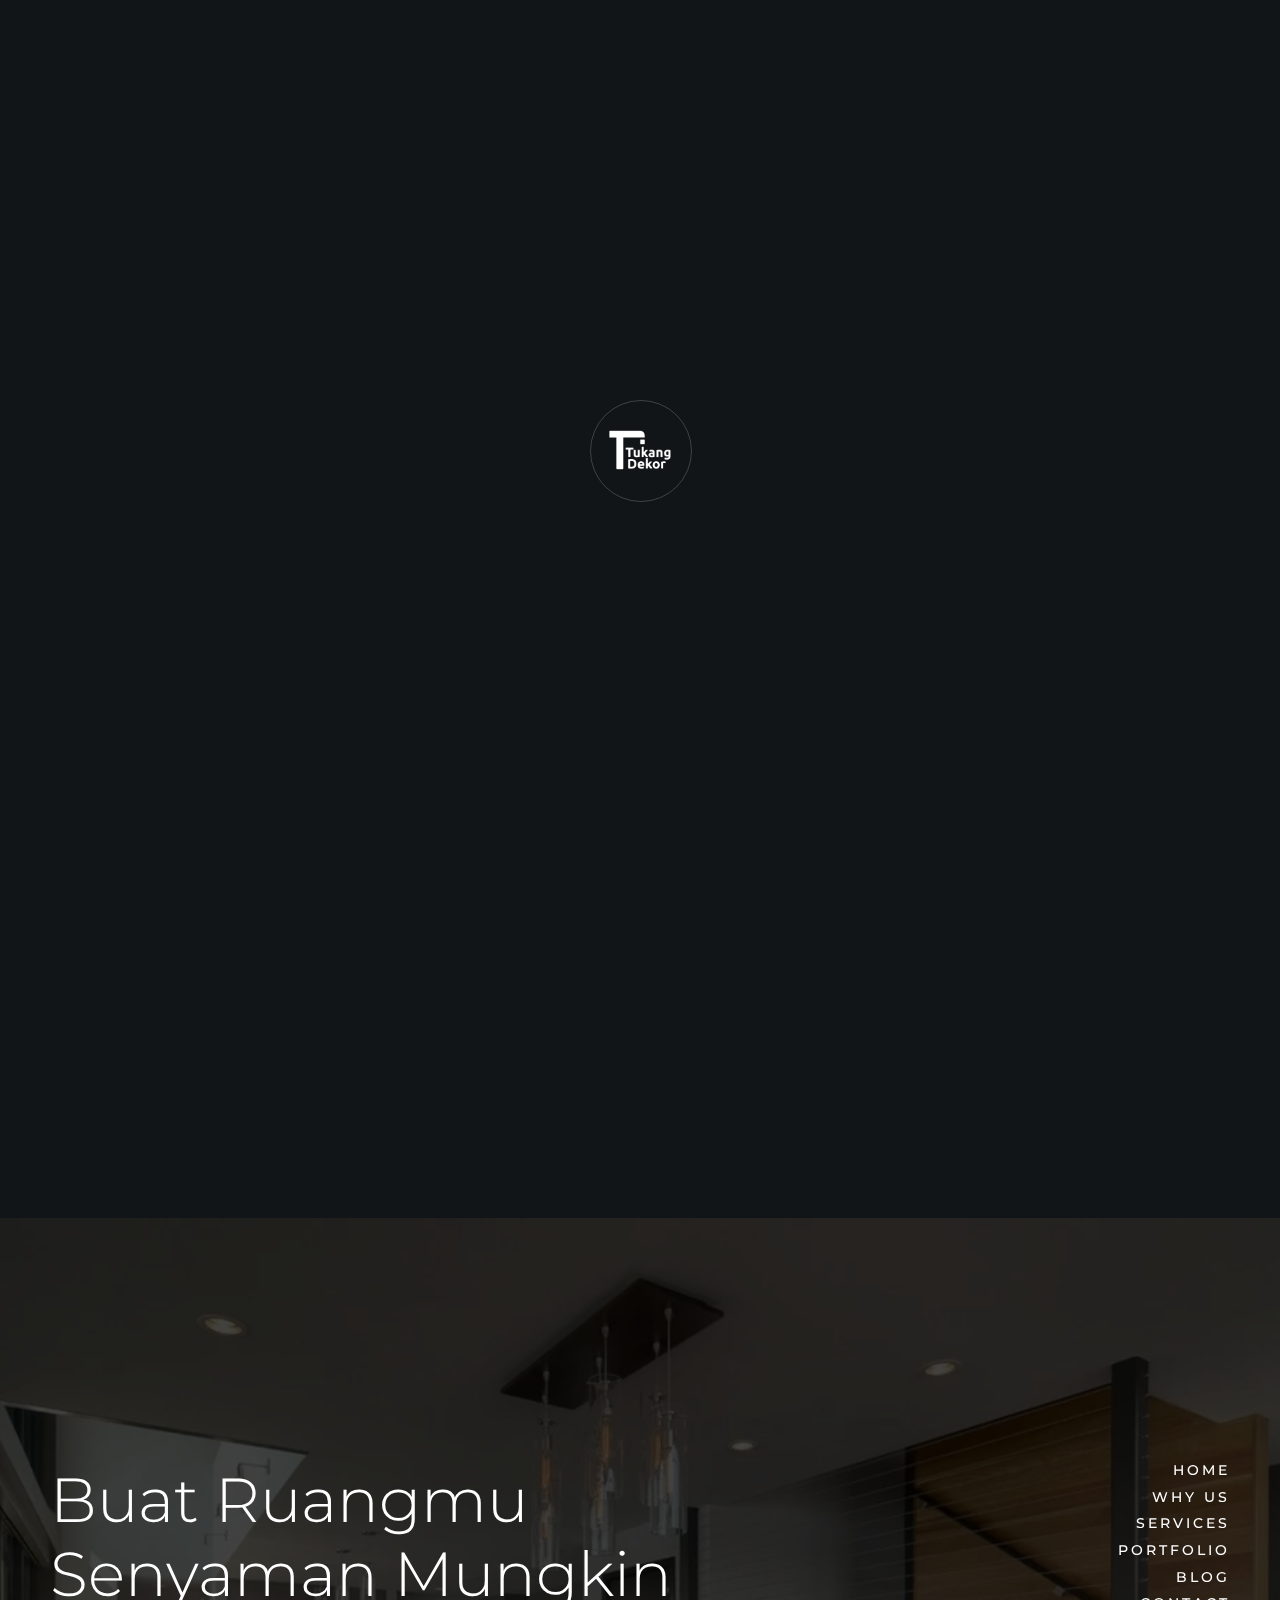
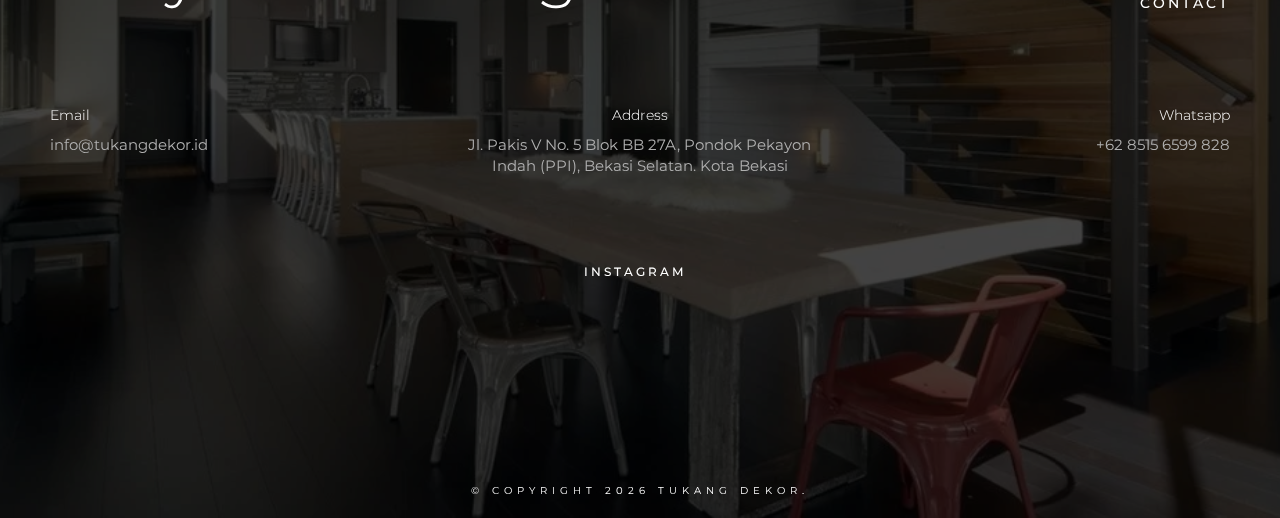
<file: services.html>
<!DOCTYPE html>
<html lang="en">
	<head>
		<meta charset="utf-8">
		<meta name="viewport" content="width=device-width, initial-scale=1">

		<!-- favicon -->
		<link rel="shortcut icon" href="assets/images/favicon.png">
		<link rel="apple-touch-icon" href="assets/images/apple-touch-icon-57x57.png">
		<link rel="apple-touch-icon" sizes="72x72" href="assets/images/apple-touch-icon-72x72.png">
		<link rel="apple-touch-icon" sizes="114x114" href="assets/images/apple-touch-icon-114x114.png">

		<title>Tukang Dekor</title>

		<!-- fonts -->
		<link href="https://fonts.googleapis.com/css2?family=Montserrat:ital,wght@0,100;0,200;0,300;0,400;0,500;0,600;0,700;0,800;0,900;1,100;1,200;1,300;1,400;1,500;1,600;1,700;1,800;1,900&display=swap" rel="stylesheet">

		<!-- styles -->
		<link href="assets/css/plugins.css" rel="stylesheet" type="text/css">
		<link href="assets/css/style.css" rel="stylesheet" type="text/css">
	</head>
	<body class="preloader cursor-anim-enable landing-page">
		<!-- preloader-loading start -->
		<div class="preloader__logoload-box">
			<img class="preloader__logo" src="assets/images/logo/logo-white.png" alt="logo">
			<div class="preloader__pulse"></div>
		</div><!-- preloader-loading end -->

		<!-- header start -->
		<header class="fixed-header">
			<!-- logo start -->
			<div class="header-logo js-midnight-color js-headroom" style="height: 40px;">
				<div class="hidden-box">
					<a href="index.html" class="header-logo__box js-pointer-large js-animsition-link">
						<img class="header-logo__img white" src="assets/images/logo/logo-white.png" alt="logo" style="height: 40px;">
						<img class="header-logo__img black" src="assets/images/logo/logo-black.png" alt="logo">
					</a>
				</div>
			</div><!-- logo end -->

			<!-- menu-icon start -->
			<div class="menu-icon js-menu-open-close js-pointer-large js-midnight-color js-headroom">
				<div class="menu-icon__box">
					<span class="menu-icon__inner"></span>
					<span class="menu-icon__close"></span>
				</div>
			</div><!-- menu-icon end -->
		</header><!-- header end -->

		<!-- landing-nav start -->
		<nav class="landing-nav js-midnight-color">
			<ul class="landing-nav__flex">
				<li class="landing-nav__btn">
					<a href="#up" class="landing-nav__inner js-smooth-scroll js-pointer-large">Home</a>
				</li>
				<li class="landing-nav__btn">
					<a href="#down" class="landing-nav__inner js-smooth-scroll js-pointer-large">Why Us</a>
				</li>
				<li class="landing-nav__btn">
					<a href="#services" class="landing-nav__inner js-smooth-scroll js-pointer-large">Services</a>
				</li>
				<li class="landing-nav__btn">
					<a href="#pricing" class="landing-nav__inner js-smooth-scroll js-pointer-large">Pricing</a>
				</li>
				<li class="landing-nav__btn">
					<a href="#blog" class="landing-nav__inner js-smooth-scroll js-pointer-large">Blog</a>
				</li>
				<li class="landing-nav__btn">
					<a href="#contact" class="landing-nav__inner js-smooth-scroll js-pointer-large">Contact</a>
				</li>
			</ul>
		</nav><!-- landing-nav end -->

		<!-- navigation start -->
		<nav class="nav-container pos-rel">
			<!-- lines-container start -->
			<div class="lines-container pos-rel black-lines height-100perc">
				<!-- menu-box start -->
				<ul class="menu-box">
					<!-- nav-btn-box start -->
					<li class="nav-btn-box">
						<a href="#up" class="nav-btn large js-pointer-large js-smooth-scroll js-landing-close">
							<span class="nav-btn__inner" data-text="Home">Home</span>
						</a>
					</li><!-- nav-btn-box end -->

					<!-- nav-btn-box start -->
					<li class="nav-btn-box">
						<a href="#down" class="nav-btn large js-pointer-large js-smooth-scroll js-landing-close">
							<span class="nav-btn__inner" data-text="Why Us">Why Us</span>
						</a>
					</li><!-- nav-btn-box end -->

					<!-- nav-btn-box start -->
					<li class="nav-btn-box">
						<a href="#services" class="nav-btn large js-pointer-large js-smooth-scroll js-landing-close">
							<span class="nav-btn__inner" data-text="Services">Services</span>
						</a>
					</li><!-- nav-btn-box end -->

					<!-- nav-btn-box start -->
					<li class="nav-btn-box">
						<a href="#pricing" class="nav-btn large js-pointer-large js-smooth-scroll js-landing-close">
							<span class="nav-btn__inner" data-text="Pricing">Pricing</span>
						</a>
					</li><!-- nav-btn-box end -->

					<!-- nav-btn-box start -->
					<li class="nav-btn-box">
						<a href="#blog" class="nav-btn large js-pointer-large js-smooth-scroll js-landing-close">
							<span class="nav-btn__inner" data-text="Blog">Blog</span>
						</a>
					</li><!-- nav-btn-box end -->

					<!-- nav-btn-box start -->
					<li class="nav-btn-box">
						<a href="#contact" class="nav-btn large js-pointer-large js-smooth-scroll js-landing-close">
							<span class="nav-btn__inner" data-text="Contact">Contact</span>
						</a>
					</li><!-- nav-btn-box end -->
				</ul><!-- menu-box end -->
			</div><!-- lines-container end -->
		</nav><!-- navigation end -->

		<!-- main start -->
		<main class="js-animsition-overlay" data-animsition-overlay="true">

			<!-- services start -->
			<section id="services" class="pos-rel section-bg-dark-1">
				<!-- pos-rel start -->
				<div class="pos-rel padding-top-bottom-120 container">
					<!-- title start -->
					<h2 class="headline-m text-center js-scrollanim">
						<span class="hidden-box d-block">
							<span class="anim-slide">Products</span>
						</span>
					</h2><!-- title end -->

					<!-- flex-container start -->
					<div class="flex-container flex-align-center padding-top-60">
						<!-- column start -->
						<div class="six-columns column-50-100 padding-top-30">
							<div class="anim-overlay js-scrollanim">
								<img src="assets/images/footer/jasa-desain-interior-kitchen-set-jabodetabek-murah-6-1.jpg.webp" alt="saas">
							</div>
						</div><!-- column end -->
						<!-- column start -->
						<div class="six-columns column-50-100 padding-top-30">
							<div class="column-l-margin-40 anim-fade js-scrollanim">
								<div class="margin-bottom-30">
									<span class="subhead-xxs text-color-red">Tukang Dekor</span>
									<h3 class="headline-xxxs margin-top-5">
										Interior Design
									</h3>
									<p class="body-text-s margin-top-20">
										Tukang Dekor akan membantu Anda dalam
										memenuhi kebutuhan terkait dengan Interior,
										baik dari tahap design hingga pembuatan/
										implementasi interior design yang telah dibuat.
										Kebutuhan Anda akan ditangani oleh Tim
										Professional dan juga Millennials.
										Oleh sebab itu, design interior yang kami
										tawarkan selalu mengikuti tren yang
										berkembang. Baik dari sisi estetika, maupun
										fungsional.
									</p>
								</div>
								<!-- list start -->
								<ul class="list text-color-b0b0b0 subhead-xxs">
									<li class="list__item red">
										<a href="#" class="flip-btn js-pointer-small" data-text="Lihat Projects Interior Design Disini.">Lihat Projects Interior Design Disini.</a>
									</li>
								</ul><!-- list end -->
							</div>
						</div><!-- column end -->
					</div><!-- flex-container end -->

					<!-- flex-container start -->
					<div class="flex-container flex-align-center padding-top-60">
						<!-- column start -->
						<div class="six-columns column-50-100 padding-top-30">
							<div class="anim-overlay js-scrollanim">
								<img src="assets/images/home/GSD_calypsoweb.jpg" alt="saas">
							</div>
						</div><!-- column end -->
						<!-- column start -->
						<div class="six-columns column-50-100 padding-top-30">
							<div class="column-l-margin-40 anim-fade js-scrollanim">
								<div class="margin-bottom-30">
									<span class="subhead-xxs text-color-red">Tukang Dekor</span>
									<h3 class="headline-xxxs margin-top-5">
										Mural Paint
									</h3>
									<p class="body-text-s margin-top-20">
										Warna merupakan salah satu hal yang paling berpengaruh
										dalam membuat ruangan terlihat lebih hidup. Berdasarkan
										hal tersebut, Tukang Dekor menawarkan solusi untuk Anda.
										Dikerjakan oleh pelukis profesional serta berpengalaman,
										tim kami siap membantu untuk mewujudkan interior
										painting sesuai dengan impian Anda
									</p>
								</div>
								<!-- list start -->
								<ul class="list text-color-b0b0b0 subhead-xxs">
									<li class="list__item red">
										<a href="#" class="flip-btn js-pointer-small" data-text="Lihat Projects Mural Paint Disini.">Lihat Projects Mural Paint Disini.</a>
									</li>
								</ul><!-- list end -->
							</div>
						</div><!-- column end -->
					</div><!-- flex-container end -->
				</div><!-- pos-rel end -->
			</section><!-- services end -->

		</main><!-- main end -->

		<!-- footer start -->
		<footer id="contact" class="pos-rel bg-img-cover" style="background-image:url(assets/images/footer/jasa-desain-interior-kitchen-set-jabodetabek-murah-6-1.jpg.webp), linear-gradient(rgba(0,0,0,0.5),rgba(0,0,0,0.5)); background-blend-mode: overlay;">
			<!-- bg-overlay -->
			<div class="bg-overlay-black"></div>
			<!-- pos-rel start -->
			<div class="pos-rel flex-min-height-100vh">
				<!-- container start -->
				<div class="container padding-top-bottom-120">
					<!-- footer-logo start -->
					<div class="footer-logo footer-logo-desktop-hidden padding-bottom-90">
						<img class="footer-logo__img" src="assets/images/logo/logo-white.png" alt="logo" style="height: 60px;">
					</div><!-- footer-logo end -->

					<!-- flex-container start -->
					<div class="flex-container flex-align-center">
						<!-- column start -->
						<div class="eight-columns">
							<h4 class="column-l-r-margin-10 headline-l footer-title">
								Buat Ruangmu </br> Senyaman Mungkin
							</h4>
						</div><!-- column end -->
						<!-- column start -->
						<div class="four-columns footer-nav-mobile-padding">
							<ul class="column-l-r-margin-10 footer-nav-list js-footer-hover-box">
								<li>
									<a href="#" class="footer-nav__btn js-pointer-small js-footer-hover-link">Home</a>
								</li>
								<li>
									<a href="#" class="footer-nav__btn js-pointer-small js-footer-hover-link">Why Us</a>
								</li>
								<li>
									<a href="#" class="footer-nav__btn js-pointer-small js-footer-hover-link">Services</a>
								</li>
								<li>
									<a href="#" class="footer-nav__btn js-pointer-small js-footer-hover-link">Portfolio</a>
								</li>
								<li>
									<a href="#" class="footer-nav__btn js-pointer-small js-footer-hover-link">Blog</a>
								</li>
								<li>
									<a href="#" class="footer-nav__btn js-pointer-small js-footer-hover-link">Contact</a>
								</li>
							</ul>
						</div><!-- column end -->
					</div><!-- flex-container end -->

					<!-- flex-container start -->
					<div class="flex-container flex-justify-center padding-top-30">
						<!-- column start -->
						<div class="four-columns column-50-100 padding-top-60 footer-email">
							<div class="column-l-r-margin-10">
								<div class="headline-xxxxs">Email</div>
								<div class="margin-top-10">
									<a target="_blank" href="mailto:info@tukangdekor.id" class="subhead-xxs text-color-b0b0b0 text-hover-to-white js-pointer-small">info@tukangdekor.id</a><br>
								</div>
							</div>
						</div><!-- column end -->
						<!-- column start -->
						<div class="four-columns column-50-100 padding-top-60 footer-address">
							<div class="column-l-r-margin-10">
								<div class="headline-xxxxs">Address</div>
								<div class="margin-top-10">
									<a target="_blank" href="https://goo.gl/maps/1mZi1wYc7JRou4hq8" class="subhead-xxs text-color-b0b0b0 text-hover-to-white js-pointer-small">
										Jl. Pakis V No. 5 Blok BB 27A, Pondok Pekayon<br>
										Indah (PPI), Bekasi Selatan. Kota Bekasi
									</a>
								</div>
							</div>
						</div><!-- column end -->
						<!-- column start -->
						<div class="four-columns column-50-100 padding-top-60 footer-phone">
							<div class="column-l-r-margin-10">
								<div class="headline-xxxxs">Whatsapp</div>
								<div class="margin-top-10">
									<a target="_blank" href="https://api.whatsapp.com/send?phone=6285156599828&text=Halo%20Tukang%20Dekor%2C%20saya%20ingin%20info%20promo%20dan%20konsultasi%20perihal%20Furniture%20%2F%20Kitcen%20Set%20Terima%20Kasih" class="subhead-xxs text-color-b0b0b0 text-hover-to-white js-pointer-small">+62 8515 6599 828</a><br>
								</div>
							</div>
						</div><!-- column end -->
					</div><!-- flex-container end -->

					<!-- footer-social start -->
					<ul class="list list_row padding-top-90" style="flex-flow: column; text-align: center;">
						<li class="list__item">
							<a target="_blank" href="https://instagram.com/tukangdekorid_" class="flip-btn js-pointer-small" data-text="Instagram">Instagram</a>
						</li>
					</ul><!-- footer-social end -->

					<!-- footer-copyright start -->
					<div class="footer-copyright text-center pos-abs pos-bottom-center">
						<p class="copyright-style">
							&copy; Copyright <script>document.write(new Date().getFullYear())</script> Tukang Dekor.
						</p>
					</div><!-- footer-copyright end -->
				</div><!-- container end -->
			</div><!-- pos-rel end -->
		</footer><!-- footer end -->

		<!-- scripts -->
		<script src="assets/js/plugins.js"></script>
		<script src="assets/js/main.js"></script>
	</body>
</html>
</file>
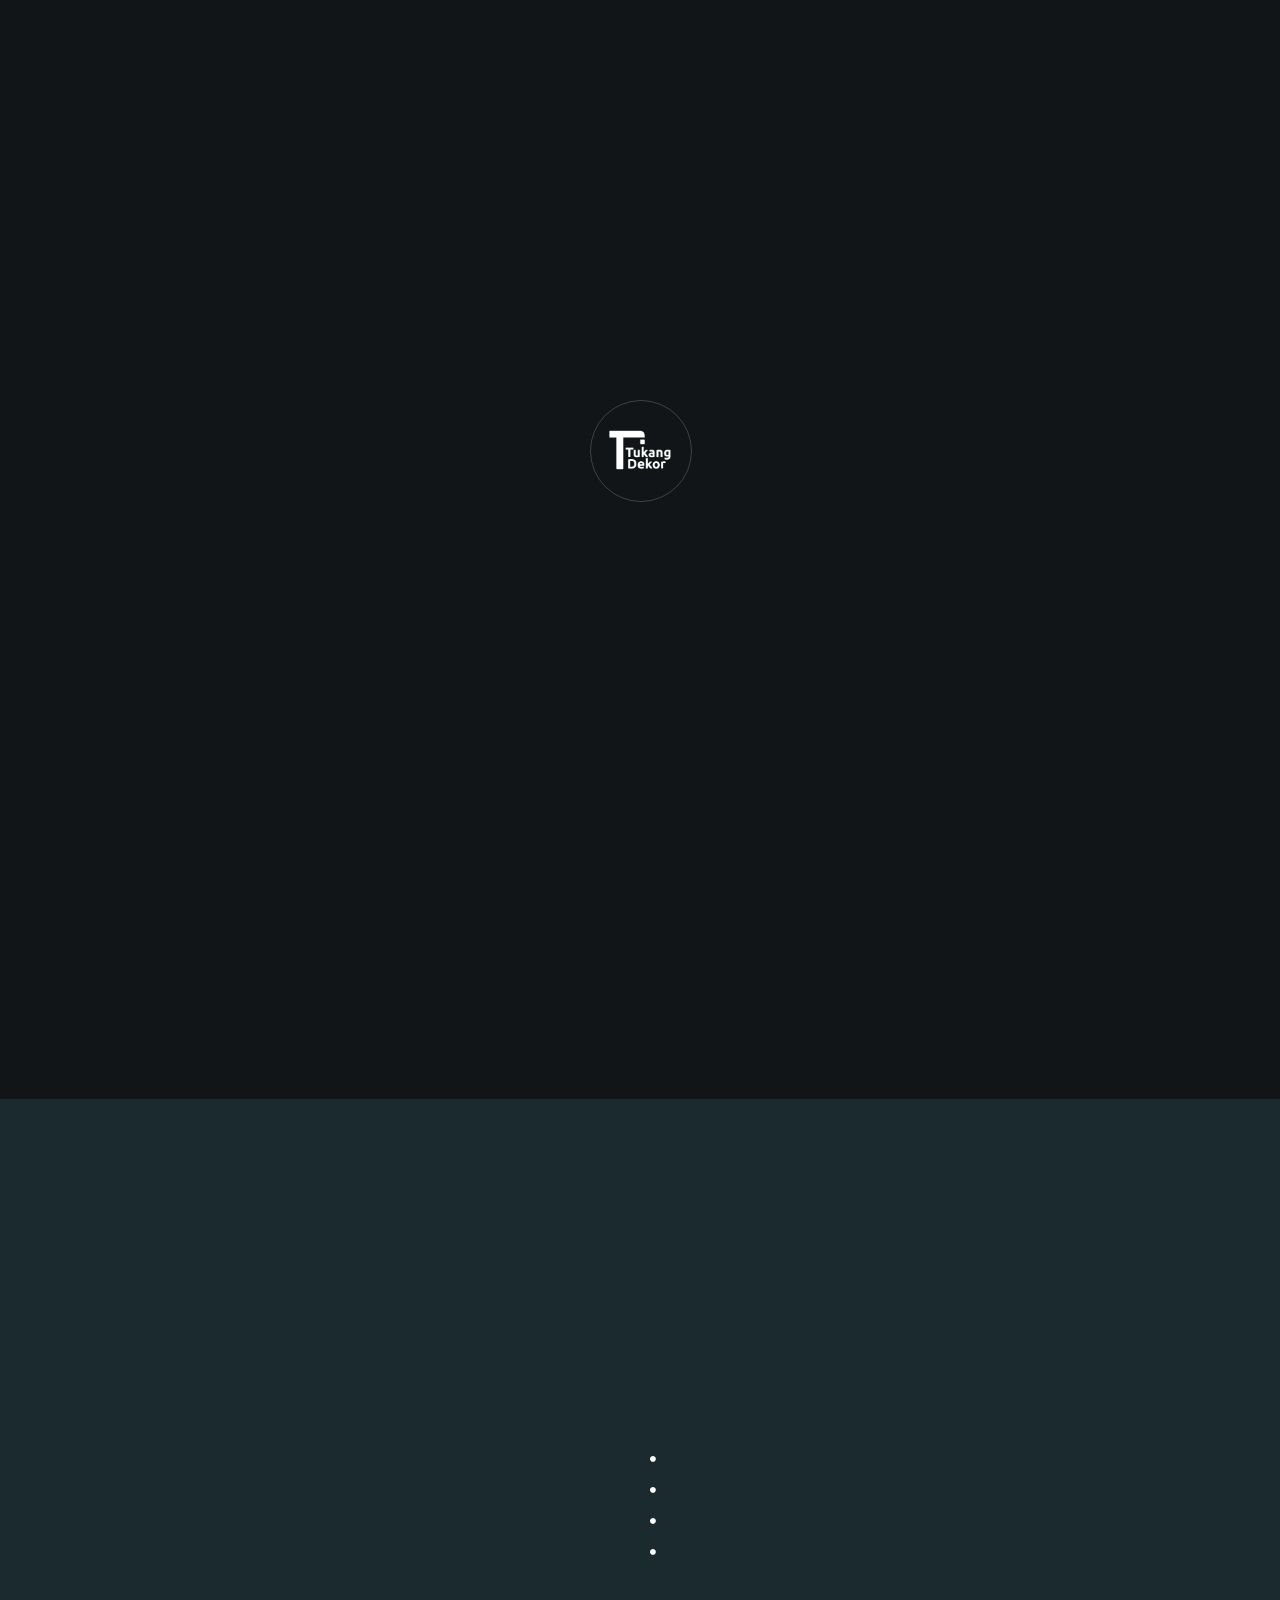
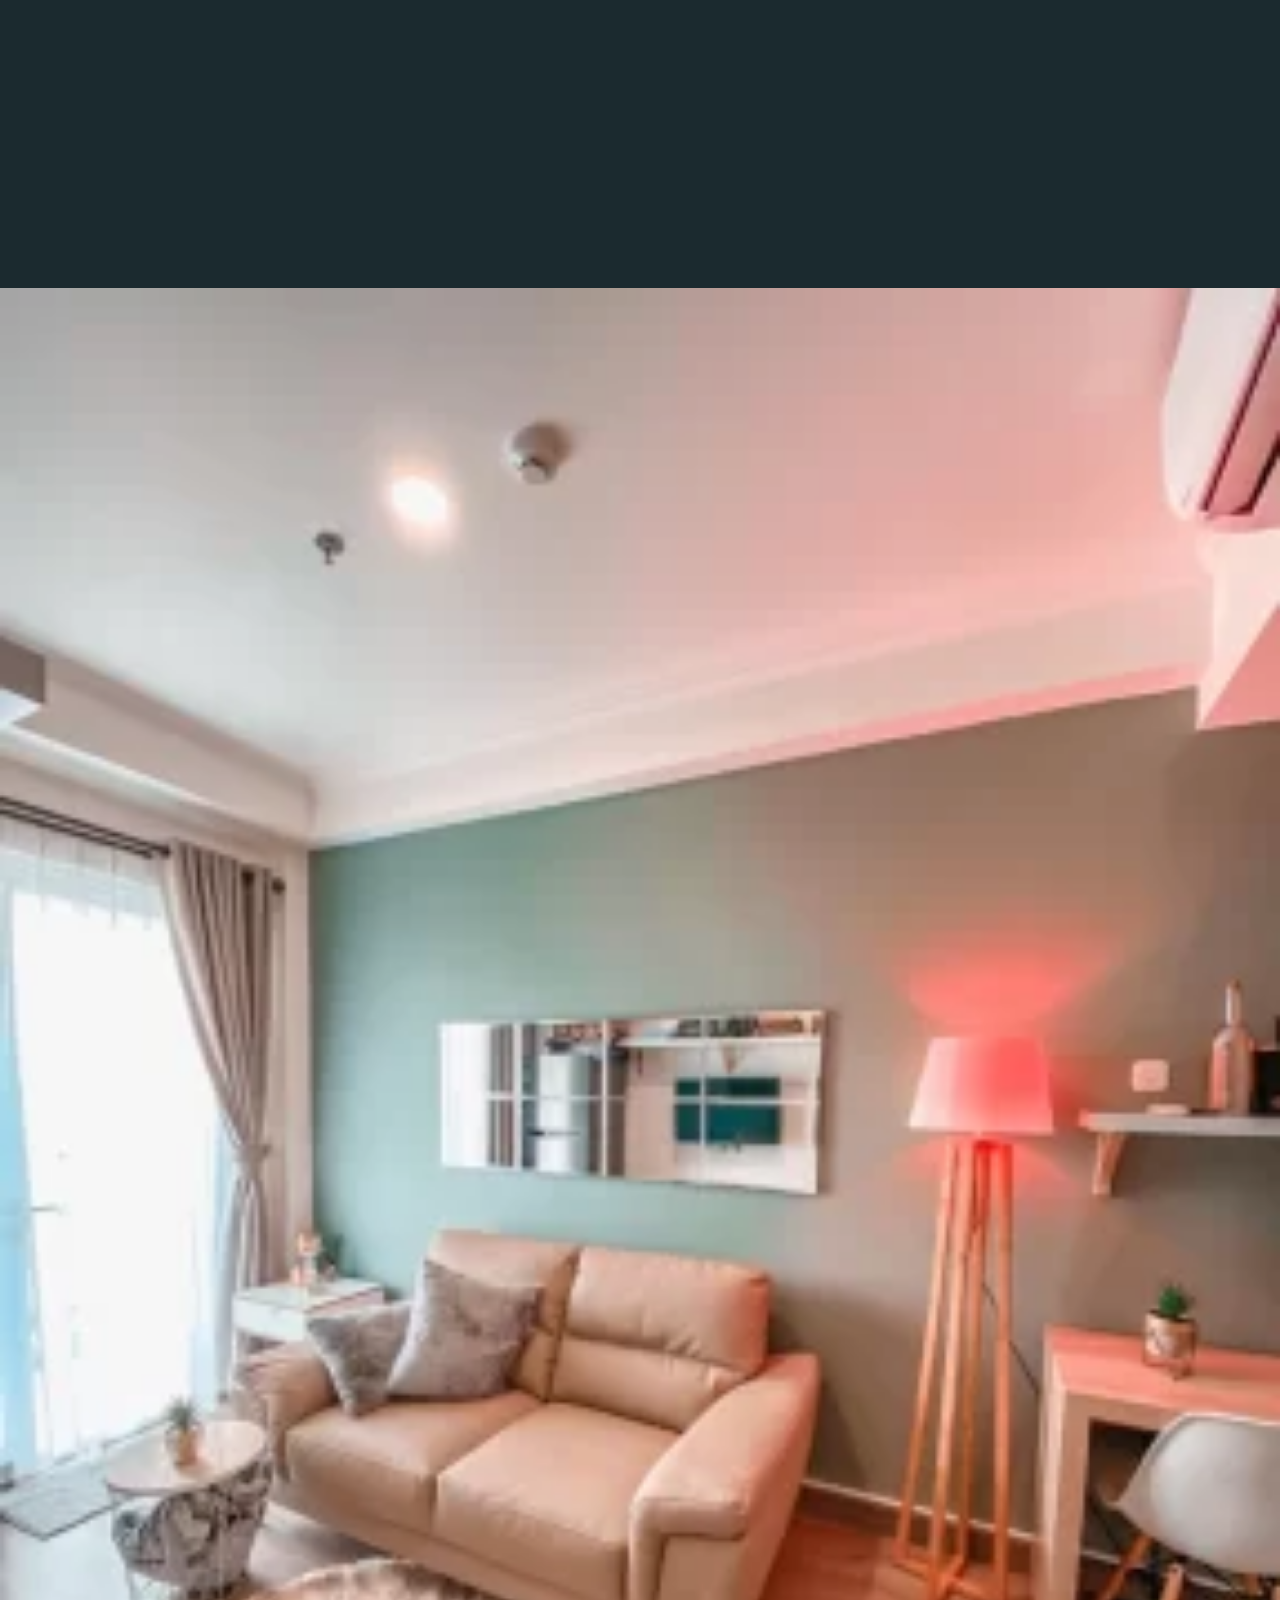
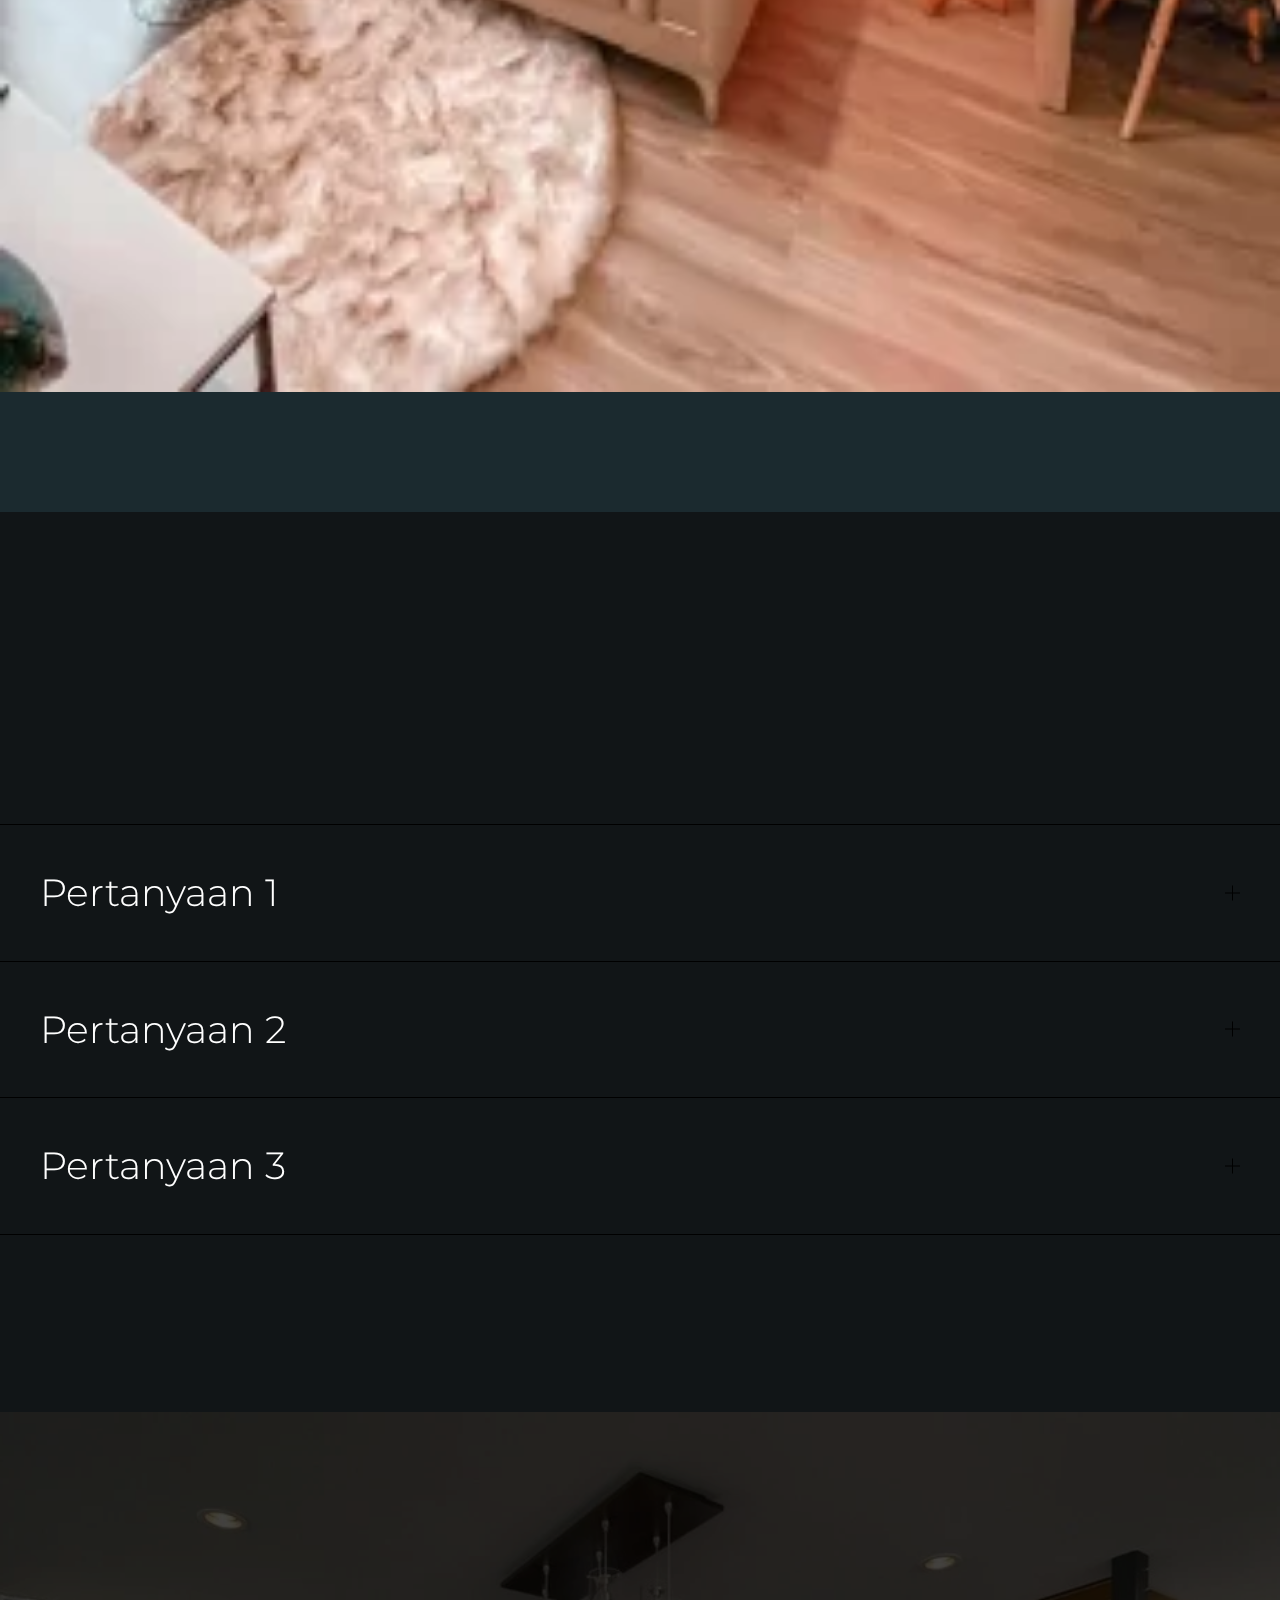
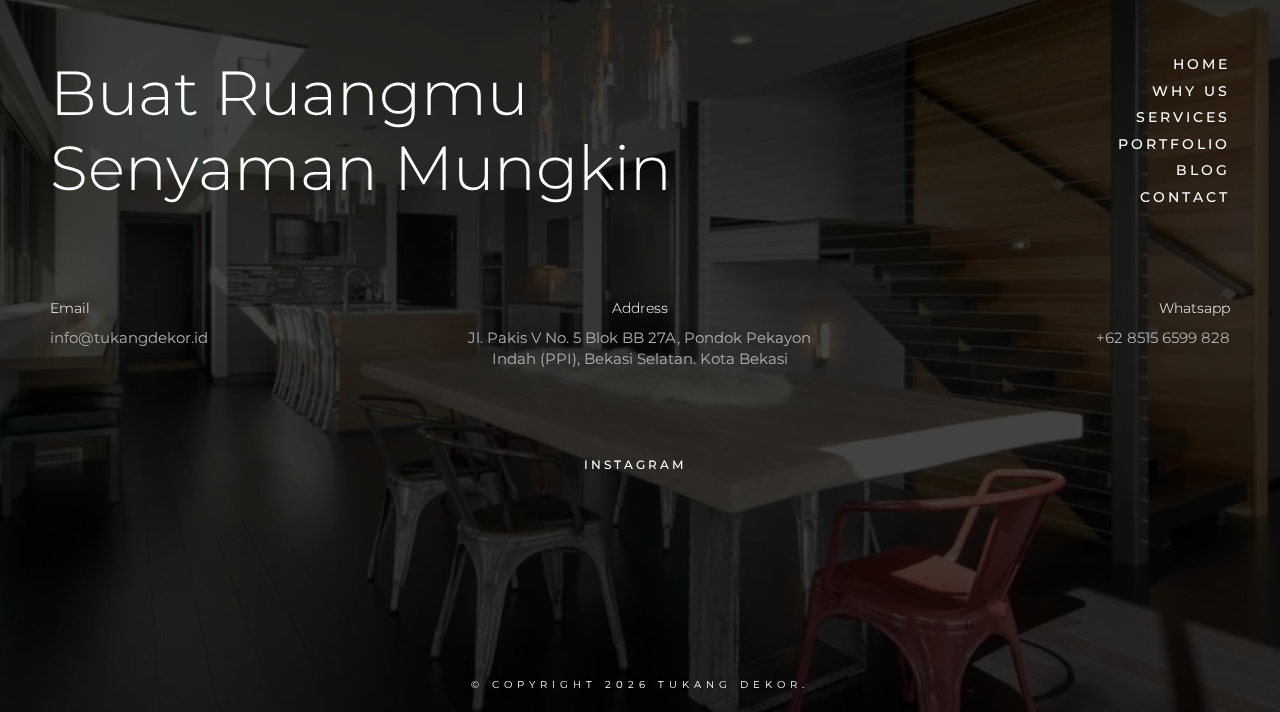
<file: why-us.html>
<!DOCTYPE html>
<html lang="en">
	<head>
		<meta charset="utf-8">
		<meta name="viewport" content="width=device-width, initial-scale=1">

		<!-- favicon -->
		<link rel="shortcut icon" href="assets/images/favicon.png">
		<link rel="apple-touch-icon" href="assets/images/apple-touch-icon-57x57.png">
		<link rel="apple-touch-icon" sizes="72x72" href="assets/images/apple-touch-icon-72x72.png">
		<link rel="apple-touch-icon" sizes="114x114" href="assets/images/apple-touch-icon-114x114.png">

		<title>Tukang Dekor</title>

		<!-- fonts -->
		<link href="https://fonts.googleapis.com/css2?family=Montserrat:ital,wght@0,100;0,200;0,300;0,400;0,500;0,600;0,700;0,800;0,900;1,100;1,200;1,300;1,400;1,500;1,600;1,700;1,800;1,900&display=swap" rel="stylesheet">

		<!-- styles -->
		<link href="assets/css/plugins.css" rel="stylesheet" type="text/css">
		<link href="assets/css/style.css" rel="stylesheet" type="text/css">
	</head>
	<body class="preloader cursor-anim-enable landing-page">
		<!-- preloader-loading start -->
		<div class="preloader__logoload-box">
			<img class="preloader__logo" src="assets/images/logo/logo-white.png" alt="logo">
			<div class="preloader__pulse"></div>
		</div><!-- preloader-loading end -->

		<!-- to top btn start -->
		<a href="#up" class="scroll-to-btn js-headroom js-midnight-color js-smooth-scroll js-pointer-large">
			<span class="scroll-to-btn__box">
				<span class="scroll-to-btn__arrow"></span>
			</span>
		</a><!-- to top btn end -->

		<!-- scroll down btn start -->
		<a href="#down" class="scroll-to-btn to-down js-headroom js-midnight-color js-smooth-scroll js-pointer-large js-scroll-btn">
			<span class="scroll-to-btn__box">
				<span class="scroll-to-btn__arrow"></span>
			</span>
		</a><!-- scroll down btn end -->

		<!-- header start -->
		<header class="fixed-header">
			<!-- logo start -->
			<div class="header-logo js-midnight-color js-headroom" style="height: 40px;">
				<div class="hidden-box">
					<a href="index.html" class="header-logo__box js-pointer-large js-animsition-link">
						<img class="header-logo__img white" src="assets/images/logo/logo-white.png" alt="logo" style="height: 40px;">
						<img class="header-logo__img black" src="assets/images/logo/logo-black.png" alt="logo">
					</a>
				</div>
			</div><!-- logo end -->

			<!-- menu-icon start -->
			<div class="menu-icon js-menu-open-close js-pointer-large js-midnight-color js-headroom">
				<div class="menu-icon__box">
					<span class="menu-icon__inner"></span>
					<span class="menu-icon__close"></span>
				</div>
			</div><!-- menu-icon end -->
		</header><!-- header end -->

		<!-- landing-nav start -->
		<nav class="landing-nav js-midnight-color">
			<ul class="landing-nav__flex">
				<li class="landing-nav__btn">
					<a href="#up" class="landing-nav__inner js-smooth-scroll js-pointer-large">Home</a>
				</li>
				<li class="landing-nav__btn">
					<a href="why-us.html" class="landing-nav__inner js-smooth-scroll js-pointer-large">Reasons</a>
				</li>
				<li class="landing-nav__btn">
					<a href="services.html" class="landing-nav__inner js-smooth-scroll js-pointer-large">Services</a>
				</li>
				<li class="landing-nav__btn">
					<a href="" class="landing-nav__inner js-smooth-scroll js-pointer-large">Projects</a>
				</li>
			</ul>
		</nav><!-- landing-nav end -->

		<!-- navigation start -->
		<nav class="nav-container pos-rel js-midnight-color">
			<!-- lines-container start -->
			<div class="lines-container pos-rel black-lines height-100perc">
				<!-- menu-box start -->
				<ul class="menu-box">
					<!-- nav-btn-box start -->
					<li class="nav-btn-box">
						<a href="#up" class="nav-btn large js-pointer-large js-smooth-scroll js-landing-close">
							<span class="nav-btn__inner" data-text="Home">Home</span>
						</a>
					</li><!-- nav-btn-box end -->

					<!-- nav-btn-box start -->
					<li class="nav-btn-box">
						<a href="why-us.html" class="nav-btn large js-pointer-large js-smooth-scroll js-landing-close">
							<span class="nav-btn__inner" data-text="Reasons">Reasons</span>
						</a>
					</li><!-- nav-btn-box end -->

					<!-- nav-btn-box start -->
					<li class="nav-btn-box">
						<a href="services.html" class="nav-btn large js-pointer-large js-smooth-scroll js-landing-close">
							<span class="nav-btn__inner" data-text="Services">Services</span>
						</a>
					</li><!-- nav-btn-box end -->

					<!-- nav-btn-box start -->
					<li class="nav-btn-box">
						<a href="project.html" class="nav-btn large js-pointer-large js-smooth-scroll js-landing-close">
							<span class="nav-btn__inner" data-text="Project">Project</span>
						</a>
					</li><!-- nav-btn-box end -->
				</ul><!-- menu-box end -->
			</div><!-- lines-container end -->
		</nav><!-- navigation end -->

		<!-- main start -->
		<main class="js-animsition-overlay" data-animsition-overlay="true">
			<!-- about start -->
			<section id="down" class="pos-rel section-bg-dark-1">
				<!-- pos-rel start -->
				<div class="pos-rel">
					<!-- container start -->
					<div class="container padding-top-bottom-120">
						<h2 class="headline-m text-center js-scrollanim">
							<span class="hidden-box d-block">
								<span class="anim-slide">Why Us</span>
							</span>
						</h2>

						<!-- flex-container start -->
						<div class="flex-container flex-justify-center padding-top-30">
							<!-- column start -->
							<div class="four-columns column-50-100 padding-top-60">
								<div class="column-l-r-margin-10 js-scrollanim">
									<div class="anim-overlay" style="text-align: center;">
										<img src="assets/images/icons/puzzle-pieces.svg" alt="saas" style="height: 30%; width: 30%;">
									</div>
									<div class="margin-top-20 anim-text-reveal tr-delay-02">
										<h4 class="headline-xxxs">
											Answer Your Needs
										</h4>
										<p class="body-text-xs margin-top-20">Kinfolk hoodie you probably haven't heard of them echo park DIY tilde PBR&B. Lomo dreamcatcher bushwick gastropub swag. Hammock sriracha paleo, iPhone swag af flexitarian hella pickled neutra pug. Trust fund chicharrones iPhone.</p>
									</div>
								</div>
							</div><!-- column end -->

							<!-- column start -->
							<div class="four-columns column-50-100 padding-top-60">
								<div class="column-l-r-margin-10 js-scrollanim">
									<div class="anim-overlay" style="text-align: center;">
										<img src="assets/images/icons/discussion.svg" style="height: 30%; width: 30%;">
									</div>
									<div class="margin-top-20 anim-text-reveal tr-delay-02">
										<h4 class="headline-xxxs">
											Giving Interior Advice
										</h4>
										<p class="body-text-xs margin-top-20">Pinterest lumbersexual forage chillwave godard pitchfork vexillologist deep v chia truffaut four dollar toast food truck meditation. Hot chicken coloring book cliche YOLO, crucifix kale chips swag hexagon raclette paleo next level.</p>
									</div>
								</div>
							</div><!-- column end -->

							<!-- column start -->
							<div class="four-columns column-50-100 padding-top-60">
								<div class="column-l-r-margin-10 js-scrollanim">
									<div class="anim-overlay" style="text-align: center;">
										<img src="assets/images/icons/clock.svg" style="height: 30%; width: 30%;">
									</div>
									<div class="margin-top-20 anim-text-reveal tr-delay-02">
										<h4 class="headline-xxxs">
											Based On Schedule
										</h4>
										<p class="body-text-xs margin-top-20">Pitchfork green juice meh ethical slow-carb poke authentic salvia skateboard helvetica tousled bicycle rights ennui. Hot chicken ugh drinking vinegar, edison bulb dreamcatcher meh craft beer offal tousled gluten-free locavore.</p>
									</div>
								</div>
							</div><!-- column end -->
						</div><!-- flex-container end -->

						<!-- flex-container start -->
						<div class="flex-container flex-justify-center padding-top-30">
							<!-- column start -->
							<div class="four-columns column-50-100 padding-top-60">
								<div class="column-l-r-margin-10 js-scrollanim">
									<div class="anim-overlay" style="text-align: center;">
										<img src="assets/images/icons/box.svg" style="height: 30%; width: 30%;">
									</div>
									<div class="margin-top-20 anim-text-reveal tr-delay-02">
										<h4 class="headline-xxxs">
											One Stop Solution
										</h4>
										<p class="body-text-xs margin-top-20">Kinfolk hoodie you probably haven't heard of them echo park DIY tilde PBR&B. Lomo dreamcatcher bushwick gastropub swag. Hammock sriracha paleo, iPhone swag af flexitarian hella pickled neutra pug. Trust fund chicharrones iPhone.</p>
									</div>
								</div>
							</div><!-- column end -->

							<!-- column start -->
							<div class="four-columns column-50-100 padding-top-60">
								<div class="column-l-r-margin-10 js-scrollanim">
									<div class="anim-overlay" style="text-align: center;">
										<img src="assets/images/icons/blueprint.svg" style="height: 30%; width: 30%;">
									</div>
									<div class="margin-top-20 anim-text-reveal tr-delay-02">
										<h4 class="headline-xxxs">
											Interior Design Identity
										</h4>
										<p class="body-text-xs margin-top-20">Pinterest lumbersexual forage chillwave godard pitchfork vexillologist deep v chia truffaut four dollar toast food truck meditation. Hot chicken coloring book cliche YOLO, crucifix kale chips swag hexagon raclette paleo next level.</p>
									</div>
								</div>
							</div><!-- column end -->

						</div><!-- flex-container end -->
					</div><!-- container end -->
				</div><!-- pos-rel end -->
			</section><!-- about end -->

			<!-- about us start -->
			<section id="down" class="pos-rel section-bg-dark-2">
				<!-- pos-rel start -->
				<div class="pos-rel padding-top-bottom-120">
					<!-- flex-container start -->
					<div class="container flex-container padding-bottom-70">
						<!-- column start -->
						<div class="six-columns padding-bottom-20">
							<!-- title start -->
							<h2 class="column-l-r-margin-10 headline-m js-scrollanim">
								<span class="hidden-box d-block">
									<span class="anim-slide">
										Keunggulan Hire Tukang Dekor
									</span>
								</span>
							</h2><!-- title end -->
						</div><!-- column end -->

						<!-- column start -->
						<div class="six-columns padding-bottom-20">
							<div class="column-l-r-margin-10">
								<p class="body-text-s anim-text-reveal js-scrollanim">
									Pertama kali didirikan tahun 2019 Januari. Tukang Dekor yang semula bernama
Dekoraktif, hadir untuk memenuhi permintaan kebutuhan pasar di Indonesia. Fokus
utama kami selaku konsultan interior design & build dalam setiap pengerjaan projek
yaitu mengedepankan hasil akhir dan mencoba menjawab kebutuhan dari Owner
Project itu sendiri. Tukang Dekor hadir untuk menjawab setiap kebutuhan yang ada,
baik dari kebutuhan rumah tangga, perkantoran, hingga FnB.
								</p>

								<!-- list start -->
								<ul class="list text-color-dadada margin-top-30 js-scrollanim">
									<li class="list__item red dot hidden-box">
										<div class="subhead-xxs anim-slide">Konsep Design Interior memiliki identity dari Tukang Dekor</div>
									</li>
									<li class="list__item red dot hidden-box">
										<div class="subhead-xxs anim-slide tr-delay-01">Tim Millennials serta Profesional</div>
									</li>
									<li class="list__item red dot hidden-box">
										<div class="subhead-xxs anim-slide tr-delay-02">Garansi Hingga 2.5 tahun</div>
									</li>
									<li class="list__item red dot hidden-box">
										<div class="subhead-xxs anim-slide tr-delay-03">Transparansi Biaya</div>
									</li>
								</ul><!-- list end -->
							</div>
						</div><!-- column end -->
					</div><!-- flex-container end -->

					<!-- js-infinite-slider start -->
					<div class="js-infinite-slider about-slider hidden-box">
						<!-- swiper-wrapper start -->
						<div class="swiper-wrapper">
							<!-- swiper-slide start -->
							<div class="swiper-slide">
								<img src="assets/images/projects/tukang-dekor/3n-1.png.webp" alt="About us">
							</div><!-- swiper-slide end -->

							<!-- swiper-slide start -->
							<div class="swiper-slide">
								<img src="assets/images/projects/tukang-dekor/ezgif.com-gif-maker-1-min-1.png.webp" alt="About us">
								<img class="padding-top-20" src="assets/images/projects/tukang-dekor/Gb10-2.jpg.webp" alt="About us">
							</div><!-- swiper-slide end -->

							<!-- swiper-slide start -->
							<div class="swiper-slide">
								<img src="assets/images/projects/tukang-dekor/Interior-Rumah-Minimalis-type-36-2.jpg.webp" alt="About us">
							</div><!-- swiper-slide end -->

							<!-- swiper-slide start -->
							<div class="swiper-slide">
								<img src="assets/images/projects/tukang-dekor/jasa-desain-interior-kitchen-set-jabodetabek-murah-16-1-1.jpg.webp" alt="About us">
								<img class="padding-top-20" src="assets/images/projects/tukang-dekor/jasa-desain-interior-kitchen-set-jabodetabek-murah-2-1.jpg.webp" alt="About us">
							</div><!-- swiper-slide end -->

							<!-- swiper-slide start -->
							<div class="swiper-slide">
								<img src="assets/images/projects/tukang-dekor/jasa-desain-interior-kitchen-set-jabodetabek-murah-4-1.jpg (1).webp" alt="About us">
							</div><!-- swiper-slide end -->

							<!-- swiper-slide start -->
							<div class="swiper-slide">
								<img src="assets/images/projects/tukang-dekor/jasa-desain-interior-kitchen-set-jabodetabek-murah-3-1.jpg.webp" alt="About us">
								<img class="padding-top-20" src="assets/images/projects/tukang-dekor/Kitchen-Set-Single-Line-1.png.webp" alt="About us">
							</div><!-- swiper-slide end -->

							<!-- swiper-slide start -->
							<div class="swiper-slide">
								<img src="assets/images/projects/tukang-dekor/nnn.png.webp" alt="About us">
							</div><!-- swiper-slide end -->
						</div><!-- swiper-wrapper end -->
					</div><!-- js-infinite-slider end -->
				</div><!-- pos-rel end -->
			</section><!-- about us end -->

			<!-- services start -->
			<section id="down" class="pos-rel section-bg-dark-1">
				<!-- pos-rel start -->
				<div class="pos-rel flex-min-height-100vh">
					<!-- width-100perc start -->
					<div class="width-100perc padding-bottom-120">
						<!-- padding-top-90 start -->
						<div class="padding-top-120">
							<h2 class="headline-l container hidden-box">
								<span class="anim-slide js-scrollanim">FAQ</span>
							</h2>

							<!-- accordion start -->
							<div class="accordion accordion_underline js-accordion margin-top-60">
								<!-- accordion__tab start -->
								<div class="accordion__tab js-accordion-tab">
									<div class="accordion__btn js-accordion-btn container js-pointer-large">
										<h6 class="accordion__btn-title headline-xs margin-top-bottom-30">Pertanyaan 1</h6>
									</div>
									<div class="accordion__content js-accordion-content container">
										<p class="body-text-l">Jawaban 1.</p>	
									</div>
								</div><!-- accordion__tab end -->

								<!-- accordion__tab start -->
								<div class="accordion__tab js-accordion-tab">
									<div class="accordion__btn js-accordion-btn container js-pointer-large">
										<h6 class="accordion__btn-title headline-xs margin-top-bottom-30">Pertanyaan 2</h6>
									</div>
									<div class="accordion__content js-accordion-content container">
										<p class="body-text-l">Jawaban 2.</p>	
									</div>
								</div><!-- accordion__tab end -->

								<!-- accordion__tab start -->
								<div class="accordion__tab js-accordion-tab">
									<div class="accordion__btn js-accordion-btn container js-pointer-large">
										<h6 class="accordion__btn-title headline-xs margin-top-bottom-30">Pertanyaan 3</h6>
									</div>
									<div class="accordion__content js-accordion-content container">
										<p class="body-text-l">Jawaban 3.</p>	
									</div>
								</div><!-- accordion__tab end -->

							</div><!-- accordion end -->
						</div><!-- padding-top-90 end -->
					</div><!-- width-100perc end -->
				</div><!-- pos-rel end -->
			</section><!-- services end -->
		</main><!-- main end -->

		<!-- footer start -->
		<footer id="contact" class="pos-rel bg-img-cover" style="background-image:url(assets/images/footer/jasa-desain-interior-kitchen-set-jabodetabek-murah-6-1.jpg.webp), linear-gradient(rgba(0,0,0,0.5),rgba(0,0,0,0.5)); background-blend-mode: overlay;">
			<!-- bg-overlay -->
			<div class="bg-overlay-black"></div>
			<!-- pos-rel start -->
			<div class="pos-rel flex-min-height-100vh">
				<!-- container start -->
				<div class="container padding-top-bottom-120">
					<!-- footer-logo start -->
					<div class="footer-logo footer-logo-desktop-hidden padding-bottom-90">
						<img class="footer-logo__img" src="assets/images/logo/logo-white.png" alt="logo" style="height: 60px;">
					</div><!-- footer-logo end -->

					<!-- flex-container start -->
					<div class="flex-container flex-align-center">
						<!-- column start -->
						<div class="eight-columns">
							<h4 class="column-l-r-margin-10 headline-l footer-title">
								Buat Ruangmu </br> Senyaman Mungkin
							</h4>
						</div><!-- column end -->
						<!-- column start -->
						<div class="four-columns footer-nav-mobile-padding">
							<ul class="column-l-r-margin-10 footer-nav-list js-footer-hover-box">
								<li>
									<a href="#" class="footer-nav__btn js-pointer-small js-footer-hover-link">Home</a>
								</li>
								<li>
									<a href="#" class="footer-nav__btn js-pointer-small js-footer-hover-link">Why Us</a>
								</li>
								<li>
									<a href="#" class="footer-nav__btn js-pointer-small js-footer-hover-link">Services</a>
								</li>
								<li>
									<a href="#" class="footer-nav__btn js-pointer-small js-footer-hover-link">Portfolio</a>
								</li>
								<li>
									<a href="#" class="footer-nav__btn js-pointer-small js-footer-hover-link">Blog</a>
								</li>
								<li>
									<a href="#" class="footer-nav__btn js-pointer-small js-footer-hover-link">Contact</a>
								</li>
							</ul>
						</div><!-- column end -->
					</div><!-- flex-container end -->

					<!-- flex-container start -->
					<div class="flex-container flex-justify-center padding-top-30">
						<!-- column start -->
						<div class="four-columns column-50-100 padding-top-60 footer-email">
							<div class="column-l-r-margin-10">
								<div class="headline-xxxxs">Email</div>
								<div class="margin-top-10">
									<a target="_blank" href="mailto:info@tukangdekor.id" class="subhead-xxs text-color-b0b0b0 text-hover-to-white js-pointer-small">info@tukangdekor.id</a><br>
								</div>
							</div>
						</div><!-- column end -->
						<!-- column start -->
						<div class="four-columns column-50-100 padding-top-60 footer-address">
							<div class="column-l-r-margin-10">
								<div class="headline-xxxxs">Address</div>
								<div class="margin-top-10">
									<a target="_blank" href="https://goo.gl/maps/1mZi1wYc7JRou4hq8" class="subhead-xxs text-color-b0b0b0 text-hover-to-white js-pointer-small">
										Jl. Pakis V No. 5 Blok BB 27A, Pondok Pekayon<br>
										Indah (PPI), Bekasi Selatan. Kota Bekasi
									</a>
								</div>
							</div>
						</div><!-- column end -->
						<!-- column start -->
						<div class="four-columns column-50-100 padding-top-60 footer-phone">
							<div class="column-l-r-margin-10">
								<div class="headline-xxxxs">Whatsapp</div>
								<div class="margin-top-10">
									<a target="_blank" href="https://api.whatsapp.com/send?phone=6285156599828&text=Halo%20Tukang%20Dekor%2C%20saya%20ingin%20info%20promo%20dan%20konsultasi%20perihal%20Furniture%20%2F%20Kitcen%20Set%20Terima%20Kasih" class="subhead-xxs text-color-b0b0b0 text-hover-to-white js-pointer-small">+62 8515 6599 828</a><br>
								</div>
							</div>
						</div><!-- column end -->
					</div><!-- flex-container end -->

					<!-- footer-social start -->
					<ul class="list list_row padding-top-90" style="flex-flow: column; text-align: center;">
						<li class="list__item">
							<a target="_blank" href="https://instagram.com/tukangdekorid_" class="flip-btn js-pointer-small" data-text="Instagram">Instagram</a>
						</li>
					</ul><!-- footer-social end -->

					<!-- footer-copyright start -->
					<div class="footer-copyright text-center pos-abs pos-bottom-center">
						<p class="copyright-style">
							&copy; Copyright <script>document.write(new Date().getFullYear())</script> Tukang Dekor.
						</p>
					</div><!-- footer-copyright end -->
				</div><!-- container end -->
			</div><!-- pos-rel end -->
		</footer><!-- footer end -->

		<!-- scripts -->
		<script src="assets/js/plugins.js"></script>
		<script src="assets/js/main.js"></script>
	</body>
</html>
</file>
<file: assets/css/style.css>
/* ==========================================================================

   Table of content:

   1. Basics
   2. Helpers
      2.1. Border radius
      2.2. Width & height
      2.3. Z-index
      2.4. Background cover
      2.5. Display settings
      2.6. Paddings & margins
      2.7. Positions
      2.8. Borders
      2.9. Parallax background
      2.10. Video background
   3. Container width
   4. Flex grid
      4.1. Flex column margins
   5. Min-height flex center
   6. Lines settings
   7. Animsition preloader
      7.1. Preloader in/out
      7.2. Preloader loading logo box
      7.3. Preloader pulse animation
   8. Custom mouse cursor
   9. Header
      9.1. Header logo
      9.2. Navigation open button
      9.3. Navigation close button
      9.4. Header social buttons
      9.5. Header contact
      9.6. Headroom
   10. Navigation
      10.1. Navigation menu box
      10.2. Navigation buttons
         10.2.1. Navigation active buttons
         10.2.2. Navigation active page out buttons
         10.2.3. Navigation buttons style
         10.2.4. Navigation buttons hover effect
      10.3. Navigation drop down
         10.3.1. Navigation drop down close button
         10.3.2. Navigation drop down menu
      10.4. Navigation slider
         10.4.1. Navigation slider background
         10.4.2. Navigation slider background overlay
         10.4.3. Navigation slider controls
         10.4.4. Navigation slider buttons delays
      10.5. Navigation information
         10.5.1. Navigation information animations
      10.6. Landing navigation
   11. Footer
      11.1. Footer logo
      11.2. Footer title & navigation
      11.3. Footer information
      11.4. Footer social
      11.5. Footer copyright
   12. Magnific popup
      12.1. Popup counter
      12.2. Popup close button
   13. Swiper & popup arrows
      13.1. Popup arrows
      13.2. Swiper arrows
      13.3. Swiper & popup arrows animations
   14. Swiper pagination
      14.1. Dynamic pagination
      14.2. Counter pagination
         14.2.1. Counter pagination vertical
      14.3. Dots pagination
         14.3.1. Dots pagination vertical
   15. Swiper sliders
   16. Scroll to buttons
      16.1. To top button
      16.2. Scroll down button
   17. Buttons
      17.1. Skew button
      17.2. Overlay button
      17.3. Background button
      17.4. Border button
      17.5. Icon overlay button
      17.6. Icon shadow button
      17.7. Fill button
      17.8. Flip button
      17.9. Ellipse button
      17.10. Play button
   18. Typography
      18.1. Headline
      18.2. Subhead
      18.3. Body text
      18.4. Copyright
      18.5. Quote
      18.6. Vertical text
      18.7. Description
      18.8. Fontawesome icon
   19. Animations
      19.1. Animation delays
      19.2. Image scale animation
      19.3. Image reveal animation
      19.4. Text reveal animation
      19.5. Fade animation
      19.6. Slide animation
      19.7. Text fill animation
      19.8. Overlay animation
      19.9. Reveal animation
      19.10. Text double fill animation
      19.11. Progress bar
      19.12. Border animations
         19.12.1. Border left animation
         19.12.2. Border right animation
         19.12.3. Border top animation
         19.12.4. Border bottom animation
   20. Content hover effects
      20.1. Content hover delays
      20.2. Fade hover
      20.3. Slide hover
      20.4. Text fill hover
      20.5. Reveal hover
      20.6. Move hover
   21. Image hover effects
      21.1. Image hover opacity
      21.2. Image hover scale
      21.3. Image hover overlay
   22. Forms
      22.1. Form placeholder
      22.2. Input default
      22.3. Input with border
      22.4. Search form
   23. Post comments
   24. List styles
      24.1. List item
         24.1.1. List item margins
         24.1.2. List item icons
      24.2. List counter
   25. Isotope grid
   26. Accordion
      26.1. Accordion button
      26.2. Accordion button icon
      26.3. Accordion underline
      26.4. Accordion left/right borders
   27. Typewriter
   28. Particles
   29. Background overlay
   30. Avatars & Logos
      30.1. Awards logo
      30.2. Testimonials author
      30.3. Author avatar
      30.4. Clients logo
         30.4.1. Clients logo animation
         30.4.2. Clients logo with lines
         30.4.3. Clients logo with borders
   31. Contact form
   32. Colors
      32.1. Background colors
      32.2. Text colors
      32.3. Text hover colors
      32.4. Main colors

   ========================================================================== */

.float{
	position:fixed;
	width:60px;
	height:60px;
	bottom:40px;
	right:40px;
	background-color:#25d366;
	color:#FFF;
	border-radius:50px;
	text-align:center;
  font-size:30px;
	box-shadow: 2px 2px 3px #999;
  z-index:100;
}

.my-float{
	margin-top:16px;
}

::placeholder { /* Chrome, Firefox, Opera, Safari 10.1+ */
	color: black;
	opacity: 1; /* Firefox */
  }


/* ==========================================================================
   1. Basics
   ========================================================================== */

@font-face {
	font-family: Font Awesome;
	src: url('../webfonts/fa-brands-400.ttf')   format('truetype'),
	     url('../webfonts/fa-brands-400.woff')  format('woff'),
	     url('../webfonts/fa-brands-400.woff2') format('woff2'),
	     url('../webfonts/fa-brands-400.svg')   format('svg'),
	     url('../webfonts/fa-brands-400.eot');
}

@font-face {
	font-family: Font Awesome;
	src: url('../webfonts/fa-regular-400.ttf')   format('truetype'),
	     url('../webfonts/fa-regular-400.woff')  format('woff'),
	     url('../webfonts/fa-regular-400.woff2') format('woff2'),
	     url('../webfonts/fa-regular-400.svg')   format('svg'),
	     url('../webfonts/fa-regular-400.eot');
}

@font-face {
	font-family: Font Awesome;
	src: url('../webfonts/fa-solid-900.ttf')   format('truetype'),
	     url('../webfonts/fa-solid-900.woff')  format('woff'),
	     url('../webfonts/fa-solid-900.woff2') format('woff2'),
	     url('../webfonts/fa-solid-900.svg')   format('svg'),
	     url('../webfonts/fa-solid-900.eot');
}

html {
	margin:  0;
	padding: 0;
}

blockquote,
ul,
ol {
	margin:  0;
	padding: 0;
}

ul li,
ol li {
	margin-bottom: 0;
}

li {
	margin:  0;
	padding: 0;
	list-style: none;
}

img {
	width:     100%;
	max-width: 100%;
	vertical-align: middle;
}

a,
i {
	border: none;
}

button {
	padding: 0;
}

a {
	color: inherit;
}

a:hover {
	text-decoration: none;
}

button,
button:focus,
button:hover {
	border:     none;
	background: none;
}

a:focus,
button:focus {
	outline: none;
}

table {
	border-spacing: 0;
	border-collapse: collapse;
}

td,
th {
	padding: 5px;
	border: 1px solid #000;
	text-align: center;
}

code,
pre {
	overflow-x: scroll;
	padding: 10px;
	padding-bottom: 0;
	border-left: 3px solid #6FBF71;
	border-bottom: 1px solid transparent;
}

pre {
	display: block;
	word-break: break-all;
	word-wrap: break-word;
}

pre code {
	white-space: pre-wrap;
}





/* ==========================================================================
   2. Helpers
   ========================================================================== */

.hidden-box {
	overflow: hidden;
}


/* 2.1. Border radius
   ========================================================================== */

.border-radius-50perc {
	border-radius: 50%;
}

.border-radius-10px {
	border-radius: 10px;
}


/* 2.2. Width & height
   ========================================================================== */

.width-100perc {
	width: 100%;
}

.height-100perc {
	height: 100%;
}

.height-100vh {
	height: 100vh;
}


/* 2.3. Z-index
   ========================================================================== */

.zindex5 {
	z-index: 5;
}


/* 2.4. Background cover
   ========================================================================== */

.bg-img-cover,
.bg-img-cover-fixed {
	background-size: cover;
	background-position: center center;
	background-repeat: no-repeat;
}

.js-no-touch .bg-img-cover-fixed {
	background-attachment: fixed;
}


/* 2.5. Display settings
   ========================================================================== */

.d-inline-block {
	display: inline-block;
}

.d-block {
	display: block;
}

.d-flex {
	display: -webkit-box;
	display: -ms-flexbox;
	display: flex;
}

.flex-center-center {
	-webkit-box-align: center;
	   -ms-flex-align: center;
	      align-items: center;
	-webkit-box-pack: center;
	   -ms-flex-pack: center;
	 justify-content: center;
}

.flex-align-center {
	-webkit-box-align: center;
	   -ms-flex-align: center;
	      align-items: center;
}

.flex-align-end {
	-webkit-box-align: end;
	   -ms-flex-align: end;
	      align-items: flex-end;
}

.flex-justify-center {
	-webkit-box-pack: center;
	   -ms-flex-pack: center;
	 justify-content: center;
}


/* 2.6. Paddings & margins
   ========================================================================== */

/* Paddings */
.padding-top-bottom-150 {
	padding-top:    150px;
	padding-bottom: 150px;
}

.padding-top-150 {
	padding-top: 150px;
}

.padding-bottom-150 {
	padding-bottom: 150px;
}

.padding-top-bottom-120 {
	padding-top:    120px;
	padding-bottom: 120px;
}

.padding-top-120 {
	padding-top: 120px;
}

.padding-bottom-120 {
	padding-bottom: 120px;
}

.padding-top-bottom-100 {
	padding-top:    100px;
	padding-bottom: 100px;
}

.padding-top-100 {
	padding-top: 100px;
}

.padding-bottom-100 {
	padding-bottom: 100px;
}

.padding-top-bottom-90 {
	padding-top:    90px;
	padding-bottom: 90px;
}

.padding-top-90 {
	padding-top: 90px;
}

.padding-bottom-90 {
	padding-bottom: 90px;
}

.padding-top-bottom-80 {
	padding-top:    80px;
	padding-bottom: 80px;
}

.padding-top-80 {
	padding-top: 80px;
}

.padding-bottom-80 {
	padding-bottom: 80px;
}

.padding-top-bottom-70 {
	padding-top:    70px;
	padding-bottom: 70px;
}

.padding-top-70 {
	padding-top: 70px;
}

.padding-bottom-70 {
	padding-bottom: 70px;
}

.padding-top-bottom-60 {
	padding-top:    60px;
	padding-bottom: 60px;
}

.padding-top-60 {
	padding-top: 60px;
}

.padding-bottom-60 {
	padding-bottom: 60px;
}

.padding-top-bottom-50 {
	padding-top:    50px;
	padding-bottom: 50px;
}

.padding-top-50 {
	padding-top: 50px;
}

.padding-bottom-50 {
	padding-bottom: 50px;
}

.padding-top-bottom-40 {
	padding-top:    40px;
	padding-bottom: 40px;
}

.padding-top-40 {
	padding-top: 40px;
}

.padding-bottom-40 {
	padding-bottom: 40px;
}

.padding-top-bottom-30 {
	padding-top:    30px;
	padding-bottom: 30px;
}

.padding-top-30 {
	padding-top: 30px;
}

.padding-bottom-30 {
	padding-bottom: 30px;
}

.padding-top-bottom-20 {
	padding-top:    20px;
	padding-bottom: 20px;
}

.padding-top-20 {
	padding-top: 20px;
}

.padding-bottom-20 {
	padding-bottom: 20px;
}

.padding-top-bottom-10 {
	padding-top:    10px;
	padding-bottom: 10px;
}

.padding-top-10 {
	padding-top: 10px;
}

.padding-bottom-10 {
	padding-bottom: 10px;
}

.padding-top-bottom-5 {
	padding-top:    5px;
	padding-bottom: 5px;
}

.padding-top-5 {
	padding-top: 5px;
}

.padding-bottom-5 {
	padding-bottom: 5px;
}

.padding-top-bottom-1 {
	padding-top:    1px;
	padding-bottom: 1px;
}

.padding-top-1 {
	padding-top: 1px;
}

.padding-bottom-1 {
	padding-bottom: 1px;
}

.padding-left-right-50 {
	padding-left:  50px;
	padding-right: 50px;
}

.padding-left-50 {
	padding-left: 50px;
}

.padding-right-50 {
	padding-right: 50px;
}

.padding-left-right-40 {
	padding-left:  40px;
	padding-right: 40px;
}

.padding-left-40 {
	padding-left: 40px;
}

.padding-right-40 {
	padding-right: 40px;
}

.padding-left-right-30 {
	padding-left:  30px;
	padding-right: 30px;
}

.padding-left-30 {
	padding-left: 30px;
}

.padding-right-30 {
	padding-right: 30px;
}

.padding-left-right-20 {
	padding-left:  20px;
	padding-right: 20px;
}

.padding-left-20 {
	padding-left: 20px;
}

.padding-right-20 {
	padding-right: 20px;
}

.padding-20 {
	padding: 20px;
}

/* Margins */
.margin-top-bottom-60 {
	margin-top:    60px;
	margin-bottom: 60px;
}

.margin-top-60 {
	margin-top: 60px;
}

.margin-bottom-60 {
	margin-bottom: 60px;
}

.margin-top-bottom-50 {
	margin-top:    50px;
	margin-bottom: 50px;
}

.margin-top-50 {
	margin-top: 50px;
}

.margin-bottom-50 {
	margin-bottom: 50px;
}

.margin-top-bottom-40 {
	margin-top:    40px;
	margin-bottom: 40px;
}

.margin-top-40 {
	margin-top: 40px;
}

.margin-bottom-40 {
	margin-bottom: 40px;
}

.margin-top-bottom-30 {
	margin-top:    30px;
	margin-bottom: 30px;
}

.margin-top-30 {
	margin-top: 30px;
}

.margin-bottom-30 {
	margin-bottom: 30px;
}

.margin-top-bottom-20 {
	margin-top:    20px;
	margin-bottom: 20px;
}

.margin-top-20 {
	margin-top: 20px;
}

.margin-bottom-20 {
	margin-bottom: 20px;
}

.margin-top-bottom-10 {
	margin-top:    10px;
	margin-bottom: 10px;
}

.margin-top-10 {
	margin-top: 10px;
}

.margin-bottom-10 {
	margin-bottom: 10px;
}

.margin-top-bottom-5 {
	margin-top:    5px;
	margin-bottom: 5px;
}

.margin-top-5 {
	margin-top: 5px;
}

.margin-bottom-5 {
	margin-bottom: 5px;
}

.margin-top-bottom-1 {
	margin-top:    1px;
	margin-bottom: 1px;
}

.margin-top-1 {
	margin-top: 1px;
}

.margin-bottom-1 {
	margin-bottom: 1px;
}

.margin-left-right-50 {
	margin-left:  50px;
	margin-right: 50px;
}

.margin-left-50 {
	margin-left: 50px;
}

.margin-right-50 {
	margin-right: 50px;
}

.margin-left-right-40 {
	margin-left:  40px;
	margin-right: 40px;
}

.margin-left-40 {
	margin-left: 40px;
}

.margin-right-40 {
	margin-right: 40px;
}

.margin-left-right-30 {
	margin-left:  30px;
	margin-right: 30px;
}

.margin-left-30 {
	margin-left: 30px;
}

.margin-right-30 {
	margin-right: 30px;
}

.margin-left-right-20 {
	margin-left:  20px;
	margin-right: 20px;
}

.margin-left-20 {
	margin-left: 20px;
}

.margin-right-20 {
	margin-right: 20px;
}

.margin-left-right-10 {
	margin-left:  10px;
	margin-right: 10px;
}

.margin-left-10 {
	margin-left: 10px;
}

.margin-right-10 {
	margin-right: 10px;
}

.margin-20 {
	margin: 20px;
}

/* price top offset */
.price-top-offset {
	margin-top: 20px;
}

.price-btn-offset {
	padding: 50px 0;
}

@media only screen and (max-width: 767px) {

	.price-top-offset {
		margin-top: 0;
	}

	.price-btn-offset {
		padding: 0 0 50px 0;
	}

}

/* portfolio top offset */
.portfolio-top-offset {
	margin-top: 120px;
}

@media only screen and (max-width: 767px) {

	.portfolio-top-offset {
		margin-top: 0;
	}

}


/* 2.7. Positions
   ========================================================================== */

.pos-rel {
	position: relative;
}

.pos-abs {
	position: absolute;
}

.pos-static {
	position: static !important;
}

.pos-left-top {
	left: 20px;
	top:  20px;
}

.pos-left-center {
	left: 20px;
	top: 50%;
	-webkit-transform: translateY(-50%);
	    -ms-transform: translateY(-50%);
	        transform: translateY(-50%);
}

.pos-left-bottom {
	left:   20px;
	bottom: 20px;
}

.pos-right-top {
	top:   20px;
	right: 20px;
}

.pos-right-center {
	top: 50%;
	right: 20px;
	-webkit-transform: translateY(-50%);
	    -ms-transform: translateY(-50%);
	        transform: translateY(-50%);
}

.pos-right-bottom {
	right:  20px;
	bottom: 20px;
}

.pos-top-center {
	left: 50%;
	top: 20px;
	-webkit-transform: translateX(-50%);
	    -ms-transform: translateX(-50%);
	        transform: translateX(-50%);
}

.pos-bottom-center {
	left: 50%;
	bottom: 20px;
	-webkit-transform: translateX(-50%);
	    -ms-transform: translateX(-50%);
	        transform: translateX(-50%);
}

.pos-center-center {
	left: 50%;
	top:  50%;
	-webkit-transform: translate(-50%, -50%);
	    -ms-transform: translate(-50%, -50%);
	        transform: translate(-50%, -50%);
}

/* Positions 0px */
.pos-left-top-0px {
	left: 0;
	top:  0;
}

.pos-left-center-0px {
	left: 0;
	top: 50%;
	-webkit-transform: translateY(-50%);
	    -ms-transform: translateY(-50%);
	        transform: translateY(-50%);
}

.pos-left-bottom-0px {
	left:   0;
	bottom: 0;
}

.pos-right-top-0px {
	top:   0;
	right: 0;
}

.pos-right-center-0px {
	top: 50%;
	right: 0;
	-webkit-transform: translateY(-50%);
	    -ms-transform: translateY(-50%);
	        transform: translateY(-50%);
}

.pos-right-bottom-0px {
	right:  0;
	bottom: 0;
}

.pos-top-center-0px {
	left: 50%;
	top: 0;
	-webkit-transform: translateX(-50%);
	    -ms-transform: translateX(-50%);
	        transform: translateX(-50%);
}

.pos-bottom-center-0px {
	left: 50%;
	bottom: 0;
	-webkit-transform: translateX(-50%);
	    -ms-transform: translateX(-50%);
	        transform: translateX(-50%);
}


/* 2.8. Borders
   ========================================================================== */

.border-box {
	position: relative;
	z-index: 5;
	-webkit-box-sizing: border-box;
	        box-sizing: border-box;
	border: 1px solid rgba(250, 250, 250, .1);
}

.border-box.black {
	border: 1px solid rgba(0, 0, 0, .1);
}

.border-box-bottom {
	-webkit-box-sizing: border-box;
	        box-sizing: border-box;
	border-bottom: 1px solid rgba(250, 250, 250, .1);
}

.border-box-bottom.black {
	border-bottom: 1px solid rgba(0, 0, 0, .1);
}

.border-box-l-r {
	z-index: 6;
	-webkit-box-sizing: border-box;
	        box-sizing: border-box;
	color: black;
}

.border-box-l-r.black {
	border-left:  1px solid #000;
	border-right: 1px solid #000;
}


/* 2.9. Parallax background
   ========================================================================== */

.js-parallax-bg {
	background-size: cover;
	background-position: top center;
	background-repeat: no-repeat;
	-webkit-transition: initial;
	     -o-transition: initial;
	        transition: initial;
}


/* 2.10. Video background
   ========================================================================== */

.video-bg {
	min-width:  100%;
	min-height: 100%;
	position: absolute;
	left: 50%;
	top:  50%;
	-webkit-transform: translate(-50%, -50%);
	    -ms-transform: translate(-50%, -50%);
	        transform: translate(-50%, -50%);
}





/* ==========================================================================
   3. Container width
   ========================================================================== */

.container {
	width: calc(100% - 80px);
	max-width: 1350px;
	margin-left:  auto;
	margin-right: auto;
}

.container.full {
	max-width: 100%;
}

.container.small {
	max-width: 960px;
}

@media only screen and (max-width: 999px) {

	.container {
		width: calc(100% - 40px);
	}

}

@media only screen and (max-width: 549px) {

	.container {
		width: calc(100% - 20px);
	}

}





/* ==========================================================================
   4. Flex grid
   ========================================================================== */

.flex-container {
	display: -webkit-box;
	display: -ms-flexbox;
	display: flex;
	-ms-flex-flow: wrap;
	    flex-flow: wrap;
}

.flex-container.reverse {
	-webkit-box-orient: vertical;
	-webkit-box-direction: reverse;
	    -ms-flex-flow: wrap-reverse;
	        flex-flow: wrap-reverse;
}

.one-column,
.two-columns,
.three-columns,
.four-columns,
.five-columns,
.six-columns,
.seven-columns,
.eight-columns,
.nine-columns,
.ten-columns,
.eleven-columns,
.twelve-columns {
	-webkit-box-sizing: border-box;
	        box-sizing: border-box;
}

.one-column {
	-ms-flex-preferred-size: 8.33%;
	             flex-basis: 8.33%;
}

.two-columns {
	-ms-flex-preferred-size: 16.66%;
	             flex-basis: 16.66%;
}

.three-columns {
	-ms-flex-preferred-size: 25%;
	             flex-basis: 25%;
}

.four-columns {
	-ms-flex-preferred-size: 33.33%;
	             flex-basis: 33.33%;
}

.five-columns {
	-ms-flex-preferred-size: 41.66%;
	             flex-basis: 41.66%;
}

.six-columns {
	-ms-flex-preferred-size: 50%;
	             flex-basis: 50%;
}

.seven-columns {
	-ms-flex-preferred-size: 58.33%;
	             flex-basis: 58.33%;
}

.eight-columns {
	-ms-flex-preferred-size: 66.66%;
	             flex-basis: 66.66%;
}

.nine-columns {
	-ms-flex-preferred-size: 75%;
	             flex-basis: 75%;
}

.ten-columns {
	-ms-flex-preferred-size: 83.33%;
	             flex-basis: 83.33%;
}

.eleven-columns {
	-ms-flex-preferred-size: 91.66%;
	             flex-basis: 91.66%;
}

.twelve-columns {
	-ms-flex-preferred-size: 100%;
	             flex-basis: 100%;
}

.one-offset {
	margin-left: 8.33%;
}

.two-offset {
	margin-left: 16.66%;
}

.three-offset {
	margin-left: 25%;
}

.four-offset {
	margin-left: 33.33%;
}

.five-offset {
	margin-left: 41.66%;
}

.six-offset {
	margin-left: 50%;
}

.seven-offset {
	margin-left: 58.33%;
}

.eight-offset {
	margin-left: 66.66%;
}

.nine-offset {
	margin-left: 75%;
}

.ten-offset {
	margin-left: 83.33%;
}

.eleven-offset {
	margin-left: 91.66%;
}

@media only screen and (max-width: 999px) {

	.column-100-100 {
		-ms-flex-preferred-size: 100% !important;
		             flex-basis: 100% !important;
		margin-left: 0 !important;
	}

	.column-50-100 {
		-ms-flex-preferred-size: 50% !important;
		             flex-basis: 50% !important;
		margin-left: 0 !important;
	}

}

@media only screen and (max-width: 767px) {

	.one-column,
	.two-columns,
	.three-columns,
	.four-columns,
	.five-columns,
	.six-columns,
	.seven-columns,
	.eight-columns,
	.nine-columns,
	.ten-columns,
	.eleven-columns,
	.twelve-columns {
		-ms-flex-preferred-size: 100%;
		             flex-basis: 100%;
	}

	.one-offset,
	.two-offset,
	.three-offset,
	.four-offset,
	.five-offset,
	.six-offset,
	.seven-offset,
	.eight-offset,
	.nine-offset,
	.ten-offset,
	.eleven-offset {
		margin-left: 0;
	}

	.column-50-100 {
		-ms-flex-preferred-size: 100% !important;
		             flex-basis: 100% !important;
	}

}


/* 4.1. Flex column margins
   ========================================================================== */

.column-l-r-margin-40 {
	margin-left:  40px;
	margin-right: 40px;
}

.column-r-margin-40 {
	margin-right: 40px;
}

.column-l-margin-40 {
	margin-left: 40px;
}

.column-l-r-margin-20 {
	margin-left:  20px;
	margin-right: 20px;
}

.column-r-margin-20 {
	margin-right: 20px;
}

.column-l-margin-20 {
	margin-left: 20px;
}

.column-l-r-margin-10 {
	margin-left:  10px;
	margin-right: 10px;
}

.column-r-margin-10 {
	margin-right: 10px;
}

.column-l-margin-10 {
	margin-left: 10px;
}

.column-l-r-margin-5 {
	margin-left:  5px;
	margin-right: 5px;
}

.column-r-margin-5 {
	margin-right: 5px;
}

.column-l-margin-5 {
	margin-left: 5px;
}

.line-col-r-margin-20 {
	margin-right: 20px;
}

.line-col-l-r-margin-20 {
	margin-left:  20px;
	margin-right: 20px;
}

.column-l-margin-40-999 {
	margin-left: 40px;
}

.column-r-margin-40-999 {
	margin-right: 40px;
}

.column-l-margin-20-999 {
	margin-left: 20px;
}

.column-r-margin-20-999 {
	margin-right: 20px;
}

.column-l-r-margin-10-999 {
	margin-left:  10px;
	margin-right: 10px;
}

@media only screen and (max-width: 999px) {

	.column-l-margin-40-999 {
		margin-left: 0;
	}

	.column-r-margin-40-999 {
		margin-right: 0;
	}

	.column-l-margin-20-999 {
		margin-left: 0;
	}

	.column-r-margin-20-999 {
		margin-right: 0;
	}

	.column-l-r-margin-10-999 {
		margin-left:  0;
		margin-right: 0;
	}

}

@media only screen and (max-width: 767px) {

	.column-l-r-margin-40,
	.column-l-r-margin-20,
	.column-l-r-margin-10,
	.column-l-r-margin-5 {
		margin-left:  0;
		margin-right: 0;
	}

	.column-r-margin-40,
	.column-r-margin-20,
	.column-r-margin-10,
	.column-r-margin-5 {
		margin-right: 0;
	}

	.column-l-margin-40,
	.column-l-margin-20,
	.column-l-margin-10,
	.column-l-margin-5 {
		margin-left: 0;
	}

	.line-col-r-margin-20 {
		margin-right: 0;
	}

	.line-col-l-r-margin-20 {
		margin-left:  0;
		margin-right: 0;
	}

	.lines-section .line-col-r-margin-20 {
		margin-right: 20px;
	}

	.lines-section .line-col-l-r-margin-20 {
		margin-left:  20px;
		margin-right: 20px;
	}

}

@media only screen and (max-width: 549px) {

	.lines-section .line-col-r-margin-20 {
		margin-right: 0;
	}

	.lines-section .line-col-l-r-margin-20 {
		margin-left:  0;
		margin-right: 0;
	}

}





/* ==========================================================================
   5. Min-height flex center
   ========================================================================== */

.flex-min-height-100vh {
	display: -webkit-box;
	display: -ms-flexbox;
	display: flex;
	-webkit-box-align: center;
	   -ms-flex-align: center;
	      align-items: center;
	width:  100%;
	height: 100%;
	min-height: 100vh;
}





/* ==========================================================================
   6. Lines settings
   ========================================================================== */

.lines-section {
	width: 100%;
	position: relative;
}

.lines-container {
	width: 100%;
	height: 100%;
	margin: 0 auto;
	position: relative;
}

.lines-section .lines-container {
	width: calc(100% - 120px);
}

.lines-pos-abs.lines-container {
	position: absolute;
	left: 50%;
	top:  50%;
	-webkit-transform: translate(-50%, -50%);
	    -ms-transform: translate(-50%, -50%);
	        transform: translate(-50%, -50%);
	z-index: 4;
	pointer-events: none;
}

.lines-section:before,
.lines-section:after,
.lines-container:before,
.lines-container:after {
	content: '';
	width: 1px;
	height: 100%;
	position: absolute;
	left: 60px;
	top: 0;
	z-index: 4;
	background-color: rgba(250, 250, 250, .1);
}

.lines-section:after {
	left: auto;
	right: 60px;
}

.lines-container:before {
	left: 33.33%;
}

.lines-container:after {
	left: 66.66%;
}

.black-lines.lines-section:before,
.black-lines.lines-section:after,
.black-lines.lines-container:before,
.black-lines.lines-container:after {
	background-color: rgba(0, 0, 0, .1);
}

.anim-lines.lines-section:before,
.anim-lines.lines-section:after,
.anim-lines.lines-container:before,
.anim-lines.lines-container:after {
	-webkit-transform: scaleY(0);
	    -ms-transform: scaleY(0);
	        transform: scaleY(0);
	-webkit-transform-origin: top;
	    -ms-transform-origin: top;
	        transform-origin: top;
	-webkit-transition: 1s cubic-bezier(.767, .01, .18, 1.01);
	     -o-transition: 1s cubic-bezier(.767, .01, .18, 1.01);
	        transition: 1s cubic-bezier(.767, .01, .18, 1.01);
}

.anim-lines.lines-container:before {
	-webkit-transition-delay: .2s;
	     -o-transition-delay: .2s;
	        transition-delay: .2s;
}

.anim-lines.lines-container:after {
	-webkit-transition-delay: .4s;
	     -o-transition-delay: .4s;
	        transition-delay: .4s;
}

.anim-lines.lines-section:after {
	-webkit-transition-delay: .6s;
	     -o-transition-delay: .6s;
	        transition-delay: .6s;
}

.js-page-in-anim-active .anim-lines.lines-section:before,
.js-page-in-anim-active .anim-lines.lines-section:after,
.js-page-in-anim-active .anim-lines.lines-container:before,
.js-page-in-anim-active .anim-lines.lines-container:after {
	-webkit-transform: scaleY(1);
	    -ms-transform: scaleY(1);
	        transform: scaleY(1);
}

.nav-container.lines-section:before,
.nav-container.lines-section:after,
.nav-container .lines-container:before,
.nav-container .lines-container:after {
	-webkit-transform-origin: top;
	    -ms-transform-origin: top;
	        transform-origin: top;
	-webkit-transition: 1s cubic-bezier(.767, .01, .18, 1.01);
	     -o-transition: 1s cubic-bezier(.767, .01, .18, 1.01);
	        transition: 1s cubic-bezier(.767, .01, .18, 1.01);
}

.js-nav-active.js-page-out .nav-container.lines-section:before,
.js-nav-active.js-page-out .nav-container.lines-section:after,
.js-nav-active.js-page-out .nav-container .lines-container:before,
.js-nav-active.js-page-out .nav-container .lines-container:after {
	-webkit-transform: scaleY(0);
	    -ms-transform: scaleY(0);
	        transform: scaleY(0);
}

.no-lines.lines-container:before,
.no-lines.lines-container:after,
.internal-lines-disable .lines-container:before,
.internal-lines-disable .lines-container:after,
.header-lines-disable .lines-section:before,
.header-lines-disable .lines-section:after {
	content: normal;
}

@media only screen and (max-width: 999px) {

	.lines-container:before {
		left: 50%;
	}

	.lines-container:after {
		content: normal;
	}

	.anim-lines.lines-section:after {
		-webkit-transition-delay: .4s;
		     -o-transition-delay: .4s;
		        transition-delay: .4s;
	}

}

@media only screen and (max-width: 767px) {

	.lines-container {
		width: calc(100% - 20px);
	}

	.lines-container:before {
		content: normal;
	}

	.anim-lines.lines-section:after {
		-webkit-transition-delay: .2s;
		     -o-transition-delay: .2s;
		        transition-delay: .2s;
	}

}

@media only screen and (max-width: 549px) {

	.lines-section .lines-container {
		width: calc(100% - 20px);
	}

	.lines-section:before,
	.lines-section:after {
		content: normal;
	}

}





/* ==========================================================================
   7. Animsition preloader
   ========================================================================== */

.preloader {
	overflow: hidden;
}

.preloader.js-page-in {
	overflow: visible;
	overflow-x: hidden;
}

.js-animsition-overlay {
	overflow: hidden;
	position: relative;
	z-index: 2;
	opacity: 1;
}

.js-animsition-overlay-slide {
	background-color: transparent;
}


/* 7.1. Preloader in/out
   ========================================================================== */

.preloader:before,
.preloader:after {
	content: '';
	width:  100%;
	height: 100%;
	position: fixed;
	left: 0;
	top:  0;
	z-index: 99;
	pointer-events: none;
	background-color: #111517;
}

.preloader:before {
	-webkit-transform-origin: bottom;
	    -ms-transform-origin: bottom;
	        transform-origin: bottom;
	-webkit-transition: 1s cubic-bezier(.858, .01, .068, .99);
	     -o-transition: 1s cubic-bezier(.858, .01, .068, .99);
	        transition: 1s cubic-bezier(.858, .01, .068, .99);
}

.preloader:after {
	opacity: 0;
	-webkit-transition: 1s cubic-bezier(.76, .06, .85, .07);
	     -o-transition: 1s cubic-bezier(.76, .06, .85, .07);
	        transition: 1s cubic-bezier(.76, .06, .85, .07);
	-webkit-transition-delay: .5s;
	     -o-transition-delay: .5s;
	        transition-delay: .5s;
}

.dark-nav.preloader:after {
	z-index: 8;
}

.js-nav-active.preloader:after {
	-webkit-transition: .5s cubic-bezier(.76, .06, .85, .07);
	     -o-transition: .5s cubic-bezier(.76, .06, .85, .07);
	        transition: .5s cubic-bezier(.76, .06, .85, .07);
	-webkit-transition-delay: 1s;
	     -o-transition-delay: 1s;
	        transition-delay: 1s;
}

.js-page-in.preloader:before {
	-webkit-transform: scaleY(0);
	    -ms-transform: scaleY(0);
	        transform: scaleY(0);
}

.js-page-out.preloader:after {
	opacity: 1;
}


/* 7.2. Preloader loading logo box
   ========================================================================== */

.preloader__logoload-box {
	width:  100px;
	height: 100px;
	position: fixed;
	left: calc(50% - 50px);
	top:  calc(50% - 50px);
	z-index: 999;
	pointer-events: none;
	-webkit-transition: .5s cubic-bezier(.76, .06, .85, .07);
	     -o-transition: .5s cubic-bezier(.76, .06, .85, .07);
	        transition: .5s cubic-bezier(.76, .06, .85, .07);
}

.js-page-in .preloader__logoload-box {
	opacity: 0;
}

body.js-page-in.js-page-out .preloader__logoload-box {
	opacity: 1;
	-webkit-transition: .3s cubic-bezier(.76, .06, .85, .07);
	     -o-transition: .3s cubic-bezier(.76, .06, .85, .07);
	        transition: .3s cubic-bezier(.76, .06, .85, .07);
	-webkit-transition-delay: 1.2s;
	     -o-transition-delay: 1.2s;
	        transition-delay: 1.2s;
}

body.js-nav-active.js-page-in.js-page-out .preloader__logoload-box {
	-webkit-transition: .25s cubic-bezier(.76, .06, .85, .07);
	     -o-transition: .25s cubic-bezier(.76, .06, .85, .07);
	        transition: .25s cubic-bezier(.76, .06, .85, .07);
	-webkit-transition-delay: 1.25s;
	     -o-transition-delay: 1.25s;
	        transition-delay: 1.25s;
}

.preloader__logo {
	width: 100%;
	max-width: 65px;
	position: absolute;
	left: 50%;
	top:  50%;
	-webkit-transform: translate(-50%, -50%);
	    -ms-transform: translate(-50%, -50%);
	        transform: translate(-50%, -50%);
}

/* Vertical logo */
.preloader__logo.vertical {
	width: auto;
	height: 100%;
	max-width: none;
	max-height: 65px;
}


/* 7.3. Preloader pulse animation
   ========================================================================== */

.preloader__pulse {
	width:  100%;
	height: 100%;
	position: absolute;
	left: 0;
	top:  0;
	border-radius: 50%;
	border: 1px solid rgba(250, 250, 250, .2);
}

.preloader__pulse:before,
.preloader__pulse:after {
	content: '';
	width:  100%;
	height: 100%;
	position: absolute;
	left: 0;
	top:  0;
	opacity: 0;
	border-radius: 50%;
	-webkit-box-shadow: 0 0 0 30px rgba(250, 250, 250, .3);
	        box-shadow: 0 0 0 30px rgba(250, 250, 250, .3);
	background-color: rgba(250, 250, 250, .3);
	-webkit-transform: scale(1);
	    -ms-transform: scale(1);
	        transform: scale(1);
	-webkit-animation: 1.5s pulse-anim cubic-bezier(.17, .85, .438, .99) infinite;
	        animation: 1.5s pulse-anim cubic-bezier(.17, .85, .438, .99) infinite;
}

.preloader__pulse:after {
	-webkit-animation-duration: 3s;
	        animation-duration: 3s;
	-webkit-animation-delay: .15s;
	        animation-delay: .15s;
}

.js-page-out .preloader__pulse:before,
.js-page-out .preloader__pulse:after {
	-webkit-animation: none;
	        animation: none;
}

@-webkit-keyframes pulse-anim {

	0% {
		opacity: 1;
		-webkit-transform: scale(.5);
		        transform: scale(.5);
	}

	100% {
		opacity: 0;
		-webkit-transform: scale(1);
		        transform: scale(1);
	}

}

@keyframes pulse-anim {

	0% {
		opacity: 1;
		-webkit-transform: scale(.5);
		        transform: scale(.5);
	}

	100% {
		opacity: 0;
		-webkit-transform: scale(1);
		        transform: scale(1);
	}

}





/* ==========================================================================
   8. Custom mouse cursor
   ========================================================================== */

/* ==========================================================================
   9. Header
   ========================================================================== */

.fixed-header {
	opacity: 0;
}

.js-page-in .fixed-header {
	opacity: 1;
}


/* 9.1. Header logo
   ========================================================================== */

.header-logo {
	width: auto;
	position: fixed;
	left: 20px !important;
	top:  20px !important;
	z-index: 10;
	pointer-events: none;
}

.header-logo__box {
	display: inline-block;
	position: relative;
	pointer-events: none;
}

.js-page-in-out .header-logo__box {
	pointer-events: auto;
}

.header-logo__img {
	width: auto;
	height: 20px;
	vertical-align: top;
	-webkit-transform: translateX(-110%);
	    -ms-transform: translateX(-110%);
	        transform: translateX(-110%);
	-webkit-transition-property: opacity, -webkit-transform;
	        transition-property: opacity, -webkit-transform;
	     -o-transition-property: transform, opacity;
	        transition-property: transform, opacity;
	        transition-property: transform, opacity, -webkit-transform;
	-webkit-transition-duration: .5s;
	     -o-transition-duration: .5s;
	        transition-duration: .5s;
	-webkit-transition-timing-function: cubic-bezier(.767, .01, .18, 1.01), cubic-bezier(.17, .85, .438, .99);
	     -o-transition-timing-function: cubic-bezier(.767, .01, .18, 1.01), cubic-bezier(.17, .85, .438, .99);
	        transition-timing-function: cubic-bezier(.767, .01, .18, 1.01), cubic-bezier(.17, .85, .438, .99);
}

.js-nav-active .midnightHeader .header-logo__img {
	-webkit-transition-delay: 0s, .8s;
	     -o-transition-delay: 0s, .8s;
	        transition-delay: 0s, .8s;
}

.js-page-in-out .header-logo__img {
	-webkit-transform: translateX(0);
	    -ms-transform: translateX(0);
	        transform: translateX(0);
	-webkit-transition-duration: 1s, .5s;
	     -o-transition-duration: 1s, .5s;
	        transition-duration: 1s, .5s;
	-webkit-transition-delay: 1s, .8s;
	     -o-transition-delay: 1s, .8s;
	        transition-delay: 1s, .8s;
}

.js-page-in-out.landing-page .header-logo__img {
	-webkit-transition-delay: 1s, .4s;
	     -o-transition-delay: 1s, .4s;
	        transition-delay: 1s, .4s;
}

.header-logo__img.black {
	position: absolute;
	left: 0;
	top:  0;
	z-index: 2;
}

.midnightHeader.black .header-logo__img.white,
.midnightHeader.default .header-logo__img.black,
.js-nav-active .midnightHeader.default .header-logo__img.white,
.dark-nav.js-nav-active .midnightHeader.black .header-logo__img.black,
.dark-nav.js-nav-active .midnightHeader.default .header-logo__img.black {
	opacity: 0;
}

.midnightHeader.default .header-logo__img.white,
.midnightHeader.black .header-logo__img.black,
.js-nav-active .midnightHeader.default .header-logo__img.black,
.dark-nav.js-nav-active .midnightHeader.black .header-logo__img.white,
.dark-nav.js-nav-active .midnightHeader.default .header-logo__img.white {
	opacity: 1;
}

/* Vertical logo */
.header-logo.vertical {
	width: 20px;
}

.vertical .header-logo__img {
	width: 20px;
	height: auto;
}


/* 9.2. Navigation open button
   ========================================================================== */

.menu-icon {
	width: 40px;
	position: fixed;
	left: auto !important;
	top:   20px !important;
	right: 20px !important;
	z-index: 10;
	pointer-events: none;
	cursor: pointer;
}

.js-page-in-out .menu-icon {
	pointer-events: auto;
}

.menu-icon__box {
	overflow: hidden;
	width: 40px;
	height: 20px;
	position: relative;
}

.menu-icon__box:before,
.menu-icon__inner:before,
.menu-icon__inner:after {
	content: '';
	width: 40px;
	height: 2px;
	position: absolute;
	left: 0;
	top: 50%;
	-webkit-transform: translateY(-50%) scaleX(0);
	    -ms-transform: translateY(-50%) scaleX(0);
	        transform: translateY(-50%) scaleX(0);
	-webkit-transform-origin: right;
	    -ms-transform-origin: right;
	        transform-origin: right;
	-webkit-transition: 1s  cubic-bezier(.767, .01, .18, 1.01);
	     -o-transition: 1s  cubic-bezier(.767, .01, .18, 1.01);
	        transition: 1s  cubic-bezier(.767, .01, .18, 1.01);
	-webkit-transition-delay: .1s;
	     -o-transition-delay: .1s;
	        transition-delay: .1s;
}

.menu-icon__inner:before,
.menu-icon__inner:after {
	top: 0;
	-webkit-transform: scaleX(0);
	    -ms-transform: scaleX(0);
	        transform: scaleX(0);
	-webkit-transition-delay: 0s;
	     -o-transition-delay: 0s;
	        transition-delay: 0s;
}

.menu-icon__inner:after {
	top: auto;
	bottom: 0;
	-webkit-transition-delay: .2s;
	     -o-transition-delay: .2s;
	        transition-delay: .2s;
}

.js-page-in-out .menu-icon__box:before {
	-webkit-transform: translateY(-50%) scaleX(1);
	    -ms-transform: translateY(-50%) scaleX(1);
	        transform: translateY(-50%) scaleX(1);
	-webkit-transition-delay: 1.1s;
	     -o-transition-delay: 1.1s;
	        transition-delay: 1.1s;
}

.js-page-in-out .menu-icon__inner:before,
.js-page-in-out .menu-icon__inner:after {
	-webkit-transform: scaleX(1);
	    -ms-transform: scaleX(1);
	        transform: scaleX(1);
	-webkit-transition-delay: 1s;
	     -o-transition-delay: 1s;
	        transition-delay: 1s;
}

.js-page-in-out .menu-icon__inner:after {
	-webkit-transition-delay: 1.2s;
	     -o-transition-delay: 1.2s;
	        transition-delay: 1.2s;
}

.js-nav-active.js-page-in-out .menu-icon__box:before {
	-webkit-transform: translateY(-50%) scaleX(0);
	    -ms-transform: translateY(-50%) scaleX(0);
	        transform: translateY(-50%) scaleX(0);
	-webkit-transition-delay: .1s;
	     -o-transition-delay: .1s;
	        transition-delay: .1s;
}

.js-nav-active.js-page-in-out .menu-icon__inner:before,
.js-nav-active.js-page-in-out .menu-icon__inner:after {
	-webkit-transform: scaleX(0);
	    -ms-transform: scaleX(0);
	        transform: scaleX(0);
	-webkit-transition-delay: 0s;
	     -o-transition-delay: 0s;
	        transition-delay: 0s;
}

.js-nav-active.js-page-in-out .menu-icon__inner:after {
	-webkit-transition-delay: .2s;
	     -o-transition-delay: .2s;
	        transition-delay: .2s;
}

.midnightHeader.default .menu-icon__box:before,
.midnightHeader.default .menu-icon__inner:before,
.midnightHeader.default .menu-icon__inner:after {
	background-color: #fff;
}

.midnightHeader.black .menu-icon__box:before,
.midnightHeader.black .menu-icon__inner:before,
.midnightHeader.black .menu-icon__inner:after {
	background-color: #000;
}

/* Landing header */
@media only screen and (min-width: 1000px) {

	.landing-page .menu-icon {
		display: none;
	}

}

/* Vertical menu open icon */
.menu-icon.vertical {
	width: 20px;
}

.vertical .menu-icon__box {
	width: 20px;
	height: 40px;
}

.vertical .menu-icon__box:before,
.vertical .menu-icon__inner:before,
.vertical .menu-icon__inner:after {
	width: 2px;
	height: 40px;
	left: 50%;
	top: 0;
	-webkit-transform: translateX(-50%) scaleY(0);
	    -ms-transform: translateX(-50%) scaleY(0);
	        transform: translateX(-50%) scaleY(0);
	-webkit-transform-origin: bottom;
	    -ms-transform-origin: bottom;
	        transform-origin: bottom;
}

.vertical .menu-icon__inner:before,
.vertical .menu-icon__inner:after {
	left: 0;
	-webkit-transform: scaleY(0);
	    -ms-transform: scaleY(0);
	        transform: scaleY(0);
}

.vertical .menu-icon__inner:after {
	left: auto;
	right: 0;
	bottom: auto;
}

.js-page-in-out .vertical .menu-icon__box:before {
	-webkit-transform: translateX(-50%) scaleY(1);
	    -ms-transform: translateX(-50%) scaleY(1);
	        transform: translateX(-50%) scaleY(1);
}

.js-page-in-out .vertical .menu-icon__inner:before,
.js-page-in-out .vertical .menu-icon__inner:after {
	-webkit-transform: scaleY(1);
	    -ms-transform: scaleY(1);
	        transform: scaleY(1);
}

.js-nav-active.js-page-in-out .vertical .menu-icon__box:before {
	-webkit-transform: translateX(-50%) scaleY(0);
	    -ms-transform: translateX(-50%) scaleY(0);
	        transform: translateX(-50%) scaleY(0);
}

.js-nav-active.js-page-in-out .vertical .menu-icon__inner:before,
.js-nav-active.js-page-in-out .vertical .menu-icon__inner:after {
	-webkit-transform: scaleY(0);
	    -ms-transform: scaleY(0);
	        transform: scaleY(0);
}


/* 9.3. Navigation close button
   ========================================================================== */

.menu-icon__close:before,
.menu-icon__close:after {
	content: '';
	width: 45px;
	height: 2px;
	position: absolute;
	left: 1px;
	top: -1px;
	background-color: #000;
	-webkit-transform: rotate(26.5deg) scaleX(0);
	    -ms-transform: rotate(26.5deg) scaleX(0);
	        transform: rotate(26.5deg) scaleX(0);
	-webkit-transform-origin: left;
	    -ms-transform-origin: left;
	        transform-origin: left;
	-webkit-transition: 1s cubic-bezier(.767, .01, .18, 1.01);
	     -o-transition: 1s cubic-bezier(.767, .01, .18, 1.01);
	        transition: 1s cubic-bezier(.767, .01, .18, 1.01);
	-webkit-transition-delay: 0s;
	     -o-transition-delay: 0s;
	        transition-delay: 0s;
}

.dark-nav .menu-icon__close:before,
.dark-nav .menu-icon__close:after {
	background-color: #fff;
}

.menu-icon__close:after {
	top: 19px;
	-webkit-transform: rotate(-26.5deg) scaleX(0);
	    -ms-transform: rotate(-26.5deg) scaleX(0);
	        transform: rotate(-26.5deg) scaleX(0);
	-webkit-transition-delay: .15s;
	     -o-transition-delay: .15s;
	        transition-delay: .15s;
}

.js-nav-active .menu-icon__close:before {
	-webkit-transform: rotate(26.5deg) scaleX(1);
	    -ms-transform: rotate(26.5deg) scaleX(1);
	        transform: rotate(26.5deg) scaleX(1);
	-webkit-transition-delay: 1.15s;
	     -o-transition-delay: 1.15s;
	        transition-delay: 1.15s;
}

.js-nav-active .menu-icon__close:after {
	-webkit-transform: rotate(-26.5deg) scaleX(1);
	    -ms-transform: rotate(-26.5deg) scaleX(1);
	        transform: rotate(-26.5deg) scaleX(1);
	-webkit-transition-delay: 1s;
	     -o-transition-delay: 1s;
	        transition-delay: 1s;
}

.js-nav-active.js-page-out .menu-icon__close:before {
	-webkit-transform: rotate(26.5deg) scaleX(0);
	    -ms-transform: rotate(26.5deg) scaleX(0);
	        transform: rotate(26.5deg) scaleX(0);
	-webkit-transition-delay: .15s;
	     -o-transition-delay: .15s;
	        transition-delay: .15s;
}

.js-nav-active.js-page-out .menu-icon__close:after {
	-webkit-transform: rotate(-26.5deg) scaleX(0);
	    -ms-transform: rotate(-26.5deg) scaleX(0);
	        transform: rotate(-26.5deg) scaleX(0);
	-webkit-transition-delay: 0s;
	     -o-transition-delay: 0s;
	        transition-delay: 0s;
}

/* Vertical menu close icon */
.vertical .menu-icon__close:before,
.vertical .menu-icon__close:after {
	left: 0px;
	-webkit-transform: rotate(63.5deg) scaleX(0);
	    -ms-transform: rotate(63.5deg) scaleX(0);
	        transform: rotate(63.5deg) scaleX(0);
}

.vertical .menu-icon__close:after {
	top: 39px;
	-webkit-transform: rotate(-63.5deg) scaleX(0);
	    -ms-transform: rotate(-63.5deg) scaleX(0);
	        transform: rotate(-63.5deg) scaleX(0);
}

.js-nav-active .vertical .menu-icon__close:before {
	-webkit-transform: rotate(63.5deg) scaleX(1);
	    -ms-transform: rotate(63.5deg) scaleX(1);
	        transform: rotate(63.5deg) scaleX(1);
}

.js-nav-active .vertical .menu-icon__close:after {
	-webkit-transform: rotate(-63.5deg) scaleX(1);
	    -ms-transform: rotate(-63.5deg) scaleX(1);
	        transform: rotate(-63.5deg) scaleX(1);
}

.js-nav-active.js-page-out .vertical .menu-icon__close:before {
	-webkit-transform: rotate(63.5deg) scaleX(0);
	    -ms-transform: rotate(63.5deg) scaleX(0);
	        transform: rotate(63.5deg) scaleX(0);
}

.js-nav-active.js-page-out .vertical .menu-icon__close:after {
	-webkit-transform: rotate(-63.5deg) scaleX(0);
	    -ms-transform: rotate(-63.5deg) scaleX(0);
	        transform: rotate(-63.5deg) scaleX(0);
}


/* 9.4. Header social buttons
   ========================================================================== */

.header-social {
	width: 20px;
	position: fixed;
	left: auto !important;
	top: 50% !important;
	right: 20px !important;
	z-index: 10;
	-webkit-transform: translateY(-50%);
	    -ms-transform: translateY(-50%);
	        transform: translateY(-50%);
	pointer-events: none;
}

.js-page-in-out .header-social {
	pointer-events: auto;
}

.header-social i {
	font-size: 13px;
	-webkit-transition: .5s cubic-bezier(.17, .85, .438, .99);
	     -o-transition: .5s cubic-bezier(.17, .85, .438, .99);
	        transition: .5s cubic-bezier(.17, .85, .438, .99);
	-webkit-transition-delay: 1.1s;
	     -o-transition-delay: 1.1s;
	        transition-delay: 1.1s;
}

.js-nav-active .header-social i {
	-webkit-transition-delay: .5s;
	     -o-transition-delay: .5s;
	        transition-delay: .5s;
}

.js-page-in-anim-active.js-page-out .header-social.after-preloader-anim .anim-slide {
	-webkit-transform: translateY(105%);
	    -ms-transform: translateY(105%);
	        transform: translateY(105%);
	-webkit-transition: 1.3s cubic-bezier(.17, .85, .438, .99);
	     -o-transition: 1.3s cubic-bezier(.17, .85, .438, .99);
	        transition: 1.3s cubic-bezier(.17, .85, .438, .99);
	-webkit-transition-delay: 0s !important;
	     -o-transition-delay: 0s !important;
	        transition-delay: 0s !important;
}

.header-social .midnightHeader.default i,
.dark-nav.js-nav-active .header-social .midnightHeader.default i,
.dark-nav.js-nav-active .header-social .midnightHeader.black i {
	color: #fff;
}

.header-social .midnightHeader.black i,
.js-nav-active .header-social .midnightHeader.default i {
	color: #000;
}

@media only screen and (max-width: 767px) and (orientation: landscape) {

	.header-social {
		display: none;
	}

}

@media only screen and (max-width: 549px) {

	.header-social {
		display: none;
	}

}

/* Landing header */
.landing-page .fixed-header .header-social i {
	-webkit-transition-delay: .4s;
	     -o-transition-delay: .4s;
	        transition-delay: .4s;
}


/* 9.5. Header contact
   ========================================================================== */

.header-contact {
	width: 20px;
	position: fixed;
	left: 20px !important;
	top: 50% !important;
	z-index: 10;
	pointer-events: none;
	-webkit-transform: translateY(-50%);
	    -ms-transform: translateY(-50%);
	        transform: translateY(-50%);
}

.header-contact__flex {
	overflow: hidden;
	display: -webkit-box;
	display: -ms-flexbox;
	display: flex;
	-webkit-box-align: center;
	   -ms-flex-align: center;
	      align-items: center;
	width: 20px;
	height: 60vh;
}

.header-contact__anim {
	opacity: 0;
	-webkit-transform: translateY(30px);
	    -ms-transform: translateY(30px);
	        transform: translateY(30px);
	-webkit-transition: 1s cubic-bezier(.767, .01, .18, 1.01);
	     -o-transition: 1s cubic-bezier(.767, .01, .18, 1.01);
	        transition: 1s cubic-bezier(.767, .01, .18, 1.01);
}

.js-page-in-anim-active .header-contact__anim {
	opacity: 1;
	-webkit-transform: translateY(0);
	    -ms-transform: translateY(0);
	        transform: translateY(0);
}

.js-page-in-anim-active.js-page-out .header-contact__anim {
	opacity: 0;
	-webkit-transform: translateY(30px);
	    -ms-transform: translateY(30px);
	        transform: translateY(30px);
}

.header-contact__btn {
	white-space: nowrap;
	pointer-events: auto;
	font-family: 'Montserrat', sans-serif;
	font-size: 11px;
	font-weight: 600;
	letter-spacing: 2px;
	line-height: 20px;
	text-transform: uppercase;
	-webkit-transition: .5s cubic-bezier(.17, .85, .438, .99);
	     -o-transition: .5s cubic-bezier(.17, .85, .438, .99);
	        transition: .5s cubic-bezier(.17, .85, .438, .99);
	-webkit-transition-delay: 1.1s;
	     -o-transition-delay: 1.1s;
	        transition-delay: 1.1s;
}

.header-contact__btn i {
	font-size: 16px;
}

.js-nav-active .header-contact__btn {
	-webkit-transition-delay: .4s;
	     -o-transition-delay: .4s;
	        transition-delay: .4s;
}

.midnightHeader.default .header-contact__btn,
.dark-nav.js-nav-active .midnightHeader.default .header-contact__btn,
.dark-nav.js-nav-active .midnightHeader.black .header-contact__btn {
	color: #fff;
}

.midnightHeader.black .header-contact__btn,
.js-nav-active .midnightHeader.default .header-contact__btn {
	color: #000;
}

@media only screen and (max-width: 767px) and (orientation: landscape) {

	.header-contact {
		display: none;
	}

}

@media only screen and (max-width: 549px) {

	.header-contact {
		display: none;
	}

}

/* Landing header */
.landing-page .header-contact__btn {
	-webkit-transition-delay: .4s;
	     -o-transition-delay: .4s;
	        transition-delay: .4s;
}


/* 9.6. Headroom
   ========================================================================== */

.headroom {
	-webkit-transition-property: -webkit-transform;
	        transition-property: -webkit-transform;
	     -o-transition-property: transform;
	        transition-property: transform;
	        transition-property: transform, -webkit-transform;
	-webkit-transition-duration: .7s;
	     -o-transition-duration: .7s;
	        transition-duration: .7s;
	-webkit-transition-timing-function: cubic-bezier(.767, .01, .18, 1.01);
	     -o-transition-timing-function: cubic-bezier(.767, .01, .18, 1.01);
	        transition-timing-function: cubic-bezier(.767, .01, .18, 1.01);
	will-change: transform; 
}

	.header-social.headroom--unpinned {
		-webkit-transform: translateX(210%) translateY(-50%);
		    -ms-transform: translateX(210%) translateY(-50%);
		        transform: translateX(210%) translateY(-50%);
	}

	.header-contact.headroom--unpinned {
		-webkit-transform: translateX(-210%) translateY(-50%);
		    -ms-transform: translateX(-210%) translateY(-50%);
		        transform: translateX(-210%) translateY(-50%);
	}

	.js-nav-active .header-social.headroom--unpinned,
	.js-nav-active .header-contact.headroom--unpinned {
		-webkit-transform: translateY(-50%) !important;
		    -ms-transform: translateY(-50%) !important;
		        transform: translateY(-50%) !important;
	}

@media only screen and (max-width: 549px) {

	.headroom--unpinned {
		-webkit-transform: translateY(-210%);
		    -ms-transform: translateY(-210%);
		        transform: translateY(-210%);
	}

	.vertical.headroom--unpinned {
		-webkit-transform: translateX(210%);
		    -ms-transform: translateX(210%);
		        transform: translateX(210%);
	}

	.vertical.header-logo.headroom--unpinned {
		-webkit-transform: translateX(-210%);
		    -ms-transform: translateX(-210%);
		        transform: translateX(-210%);
	}

	.scroll-to-btn.headroom--unpinned {
		opacity: 0;
		-webkit-transform: translateX(0) translateY(-100%) !important;
		    -ms-transform: translateX(0) translateY(-100%) !important;
		        transform: translateX(0) translateY(-100%) !important;
	}

	.scroll-to-btn.to-down.headroom--unpinned {
		-webkit-transform: translateX(0) translateY(100%) !important;
		    -ms-transform: translateX(0) translateY(100%) !important;
		        transform: translateX(0) translateY(100%) !important;
	}

	.js-nav-active .headroom--unpinned {
		-webkit-transform: none !important;
		    -ms-transform: none !important;
		        transform: none !important;
	}

}





/* ==========================================================================
   10. Navigation
   ========================================================================== */

.nav-container {
	overflow: hidden;
	width: 100%;
	height:     100vh;
	min-height: 100vh;
	margin:  0;
	padding: 0;
	position: fixed !important;
	left: 0;
	top:  0;
	z-index: 9;
	pointer-events: none;
	background-color: #f5f5f5;
	-webkit-transform: scaleY(0);
	    -ms-transform: scaleY(0);
	        transform: scaleY(0);
	-webkit-transform-origin: bottom;
	    -ms-transform-origin: bottom;
	        transform-origin: bottom;
	-webkit-transition: 1s cubic-bezier(.858, .01, .068, .99);
	     -o-transition: 1s cubic-bezier(.858, .01, .068, .99);
	        transition: 1s cubic-bezier(.858, .01, .068, .99);
	-webkit-transition-delay: .7s;
	     -o-transition-delay: .7s;
	        transition-delay: .7s;
}

.dark-nav .nav-container {
	background-color: #111517;
}

.js-nav-active .nav-container {
	pointer-events: auto;
	-webkit-transform: scaleY(1);
	    -ms-transform: scaleY(1);
	        transform: scaleY(1);
	-webkit-transition-delay: 0s;
	     -o-transition-delay: 0s;
	        transition-delay: 0s;
}

/* Landing nav open */
.landing-page .nav-container {
	opacity: 0;
	-webkit-transform: scaleY(1);
	    -ms-transform: scaleY(1);
	        transform: scaleY(1);
	-webkit-transition-delay: 0s;
	     -o-transition-delay: 0s;
	        transition-delay: 0s;
}

.js-nav-active.landing-page .nav-container {
	opacity: 1;
}


/* 10.1. Navigation menu box
   ========================================================================== */

.menu-box {
	display: -webkit-box;
	display: -ms-flexbox;
	display: flex;
	-webkit-box-orient: vertical;
	-webkit-box-direction: normal;
	    -ms-flex-flow: column;
	        flex-flow: column;
	-webkit-box-pack: center;
	   -ms-flex-pack: center;
	 justify-content: center;
	width: 66.66%;
	height: 100%;
	padding-left: 33.33%;
}

@media only screen and (max-width: 999px) {

	.menu-box {
		-webkit-box-align: center;
		   -ms-flex-align: center;
		      align-items: center;
		width: 100%;
		padding-left: 0;
	}

}


/* 10.2. Navigation buttons
   ========================================================================== */

.nav-btn-box {
	overflow: hidden;
}

.nav-btn {
	display: inline-block;
	margin:  0;
	padding: 0;
	cursor: pointer;
	-webkit-transform: translateY(-105%);
	    -ms-transform: translateY(-105%);
	        transform: translateY(-105%);
	-webkit-transition: .8s cubic-bezier(.767, .01, .18, 1.01);
	     -o-transition: .8s cubic-bezier(.767, .01, .18, 1.01);
	        transition: .8s cubic-bezier(.767, .01, .18, 1.01);
}

.nav-btn-box:nth-child(1) .nav-btn,
.nav-btn-box .nav-btn-box:nth-child(1) .nav-btn {
	-webkit-transition-delay: 0s;
	     -o-transition-delay: 0s;
	        transition-delay: 0s;
}

.nav-btn-box:nth-child(2) .nav-btn,
.nav-btn-box .nav-btn-box:nth-child(2) .nav-btn {
	-webkit-transition-delay: .04s;
	     -o-transition-delay: .04s;
	        transition-delay: .04s;
}

.nav-btn-box:nth-child(3) .nav-btn,
.nav-btn-box .nav-btn-box:nth-child(3) .nav-btn {
	-webkit-transition-delay: .08s;
	     -o-transition-delay: .08s;
	        transition-delay: .08s;
}

.nav-btn-box:nth-child(4) .nav-btn,
.nav-btn-box .nav-btn-box:nth-child(4) .nav-btn {
	-webkit-transition-delay: .12s;
	     -o-transition-delay: .12s;
	        transition-delay: .12s;
}

.nav-btn-box:nth-child(5) .nav-btn,
.nav-btn-box .nav-btn-box:nth-child(5) .nav-btn {
	-webkit-transition-delay: .16s;
	     -o-transition-delay: .16s;
	        transition-delay: .16s;
}

.nav-btn-box:nth-child(6) .nav-btn,
.nav-btn-box .nav-btn-box:nth-child(6) .nav-btn {
	-webkit-transition-delay: .2s;
	     -o-transition-delay: .2s;
	        transition-delay: .2s;
}

.nav-btn-box:nth-child(7) .nav-btn,
.nav-btn-box .nav-btn-box:nth-child(7) .nav-btn {
	-webkit-transition-delay: .24s;
	     -o-transition-delay: .24s;
	        transition-delay: .24s;
}

.nav-btn-box:nth-child(8) .nav-btn,
.nav-btn-box .nav-btn-box:nth-child(8) .nav-btn {
	-webkit-transition-delay: .28s;
	     -o-transition-delay: .28s;
	        transition-delay: .28s;
}

.nav-btn-box:nth-child(9) .nav-btn,
.nav-btn-box .nav-btn-box:nth-child(9) .nav-btn {
	-webkit-transition-delay: .32s;
	     -o-transition-delay: .32s;
	        transition-delay: .32s;
}

.nav-btn-box:nth-child(10) .nav-btn,
.nav-btn-box .nav-btn-box:nth-child(10) .nav-btn {
	-webkit-transition-delay: .36s;
	     -o-transition-delay: .36s;
	        transition-delay: .36s;
}

.nav-btn-box:nth-child(11) .nav-btn,
.nav-btn-box .nav-btn-box:nth-child(11) .nav-btn {
	-webkit-transition-delay: .4s;
	     -o-transition-delay: .4s;
	        transition-delay: .4s;
}

.nav-btn-box:nth-child(12) .nav-btn,
.nav-btn-box .nav-btn-box:nth-child(12) .nav-btn {
	-webkit-transition-delay: .44s;
	     -o-transition-delay: .44s;
	        transition-delay: .44s;
}


/* 10.2.1. Navigation active buttons
   ========================================================================== */

.js-nav-active .nav-btn {
	-webkit-transform: translateY(0);
	    -ms-transform: translateY(0);
	        transform: translateY(0);
	-webkit-transition: 1.5s cubic-bezier(.225, 1, .316, .99);
	     -o-transition: 1.5s cubic-bezier(.225, 1, .316, .99);
	        transition: 1.5s cubic-bezier(.225, 1, .316, .99);
}

.js-nav-active .nav-btn-box:nth-child(1) .nav-btn,
.js-nav-active .nav-btn-box .nav-btn-box:nth-child(1) .nav-btn {
	-webkit-transition-delay: .9s;
	     -o-transition-delay: .9s;
	        transition-delay: .9s;
}

.js-nav-active .nav-btn-box:nth-child(2) .nav-btn,
.js-nav-active .nav-btn-box .nav-btn-box:nth-child(2) .nav-btn {
	-webkit-transition-delay: 1s;
	     -o-transition-delay: 1s;
	        transition-delay: 1s;
}

.js-nav-active .nav-btn-box:nth-child(3) .nav-btn,
.js-nav-active .nav-btn-box .nav-btn-box:nth-child(3) .nav-btn {
	-webkit-transition-delay: 1.1s;
	     -o-transition-delay: 1.1s;
	        transition-delay: 1.1s;
}

.js-nav-active .nav-btn-box:nth-child(4) .nav-btn,
.js-nav-active .nav-btn-box .nav-btn-box:nth-child(4) .nav-btn {
	-webkit-transition-delay: 1.2s;
	     -o-transition-delay: 1.2s;
	        transition-delay: 1.2s;
}

.js-nav-active .nav-btn-box:nth-child(5) .nav-btn,
.js-nav-active .nav-btn-box .nav-btn-box:nth-child(5) .nav-btn {
	-webkit-transition-delay: 1.3s;
	     -o-transition-delay: 1.3s;
	        transition-delay: 1.3s;
}

.js-nav-active .nav-btn-box:nth-child(6) .nav-btn,
.js-nav-active .nav-btn-box .nav-btn-box:nth-child(6) .nav-btn {
	-webkit-transition-delay: 1.4s;
	     -o-transition-delay: 1.4s;
	        transition-delay: 1.4s;
}

.js-nav-active .nav-btn-box:nth-child(7) .nav-btn,
.js-nav-active .nav-btn-box .nav-btn-box:nth-child(7) .nav-btn {
	-webkit-transition-delay: 1.5s;
	     -o-transition-delay: 1.5s;
	        transition-delay: 1.5s;
}

.js-nav-active .nav-btn-box:nth-child(8) .nav-btn,
.js-nav-active .nav-btn-box .nav-btn-box:nth-child(8) .nav-btn {
	-webkit-transition-delay: 1.6s;
	     -o-transition-delay: 1.6s;
	        transition-delay: 1.6s;
}

.js-nav-active .nav-btn-box:nth-child(9) .nav-btn,
.js-nav-active .nav-btn-box .nav-btn-box:nth-child(9) .nav-btn {
	-webkit-transition-delay: 1.7s;
	     -o-transition-delay: 1.7s;
	        transition-delay: 1.7s;
}

.js-nav-active .nav-btn-box:nth-child(10) .nav-btn,
.js-nav-active .nav-btn-box .nav-btn-box:nth-child(10) .nav-btn {
	-webkit-transition-delay: 1.8s;
	     -o-transition-delay: 1.8s;
	        transition-delay: 1.8s;
}

.js-nav-active .nav-btn-box:nth-child(11) .nav-btn,
.js-nav-active .nav-btn-box .nav-btn-box:nth-child(11) .nav-btn {
	-webkit-transition-delay: 1.9s;
	     -o-transition-delay: 1.9s;
	        transition-delay: 1.9s;
}

.js-nav-active .nav-btn-box:nth-child(12) .nav-btn,
.js-nav-active .nav-btn-box .nav-btn-box:nth-child(12) .nav-btn {
	-webkit-transition-delay: 2s;
	     -o-transition-delay: 2s;
	        transition-delay: 2s;
}


/* 10.2.2. Navigation active page out buttons
   ========================================================================== */

.js-nav-active.js-page-out .nav-container .nav-btn {
	-webkit-transform: translateY(-105%);
	    -ms-transform: translateY(-105%);
	        transform: translateY(-105%);
	-webkit-transition: 1s cubic-bezier(.76, .06, .85, .07);
	     -o-transition: 1s cubic-bezier(.76, .06, .85, .07);
	        transition: 1s cubic-bezier(.76, .06, .85, .07);
}

.js-nav-active.js-page-out .nav-btn-box:nth-child(1) .nav-btn,
.js-nav-active.js-page-out .nav-btn-box .nav-btn-box:nth-child(1) .nav-btn {
	-webkit-transition-delay: 0s;
	     -o-transition-delay: 0s;
	        transition-delay: 0s;
}

.js-nav-active.js-page-out .nav-btn-box:nth-child(2) .nav-btn,
.js-nav-active.js-page-out .nav-btn-box .nav-btn-box:nth-child(2) .nav-btn {
	-webkit-transition-delay: .04s;
	     -o-transition-delay: .04s;
	        transition-delay: .04s;
}

.js-nav-active.js-page-out .nav-btn-box:nth-child(3) .nav-btn,
.js-nav-active.js-page-out .nav-btn-box .nav-btn-box:nth-child(3) .nav-btn {
	-webkit-transition-delay: .08s;
	     -o-transition-delay: .08s;
	        transition-delay: .08s;
}

.js-nav-active.js-page-out .nav-btn-box:nth-child(4) .nav-btn,
.js-nav-active.js-page-out .nav-btn-box .nav-btn-box:nth-child(4) .nav-btn {
	-webkit-transition-delay: .12s;
	     -o-transition-delay: .12s;
	        transition-delay: .12s;
}

.js-nav-active.js-page-out .nav-btn-box:nth-child(5) .nav-btn,
.js-nav-active.js-page-out .nav-btn-box .nav-btn-box:nth-child(5) .nav-btn {
	-webkit-transition-delay: .16s;
	     -o-transition-delay: .16s;
	        transition-delay: .16s;
}

.js-nav-active.js-page-out .nav-btn-box:nth-child(6) .nav-btn,
.js-nav-active.js-page-out .nav-btn-box .nav-btn-box:nth-child(6) .nav-btn {
	-webkit-transition-delay: .2s;
	     -o-transition-delay: .2s;
	        transition-delay: .2s;
}

.js-nav-active.js-page-out .nav-btn-box:nth-child(7) .nav-btn,
.js-nav-active.js-page-out .nav-btn-box .nav-btn-box:nth-child(7) .nav-btn {
	-webkit-transition-delay: .24s;
	     -o-transition-delay: .24s;
	        transition-delay: .24s;
}

.js-nav-active.js-page-out .nav-btn-box:nth-child(8) .nav-btn,
.js-nav-active.js-page-out .nav-btn-box .nav-btn-box:nth-child(8) .nav-btn {
	-webkit-transition-delay: .28s;
	     -o-transition-delay: .28s;
	        transition-delay: .28s;
}

.js-nav-active.js-page-out .nav-btn-box:nth-child(9) .nav-btn,
.js-nav-active.js-page-out .nav-btn-box .nav-btn-box:nth-child(9) .nav-btn {
	-webkit-transition-delay: .32s;
	     -o-transition-delay: .32s;
	        transition-delay: .32s;
}

.js-nav-active.js-page-out .nav-btn-box:nth-child(10) .nav-btn,
.js-nav-active.js-page-out .nav-btn-box .nav-btn-box:nth-child(10) .nav-btn {
	-webkit-transition-delay: .36s;
	     -o-transition-delay: .36s;
	        transition-delay: .36s;
}

.js-nav-active.js-page-out .nav-btn-box:nth-child(11) .nav-btn,
.js-nav-active.js-page-out .nav-btn-box .nav-btn-box:nth-child(11) .nav-btn {
	-webkit-transition-delay: .4s;
	     -o-transition-delay: .4s;
	        transition-delay: .4s;
}

.js-nav-active.js-page-out .nav-btn-box:nth-child(12) .nav-btn,
.js-nav-active.js-page-out .nav-btn-box .nav-btn-box:nth-child(12) .nav-btn {
	-webkit-transition-delay: .44s;
	     -o-transition-delay: .44s;
	        transition-delay: .44s;
}


/* 10.2.3. Navigation buttons style
   ========================================================================== */

.nav-btn__inner {
	margin:  0;
	padding: 0;
	font-family: 'Montserrat', sans-serif;
	font-size: 60px;
	font-weight: 300;
	line-height: 1.2;
}

.nav-btn.small .nav-btn__inner {
	font-size: 47px;
}

.nav-btn.large .nav-btn__inner {
	font-size: 80px;
}

@media only screen and (max-width: 1399px) {

	.nav-btn__inner {
		font-size: 50px;
	}

	.nav-btn.small .nav-btn__inner {
		font-size: 40px;
	}

	.nav-btn.large .nav-btn__inner {
		font-size: 67px;
	}

}

@media only screen and (max-width: 1199px) {

	.nav-btn__inner {
		font-size: 45px;
	}

	.nav-btn.small .nav-btn__inner {
		font-size: 33px;
	}

	.nav-btn.large .nav-btn__inner {
		font-size: 55px;
	}

}

@media only screen and (max-width: 999px) {

	.nav-btn__inner {
		font-size: 40px;
	}

	.nav-btn.small .nav-btn__inner {
		font-size: 35px;
	}

	.nav-btn.large .nav-btn__inner {
		font-size: 60px;
	}

}

@media only screen and (max-width: 999px) and (orientation: landscape) {

	.nav-btn__inner {
		font-size: 33px;
	}

	.nav-btn.small .nav-btn__inner {
		font-size: 25px;
	}

	.nav-btn.large .nav-btn__inner {
		font-size: 48px;
	}

}

@media only screen and (max-width: 767px) {

	.nav-btn__inner {
		font-size: 38px;
	}

	.nav-btn.small .nav-btn__inner {
		font-size: 32px;
	}

	.nav-btn.large .nav-btn__inner {
		font-size: 55px;
	}

}

@media only screen and (max-width: 767px) and (orientation: landscape) {

	.nav-btn__inner {
		font-size: 24px;
	}

	.nav-btn.small .nav-btn__inner {
		font-size: 17px;
	}

	.nav-btn.large .nav-btn__inner {
		font-size: 34px;
	}

}

@media only screen and (max-width: 549px) {

	.nav-btn__inner {
		font-size: 34px;
	}

	.nav-btn.small .nav-btn__inner {
		font-size: 28px;
	}

	.nav-btn.large .nav-btn__inner {
		font-size: 45px;
	}

}

@media only screen and (max-width: 549px) and (orientation: landscape) {

	.nav-btn__inner {
		font-size: 22px;
	}

	.nav-btn.small .nav-btn__inner {
		font-size: 16px;
	}

	.nav-btn.large .nav-btn__inner {
		font-size: 32px;
	}

}

@media only screen and (max-width: 399px) {

	.nav-btn__inner {
		font-size: 30px;
	}

	.nav-btn.small .nav-btn__inner {
		font-size: 24px;
	}

	.nav-btn.large .nav-btn__inner {
		font-size: 40px;
	}

}


/* 10.2.4. Navigation buttons hover effect
   ========================================================================== */

.nav-btn__inner {
	position: relative;
	white-space: nowrap;
	color: #000;
}

.dark-nav .nav-btn__inner {
	color: #fff;
}

.nav-btn__inner:before {
	content: attr(data-text);
	overflow: hidden;
	width: 0%;
	position: absolute;
	left: 0;
	top: 50%;
	white-space: nowrap;
	color: var(--main-color);
	background-color: #f5f5f5;
	z-index: 2;
	-webkit-transform: translateY(-50%);
	    -ms-transform: translateY(-50%);
	        transform: translateY(-50%);
	-webkit-transition: 1s cubic-bezier(.225, 1, .316, .99);
	     -o-transition: 1s cubic-bezier(.225, 1, .316, .99);
	        transition: 1s cubic-bezier(.225, 1, .316, .99);
}

.dark-nav .nav-btn__inner:before {
	background-color: #111517;
}

.nav-btn:hover .nav-btn__inner:before {
	width: 100%;
}

.js-nav-slider .nav-btn__inner {
	color: transparent;
	white-space: normal;
}

.js-nav-slider .nav-btn__inner:before {
	width: 100%;
	white-space: normal;
	color: #fff;
	background-color: transparent;
}

.js-nav-slider .nav-btn:hover .nav-btn__inner:before {
	color: var(--main-color);
}


/* 10.3. Navigation drop down
   ========================================================================== */

.dropdown {
	width:  100%;
	height: 100%;
	position: absolute;
	left: 0;
	top:  0;
	z-index: 2;
	pointer-events: none;
}

.menu-box.dropdown {
	width: 66.66%;
}

.js-dropdown.js-dropdown-is-active {
	pointer-events: auto;
}

@media only screen and (max-width: 999px) {

	.menu-box.dropdown {
		width: 100%;
	}

}


/* 10.3.1. Navigation drop down close button
   ========================================================================== */

.dropdown-close {
	overflow: hidden;
	width: 60px;
	height: 30px;
	position: absolute;
	top: 20px;
	left: 50%;
	-webkit-transform: translateX(-50%);
	    -ms-transform: translateX(-50%);
	        transform: translateX(-50%);
	z-index: 3;
}

.dropdown-close__inner {
	overflow: hidden;
	width:  100%;
	height: 100%;
	position: relative;
	cursor: pointer;
	pointer-events: none;
	-webkit-transform: translateX(-100%);
	    -ms-transform: translateX(-100%);
	        transform: translateX(-100%);
	-webkit-transition: .5s cubic-bezier(.17, .85, .438, .99);
	     -o-transition: .5s cubic-bezier(.17, .85, .438, .99);
	        transition: .5s cubic-bezier(.17, .85, .438, .99);
}

.js-nav-active .js-dropdown-is-active .dropdown-close__inner {
	pointer-events: auto;
	-webkit-transform: translateX(0);
	    -ms-transform: translateX(0);
	        transform: translateX(0);
	-webkit-transition: 1s cubic-bezier(.17, .85, .438, .99);
	     -o-transition: 1s cubic-bezier(.17, .85, .438, .99);
	        transition: 1s cubic-bezier(.17, .85, .438, .99);
	-webkit-transition-delay: 1s;
	     -o-transition-delay: 1s;
	        transition-delay: 1s;
}

.js-nav-active.js-page-out .js-dropdown-is-active .dropdown-close__inner {
	-webkit-transform: translateX(-100%);
	    -ms-transform: translateX(-100%);
	        transform: translateX(-100%);
	-webkit-transition: 1s cubic-bezier(.17, .85, .438, .99);
	     -o-transition: 1s cubic-bezier(.17, .85, .438, .99);
	        transition: 1s cubic-bezier(.17, .85, .438, .99);
	-webkit-transition-delay: .5s;
	     -o-transition-delay: .5s;
	        transition-delay: .5s;
}

.dropdown-close__arrow {
	display: block;
	width:  100%;
	height: 100%;
	position: relative;
	z-index: 3;
	-webkit-transform: translateX(22px);
	    -ms-transform: translateX(22px);
	        transform: translateX(22px);
	-webkit-transition: .7s cubic-bezier(.17, .85, .438, .99);
	     -o-transition: .7s cubic-bezier(.17, .85, .438, .99);
	        transition: .7s cubic-bezier(.17, .85, .438, .99);
}

.dropdown-close:hover .dropdown-close__arrow {
	-webkit-transform: translateX(0);
	    -ms-transform: translateX(0);
	        transform: translateX(0);
}

.dropdown-close__arrow:before {
	content: '';
	display: block;
	width:  18px;
	height: 18px;
	position: absolute;
	left: 4px;
	top: 5px;
	border-left:   2px solid var(--main-color);
	border-bottom: 2px solid var(--main-color);
	-webkit-transform: rotate(45deg);
	    -ms-transform: rotate(45deg);
	        transform: rotate(45deg);
}

.dropdown-close__arrow:after {
	content: '';
	width: 100%;
	height: 2px;
	position: absolute;
	left: 0;
	top: 50%;
	background-color: var(--main-color);
	-webkit-transform: translateY(-50%);
	    -ms-transform: translateY(-50%);
	        transform: translateY(-50%);
	-webkit-transform-origin: left;
	    -ms-transform-origin: left;
	        transform-origin: left;
}

.dropdown-close__inner:before {
	content: '';
	width: 2px;
	height: 50%;
	position: absolute;
	top: 50%;
	right: 0;
	background-color: var(--main-color);
	-webkit-transform: scaleY(1);
	    -ms-transform: scaleY(1);
	        transform: scaleY(1);
	-webkit-transform-origin: top;
	    -ms-transform-origin: top;
	        transform-origin: top;
	-webkit-transition: .5s cubic-bezier(.17, .85, .438, .99);
	     -o-transition: .5s cubic-bezier(.17, .85, .438, .99);
	        transition: .5s cubic-bezier(.17, .85, .438, .99);
}

.dropdown-close:hover .dropdown-close__inner:before {
	-webkit-transform: scaleY(0);
	    -ms-transform: scaleY(0);
	        transform: scaleY(0);
}

@media only screen and (max-width: 399px) {

	.dropdown-close {
		left: auto;
		right: 100px;
		-webkit-transform: translateX(0);
		    -ms-transform: translateX(0);
		        transform: translateX(0);
	}

}


/* 10.3.2. Navigation drop down menu
   ========================================================================== */

.js-dropdown .nav-btn__inner {
	display: inline-block;
	-webkit-transform: translateY(-105%);
	    -ms-transform: translateY(-105%);
	        transform: translateY(-105%);
	-webkit-transition: 1s cubic-bezier(.767, .01, .18, 1.01);
	     -o-transition: 1s cubic-bezier(.767, .01, .18, 1.01);
	        transition: 1s cubic-bezier(.767, .01, .18, 1.01);
}

.js-dropdown.js-dropdown-is-active .nav-btn__inner {
	-webkit-transform: translateY(0);
	    -ms-transform: translateY(0);
	        transform: translateY(0);
}

.dropdown-hidden-btn .nav-btn__inner {
	display: inline-block;
	-webkit-transform: translateY(0);
	    -ms-transform: translateY(0);
	        transform: translateY(0);
	-webkit-transition: 1s cubic-bezier(.767, .01, .18, 1.01);
	     -o-transition: 1s cubic-bezier(.767, .01, .18, 1.01);
	        transition: 1s cubic-bezier(.767, .01, .18, 1.01);
}

.js-dropdown-is-active .dropdown-hidden-btn .nav-btn__inner {
	-webkit-transform: translateY(-105%);
	    -ms-transform: translateY(-105%);
	        transform: translateY(-105%);
}

.js-dropdown-is-active .dropdown-hidden-btn {
	pointer-events: none;
}

.js-dropdown-is-active .nav-btn-box:nth-last-child(1) .dropdown-hidden-btn .nav-btn__inner,
.js-dropdown .nav-btn-box:nth-last-child(1) .nav-btn__inner {
	-webkit-transition-delay: 0s;
	     -o-transition-delay: 0s;
	        transition-delay: 0s;
}

.js-dropdown-is-active .nav-btn-box:nth-last-child(2) .dropdown-hidden-btn .nav-btn__inner,
.js-dropdown .nav-btn-box:nth-last-child(2) .nav-btn__inner {
	-webkit-transition-delay: .1s;
	     -o-transition-delay: .1s;
	        transition-delay: .1s;
}

.js-dropdown-is-active .nav-btn-box:nth-last-child(3) .dropdown-hidden-btn .nav-btn__inner,
.js-dropdown .nav-btn-box:nth-last-child(3) .nav-btn__inner {
	-webkit-transition-delay: .2s;
	     -o-transition-delay: .2s;
	        transition-delay: .2s;
}

.js-dropdown-is-active .nav-btn-box:nth-last-child(4) .dropdown-hidden-btn .nav-btn__inner,
.js-dropdown .nav-btn-box:nth-last-child(4) .nav-btn__inner {
	-webkit-transition-delay: .3s;
	     -o-transition-delay: .3s;
	        transition-delay: .3s;
}

.js-dropdown-is-active .nav-btn-box:nth-last-child(5) .dropdown-hidden-btn .nav-btn__inner,
.js-dropdown .nav-btn-box:nth-last-child(5) .nav-btn__inner {
	-webkit-transition-delay: .4s;
	     -o-transition-delay: .4s;
	        transition-delay: .4s;
}

.js-dropdown-is-active .nav-btn-box:nth-last-child(6) .dropdown-hidden-btn .nav-btn__inner,
.js-dropdown .nav-btn-box:nth-last-child(6) .nav-btn__inner {
	-webkit-transition-delay: .5s;
	     -o-transition-delay: .5s;
	        transition-delay: .5s;
}

.js-dropdown-is-active .nav-btn-box:nth-last-child(7) .dropdown-hidden-btn .nav-btn__inner,
.js-dropdown .nav-btn-box:nth-last-child(7) .nav-btn__inner {
	-webkit-transition-delay: .6s;
	     -o-transition-delay: .6s;
	        transition-delay: .6s;
}

.js-dropdown-is-active .nav-btn-box:nth-last-child(8) .dropdown-hidden-btn .nav-btn__inner,
.js-dropdown .nav-btn-box:nth-last-child(8) .nav-btn__inner {
	-webkit-transition-delay: .7s;
	     -o-transition-delay: .7s;
	        transition-delay: .7s;
}

.js-dropdown-is-active .nav-btn-box:nth-last-child(9) .dropdown-hidden-btn .nav-btn__inner,
.js-dropdown .nav-btn-box:nth-last-child(9) .nav-btn__inner {
	-webkit-transition-delay: .8s;
	     -o-transition-delay: .8s;
	        transition-delay: .8s;
}

.js-dropdown-is-active .nav-btn-box:nth-last-child(10) .dropdown-hidden-btn .nav-btn__inner,
.js-dropdown .nav-btn-box:nth-last-child(10) .nav-btn__inner {
	-webkit-transition-delay: .9s;
	     -o-transition-delay: .9s;
	        transition-delay: .9s;
}

.js-dropdown-is-active .nav-btn-box:nth-last-child(11) .dropdown-hidden-btn .nav-btn__inner,
.js-dropdown .nav-btn-box:nth-last-child(11) .nav-btn__inner {
	-webkit-transition-delay: 1s;
	     -o-transition-delay: 1s;
	        transition-delay: 1s;
}

.js-dropdown-is-active .nav-btn-box:nth-last-child(12) .dropdown-hidden-btn .nav-btn__inner,
.js-dropdown .nav-btn-box:nth-last-child(12) .nav-btn__inner {
	-webkit-transition-delay: 1.1s;
	     -o-transition-delay: 1.1s;
	        transition-delay: 1.1s;
}

.nav-btn-box:nth-last-child(1) .dropdown-hidden-btn .nav-btn__inner,
.js-dropdown.js-dropdown-is-active .nav-btn-box:nth-last-child(1) .nav-btn__inner {
	-webkit-transition-delay: .6s;
	     -o-transition-delay: .6s;
	        transition-delay: .6s;
}

.nav-btn-box:nth-last-child(2) .dropdown-hidden-btn .nav-btn__inner,
.js-dropdown.js-dropdown-is-active .nav-btn-box:nth-last-child(2) .nav-btn__inner {
	-webkit-transition-delay: .7s;
	     -o-transition-delay: .7s;
	        transition-delay: .7s;
}

.nav-btn-box:nth-last-child(3) .dropdown-hidden-btn .nav-btn__inner,
.js-dropdown.js-dropdown-is-active .nav-btn-box:nth-last-child(3) .nav-btn__inner {
	-webkit-transition-delay: .8s;
	     -o-transition-delay: .8s;
	        transition-delay: .8s;
}

.nav-btn-box:nth-last-child(4) .dropdown-hidden-btn .nav-btn__inner,
.js-dropdown.js-dropdown-is-active .nav-btn-box:nth-last-child(4) .nav-btn__inner {
	-webkit-transition-delay: .9s;
	     -o-transition-delay: .9s;
	        transition-delay: .9s;
}

.nav-btn-box:nth-last-child(5) .dropdown-hidden-btn .nav-btn__inner,
.js-dropdown.js-dropdown-is-active .nav-btn-box:nth-last-child(5) .nav-btn__inner {
	-webkit-transition-delay: 1s;
	     -o-transition-delay: 1s;
	        transition-delay: 1s;
}

.nav-btn-box:nth-last-child(6) .dropdown-hidden-btn .nav-btn__inner,
.js-dropdown.js-dropdown-is-active .nav-btn-box:nth-last-child(6) .nav-btn__inner {
	-webkit-transition-delay: 1.1s;
	     -o-transition-delay: 1.1s;
	        transition-delay: 1.1s;
}

.nav-btn-box:nth-last-child(7) .dropdown-hidden-btn .nav-btn__inner,
.js-dropdown.js-dropdown-is-active .nav-btn-box:nth-last-child(7) .nav-btn__inner {
	-webkit-transition-delay: 1.2s;
	     -o-transition-delay: 1.2s;
	        transition-delay: 1.2s;
}

.nav-btn-box:nth-last-child(8) .dropdown-hidden-btn .nav-btn__inner,
.js-dropdown.js-dropdown-is-active .nav-btn-box:nth-last-child(8) .nav-btn__inner {
	-webkit-transition-delay: 1.3s;
	     -o-transition-delay: 1.3s;
	        transition-delay: 1.3s;
}

.nav-btn-box:nth-last-child(9) .dropdown-hidden-btn .nav-btn__inner,
.js-dropdown.js-dropdown-is-active .nav-btn-box:nth-last-child(9) .nav-btn__inner {
	-webkit-transition-delay: 1.4s;
	     -o-transition-delay: 1.4s;
	        transition-delay: 1.4s;
}

.nav-btn-box:nth-last-child(10) .dropdown-hidden-btn .nav-btn__inner,
.js-dropdown.js-dropdown-is-active .nav-btn-box:nth-last-child(10) .nav-btn__inner {
	-webkit-transition-delay: 1.5s;
	     -o-transition-delay: 1.5s;
	        transition-delay: 1.5s;
}

.nav-btn-box:nth-last-child(11) .dropdown-hidden-btn .nav-btn__inner,
.js-dropdown.js-dropdown-is-active .nav-btn-box:nth-last-child(11) .nav-btn__inner {
	-webkit-transition-delay: 1.6s;
	     -o-transition-delay: 1.6s;
	        transition-delay: 1.6s;
}

.nav-btn-box:nth-last-child(12) .dropdown-hidden-btn .nav-btn__inner,
.js-dropdown.js-dropdown-is-active .nav-btn-box:nth-last-child(12) .nav-btn__inner {
	-webkit-transition-delay: 1.7s;
	     -o-transition-delay: 1.7s;
	        transition-delay: 1.7s;
}


/* 10.4. Navigation slider
   ========================================================================== */

.js-nav-slider {
	width: 33.33%;
	height: 100%;
	margin: 0 auto;
}

.js-nav-slider .swiper-slide {
	display: -webkit-box;
	display: -ms-flexbox;
	display: flex;
	-webkit-box-align: center;
	   -ms-flex-align: center;
	      align-items: center;
	-webkit-box-pack: center;
	   -ms-flex-pack: center;
	 justify-content: center;
	opacity: .2;
	text-align: center;
	-webkit-transition: 1s cubic-bezier(.17, .85, .438, .99);
	     -o-transition: 1s cubic-bezier(.17, .85, .438, .99);
	        transition: 1s cubic-bezier(.17, .85, .438, .99);
}

.js-nav-slider .swiper-slide.swiper-slide-active {
	opacity: 1;
}

@media only screen and (max-width: 999px) {

	.js-nav-slider {
		width: 50%;
	}

}

@media only screen and (max-width: 767px) {

	.js-nav-slider {
		width: 100%;
	}

}


/* 10.4.1. Navigation slider background
   ========================================================================== */

.js-nav-slider-bg {
	width: calc(100% - 120px);
	height: 100%;
	position: absolute;
	left: 50%;
	top:  50%;
	-webkit-transform: translate(-50%, -50%);
	    -ms-transform: translate(-50%, -50%);
	        transform: translate(-50%, -50%);
	z-index: -1;
	pointer-events: none;
}

.lines-section .js-nav-slider-bg {
	width: 100%;
}

@media only screen and (max-width: 549px) {

	.lines-section .js-nav-slider-bg {
		width: calc(100% - 120px);
	}

}

.js-nav-slider-bg .swiper-slide {
	height: calc(100% - 130px);
	margin-top: 65px;
	pointer-events: none;
}

.nav-slide-bg {
	width:  100%;
	height: 100%;
	position: absolute;
	left: 50%;
	top:  50%;
	border: 2px solid #f5f5f5;
	background-position: center;
	background-repeat: no-repeat;
	background-size: cover;
	-webkit-transform: translate(-50%, -50%);
	    -ms-transform: translate(-50%, -50%);
	        transform: translate(-50%, -50%);
}

.dark-nav .nav-slide-bg {
	border: 2px solid #111517;
}


/* 10.4.2. Navigation slider background overlay
   ========================================================================== */

.js-nav-slider-bg:before,
.js-nav-slider-bg:after {
	content: '';
	width: 105%;
	height: 100%;
	position: absolute;
	left: 50%;
	top:  50%;
	z-index: 2;
	background-color: #f5f5f5;
	-webkit-transform: translateX(-50%) translateY(-50%);
	    -ms-transform: translateX(-50%) translateY(-50%);
	        transform: translateX(-50%) translateY(-50%);
	-webkit-transition: .7s cubic-bezier(.767, .01, .18, 1.01);
	     -o-transition: .7s cubic-bezier(.767, .01, .18, 1.01);
	        transition: .7s cubic-bezier(.767, .01, .18, 1.01);
	-webkit-transition-delay: 0s;
	     -o-transition-delay: 0s;
	        transition-delay: 0s;
}

.dark-nav .js-nav-slider-bg:before,
.dark-nav .js-nav-slider-bg:after {
	background-color: #111517;
}

.js-nav-slider-bg:after {
	-webkit-transition: 1s cubic-bezier(.767, .01, .18, 1.01);
	     -o-transition: 1s cubic-bezier(.767, .01, .18, 1.01);
	        transition: 1s cubic-bezier(.767, .01, .18, 1.01);
}

.js-nav-active .js-nav-slider-bg:before {
	-webkit-transform: translateX(-50%) translateY(-150%);
	    -ms-transform: translateX(-50%) translateY(-150%);
	        transform: translateX(-50%) translateY(-150%);
	-webkit-transition: 1s cubic-bezier(.767, .01, .18, 1.01);
	     -o-transition: 1s cubic-bezier(.767, .01, .18, 1.01);
	        transition: 1s cubic-bezier(.767, .01, .18, 1.01);
	-webkit-transition-delay: .65s;
	     -o-transition-delay: .65s;
	        transition-delay: .65s;
}

.js-nav-active.js-page-out .js-nav-slider-bg:before {
	-webkit-transform: translateX(-50%) translateY(-50%);
	    -ms-transform: translateX(-50%) translateY(-50%);
	        transform: translateX(-50%) translateY(-50%);
	-webkit-transition-delay: .5s;
	     -o-transition-delay: .5s;
	        transition-delay: .5s;
}

.js-nav-slider-bg.js-dropdown-is-active:after {
	-webkit-transform: translateX(-50%) translateY(-150%);
	    -ms-transform: translateX(-50%) translateY(-150%);
	        transform: translateX(-50%) translateY(-150%);
	-webkit-transition-delay: .5s;
	     -o-transition-delay: .5s;
	        transition-delay: .5s;
}


/* 10.4.3. Navigation slider controls
   ========================================================================== */

.dropdown-slider-controls {
	opacity: 0;
	-webkit-transform: translateY(30px) translateX(0);
	    -ms-transform: translateY(30px) translateX(0);
	        transform: translateY(30px) translateX(0);
	-webkit-transition: .7s cubic-bezier(.767, .01, .18, 1.01);
	     -o-transition: .7s cubic-bezier(.767, .01, .18, 1.01);
	        transition: .7s cubic-bezier(.767, .01, .18, 1.01);
	-webkit-transition-delay: 0s;
	     -o-transition-delay: 0s;
	        transition-delay: 0s;
}

.swiper-button-next-box .dropdown-slider-controls {
	-webkit-transform: translateY(0) translateX(-30px);
	    -ms-transform: translateY(0) translateX(-30px);
	        transform: translateY(0) translateX(-30px);
}

.swiper-button-prev-box .dropdown-slider-controls {
	-webkit-transform: translateY(0) translateX(30px);
	    -ms-transform: translateY(0) translateX(30px);
	        transform: translateY(0) translateX(30px);
}

.js-nav-active .js-dropdown.js-dropdown-is-active .dropdown-slider-controls {
	opacity: 1;
	-webkit-transform: translateY(0) translateX(0);
	    -ms-transform: translateY(0) translateX(0);
	        transform: translateY(0) translateX(0);
	-webkit-transition: 1s cubic-bezier(.767, .01, .18, 1.01);
	     -o-transition: 1s cubic-bezier(.767, .01, .18, 1.01);
	        transition: 1s cubic-bezier(.767, .01, .18, 1.01);
	-webkit-transition-delay: 1s;
	     -o-transition-delay: 1s;
	        transition-delay: 1s;
}

.js-nav-active .js-dropdown.js-dropdown-is-active .swiper-button-next-box .dropdown-slider-controls,
.js-nav-active .js-dropdown.js-dropdown-is-active .swiper-button-prev-box .dropdown-slider-controls {
	-webkit-transition-delay: 1.5s;
	     -o-transition-delay: 1.5s;
	        transition-delay: 1.5s;
}

.js-nav-active.js-page-out .js-dropdown.js-dropdown-is-active .dropdown-slider-controls {
	opacity: 0;
	-webkit-transform: translateY(30px) translateX(0);
	    -ms-transform: translateY(30px) translateX(0);
	        transform: translateY(30px) translateX(0);
	-webkit-transition-delay: .5s;
	     -o-transition-delay: .5s;
	        transition-delay: .5s;
}

.js-nav-active.js-page-out .js-dropdown.js-dropdown-is-active .swiper-button-next-box .dropdown-slider-controls {
	-webkit-transform: translateY(0) translateX(-30px);
	    -ms-transform: translateY(0) translateX(-30px);
	        transform: translateY(0) translateX(-30px);
	-webkit-transition-delay: .5s;
	     -o-transition-delay: .5s;
	        transition-delay: .5s;
}

.js-nav-active.js-page-out .js-dropdown.js-dropdown-is-active .swiper-button-prev-box .dropdown-slider-controls {
	-webkit-transform: translateY(0) translateX(30px);
	    -ms-transform: translateY(0) translateX(30px);
	        transform: translateY(0) translateX(30px);
	-webkit-transition-delay: .5s;
	     -o-transition-delay: .5s;
	        transition-delay: .5s;
}


/* 10.4.4. Navigation slider buttons delays
   ========================================================================== */

.js-nav-slider .swiper-slide-active .nav-btn {
	-webkit-transition-delay: 0s !important;
	     -o-transition-delay: 0s !important;
	        transition-delay: 0s !important;
}

.js-nav-slider .nav-btn {
	-webkit-transition-delay: .16s !important;
	     -o-transition-delay: .16s !important;
	        transition-delay: .16s !important;
}

.js-nav-active .js-nav-slider .swiper-slide-active .nav-btn {
	-webkit-transition-delay: .9s !important;
	     -o-transition-delay: .9s !important;
	        transition-delay: .9s !important;
}

.js-nav-active .js-nav-slider .nav-btn {
	-webkit-transition-delay: 1.5s !important;
	     -o-transition-delay: 1.5s !important;
	        transition-delay: 1.5s !important;
}

.js-nav-active.js-page-out .js-nav-slider .swiper-slide-active .nav-btn {
	-webkit-transition-delay: 0s !important;
	     -o-transition-delay: 0s !important;
	        transition-delay: 0s !important;
}

.js-nav-active.js-page-out .js-nav-slider .nav-btn {
	-webkit-transition-delay: .16s !important;
	     -o-transition-delay: .16s !important;
	        transition-delay: .16s !important;
}

.js-dropdown .swiper-slide.swiper-slide-active .nav-btn__inner {
	-webkit-transition-delay: 0s !important;
	     -o-transition-delay: 0s !important;
	        transition-delay: 0s !important;
}

.js-dropdown .swiper-slide .nav-btn__inner {
	-webkit-transition-delay: .2s !important;
	     -o-transition-delay: .2s !important;
	        transition-delay: .2s !important;
}

.js-dropdown.js-dropdown-is-active .swiper-slide.swiper-slide-active .nav-btn__inner {
	-webkit-transition-delay: .6s !important;
	     -o-transition-delay: .6s !important;
	        transition-delay: .6s !important;
}

.js-dropdown.js-dropdown-is-active .swiper-slide .nav-btn__inner {
	-webkit-transition-delay: 1s !important;
	     -o-transition-delay: 1s !important;
	        transition-delay: 1s !important;
}


/* 10.5. Navigation information
   ========================================================================== */

.nav-information {
	display: -webkit-box;
	display: -ms-flexbox;
	display: flex;
	-webkit-box-orient: vertical;
	-webkit-box-direction: normal;
	    -ms-flex-flow: column;
	        flex-flow: column;
	-ms-flex-pack: distribute;
	    justify-content: space-around;
	width: calc(33.33% - 100px);
	height: calc(100% - 120px);
	position: absolute;
	left: 80px;
	top: 120px;
}

.lines-section .nav-information {
	width: calc(33.33% - 40px);
	left: 20px;
}

.nav-title-color {
	color: #000;
}

.dark-nav .nav-title-color {
	color: #fff;
}

.nav-text-color {
	color: #9b9b9b;
}

.dark-nav .nav-text-color {
	color: #8a8a8a;
}

.nav-copyright {
	position: absolute;
	right: 20px;
	bottom: 20px;
	color: #000;
}

.dark-nav .nav-copyright {
	color: #fff;
}

@media only screen and (max-width: 999px) {

	.nav-information,
	.nav-copyright {
		display: none;
	}

}


/* 10.5.1. Navigation information animations
   ========================================================================== */

.nav-reveal-anim {
	display: inline-block;
	position: relative;
	-webkit-transform: translateX(-105%);
	    -ms-transform: translateX(-105%);
	        transform: translateX(-105%);
	-webkit-transition: .5s cubic-bezier(.767, .01, .18, 1.01);
	     -o-transition: .5s cubic-bezier(.767, .01, .18, 1.01);
	        transition: .5s cubic-bezier(.767, .01, .18, 1.01);
	-webkit-transition-delay: .5s;
	     -o-transition-delay: .5s;
	        transition-delay: .5s;
}

.js-nav-active .nav-reveal-anim {
	-webkit-transform: translateX(0);
	    -ms-transform: translateX(0);
	        transform: translateX(0);
	-webkit-transition-delay: 1s;
	     -o-transition-delay: 1s;
	        transition-delay: 1s;
}

.js-nav-active.js-page-out .nav-reveal-anim,
.nav-reveal-anim.js-nav-anim.js-dropdown-is-active {
	-webkit-transform: translateX(-105%);
	    -ms-transform: translateX(-105%);
	        transform: translateX(-105%);
	-webkit-transition-delay: .5s;
	     -o-transition-delay: .5s;
	        transition-delay: .5s;
}

.nav-reveal-anim:before {
	content: '';
	width:  100%;
	height: 100%;
	position: absolute;
	left: 0;
	top:  0;
	background-color: var(--main-color);
	-webkit-transition: .5s cubic-bezier(.767, .01, .18, 1.01);
	     -o-transition: .5s cubic-bezier(.767, .01, .18, 1.01);
	        transition: .5s cubic-bezier(.767, .01, .18, 1.01);
	-webkit-transition-delay: 0s;
	     -o-transition-delay: 0s;
	        transition-delay: 0s;
}

.js-nav-active .nav-reveal-anim:before {
	-webkit-transform: translateX(105%);
	    -ms-transform: translateX(105%);
	        transform: translateX(105%);
	-webkit-transition-delay: 1.5s;
	     -o-transition-delay: 1.5s;
	        transition-delay: 1.5s;
}

.js-nav-active.js-page-out .nav-reveal-anim:before,
.nav-reveal-anim.js-nav-anim.js-dropdown-is-active:before {
	-webkit-transform: translateX(0);
	    -ms-transform: translateX(0);
	        transform: translateX(0);
	-webkit-transition-delay: 0s;
	     -o-transition-delay: 0s;
	        transition-delay: 0s;
}

.nav-fade-anim {
	opacity: 0;
	-webkit-transform: translateY(30px);
	    -ms-transform: translateY(30px);
	        transform: translateY(30px);
	-webkit-transition: 1s cubic-bezier(.767, .01, .18, 1.01);
	     -o-transition: 1s cubic-bezier(.767, .01, .18, 1.01);
	        transition: 1s cubic-bezier(.767, .01, .18, 1.01);
}

.js-nav-active .nav-fade-anim {
	opacity: 1;
	-webkit-transform: translateY(0);
	    -ms-transform: translateY(0);
	        transform: translateY(0);
	-webkit-transition-delay: 1.3s;
	     -o-transition-delay: 1.3s;
	        transition-delay: 1.3s;
}

.js-nav-active.js-page-out .nav-fade-anim,
.nav-fade-anim.js-nav-anim.js-dropdown-is-active {
	opacity: 0;
	-webkit-transform: translateY(30px);
	    -ms-transform: translateY(30px);
	        transform: translateY(30px);
	-webkit-transition-delay: 0s;
	     -o-transition-delay: 0s;
	        transition-delay: 0s;
}


/* 10.6. Landing navigation
   ========================================================================== */

	.landing-nav {
		display: none;
	}

@media only screen and (min-width: 1000px) {

	.landing-nav {
		display: block;
		width: 100%;
		position: fixed;
		left: auto !important;
		top:   20px !important;
		right: 0 !important;
		z-index: 10;
		pointer-events: none;
	}

	.landing-nav__flex {
		display: -webkit-box;
		display: -ms-flexbox;
		display: flex;
		-webkit-box-orient: horizontal;
		-webkit-box-direction: normal;
		    -ms-flex-flow: row;
		        flex-flow: row;
		-webkit-box-pack: end;
		   -ms-flex-pack: end;
		        justify-content: flex-end;
		overflow: hidden;
		width: 100%;
		height: auto;
	}

	.landing-nav__btn {
		display: inline-block;
		margin-right: 50px;
		font-family: 'Montserrat', sans-serif;
		font-size: 12px;
		font-weight: 600;
		letter-spacing: 2px;
		line-height: 20px;
		text-transform: uppercase;
		-webkit-transform: translateY(110%);
		    -ms-transform: translateY(110%);
		        transform: translateY(110%);
		-webkit-transition: 1.5s cubic-bezier(.17, .85, .438, .99);
		     -o-transition: 1.5s cubic-bezier(.17, .85, .438, .99);
		        transition: 1.5s cubic-bezier(.17, .85, .438, .99);
	}

	.landing-nav__btn:last-child {
		margin-right: 20px;
	}

	.landing-nav__btn:nth-child(2) {
		-webkit-transition-delay: .1s;
		     -o-transition-delay: .1s;
		        transition-delay: .1s;
	}

	.landing-nav__btn:nth-child(3) {
		-webkit-transition-delay: .2s;
		     -o-transition-delay: .2s;
		        transition-delay: .2s;
	}

	.landing-nav__btn:nth-child(4) {
		-webkit-transition-delay: .3s;
		     -o-transition-delay: .3s;
		        transition-delay: .3s;
	}

	.landing-nav__btn:nth-child(5) {
		-webkit-transition-delay: .4s;
		     -o-transition-delay: .4s;
		        transition-delay: .4s;
	}

	.landing-nav__btn:nth-child(6) {
		-webkit-transition-delay: .5s;
		     -o-transition-delay: .5s;
		        transition-delay: .5s;
	}

	.landing-nav__btn:nth-child(7) {
		-webkit-transition-delay: .6s;
		     -o-transition-delay: .6s;
		        transition-delay: .6s;
	}

	.landing-nav__btn:nth-child(8) {
		-webkit-transition-delay: .7s;
		     -o-transition-delay: .7s;
		        transition-delay: .7s;
	}

	.landing-nav__btn:nth-child(9) {
		-webkit-transition-delay: .8s;
		     -o-transition-delay: .8s;
		        transition-delay: .8s;
	}

	.landing-nav__btn:nth-child(10) {
		-webkit-transition-delay: .9s;
		     -o-transition-delay: .9s;
		        transition-delay: .9s;
	}

	.landing-nav__btn:nth-child(11) {
		-webkit-transition-delay: 1s;
		     -o-transition-delay: 1s;
		        transition-delay: 1s;
	}

	.landing-nav__btn:nth-child(12) {
		-webkit-transition-delay: 1.1s;
		     -o-transition-delay: 1.1s;
		        transition-delay: 1.1s;
	}

	.js-page-in-anim-active .landing-nav__btn {
		-webkit-transform: none;
		    -ms-transform: none;
		        transform: none;
	}

	.js-page-in-anim-active.js-page-out .landing-nav__btn {
		-webkit-transform: translateY(110%);
		    -ms-transform: translateY(110%);
		        transform: translateY(110%);
		-webkit-transition-delay: 0s;
		     -o-transition-delay: 0s;
		        transition-delay: 0s;
	}

	.landing-nav__inner {
		display: inline-block;
		white-space: nowrap;
		pointer-events: auto;
		-webkit-transition: .7s cubic-bezier(.17, .85, .438, .99);
		     -o-transition: .7s cubic-bezier(.17, .85, .438, .99);
		        transition: .7s cubic-bezier(.17, .85, .438, .99);
	}

	.midnightHeader.default .landing-nav__inner {
		color: #fff;
	}

	.midnightHeader.black .landing-nav__inner {
		color: #000;
	}

	.mPS2id-highlight.landing-nav__inner {
		color: var(--main-color) !important;
	}

	/* Vertical landing nav */
	.landing-nav.vertical {
		width: 20px;
		right: 20px !important;
	}

	.vertical .landing-nav__flex {
		-webkit-box-orient: vertical;
		-webkit-box-direction: normal;
		    -ms-flex-flow: column;
		        flex-flow: column;
		-webkit-box-pack: justify;
		   -ms-flex-pack: justify;
		 justify-content: space-between;
		width: 20px;
		height: calc(100vh - 40px);
	}

	.vertical .landing-nav__btn {
		margin-right: 0;
		-webkit-transform: rotate(90deg) scaleY(-1) translateY(-100%);
		    -ms-transform: rotate(90deg) scaleY(-1) translateY(-100%);
		        transform: rotate(90deg) scaleY(-1) translateY(-100%);
		-webkit-transform-origin: left top;
		    -ms-transform-origin: left top;
		        transform-origin: left top;
	}

	.vertical .landing-nav__btn:last-child {
		margin-right: 0;
		-webkit-transform: rotate(-90deg) scaleY(-1) translateY(100%);
		    -ms-transform: rotate(-90deg) scaleY(-1) translateY(100%);
		        transform: rotate(-90deg) scaleY(-1) translateY(100%);
		-webkit-transform-origin: left bottom;
		    -ms-transform-origin: left bottom;
		        transform-origin: left bottom;
	}

	.js-page-in-anim-active .vertical .landing-nav__btn {
		-webkit-transform: rotate(90deg) scaleY(-1) translateY(0);
		    -ms-transform: rotate(90deg) scaleY(-1) translateY(0);
		        transform: rotate(90deg) scaleY(-1) translateY(0);
	}

	.js-page-in-anim-active .vertical .landing-nav__btn:last-child {
		-webkit-transform: rotate(-90deg) scaleY(-1) translateY(0);
		    -ms-transform: rotate(-90deg) scaleY(-1) translateY(0);
		        transform: rotate(-90deg) scaleY(-1) translateY(0);
	}

	.js-page-in-anim-active.js-page-out .vertical .landing-nav__btn {
		-webkit-transform: rotate(90deg) scaleY(-1) translateY(-100%);
		    -ms-transform: rotate(90deg) scaleY(-1) translateY(-100%);
		        transform: rotate(90deg) scaleY(-1) translateY(-100%);
	}

	.js-page-in-anim-active.js-page-out .vertical .landing-nav__btn:last-child {
		-webkit-transform: rotate(-90deg) scaleY(-1) translateY(100%);
		    -ms-transform: rotate(-90deg) scaleY(-1) translateY(100%);
		        transform: rotate(-90deg) scaleY(-1) translateY(100%);
	}

	.vertical .landing-nav__inner {
		-webkit-transform: scaleY(-1) translateX(-50%);
		    -ms-transform: scaleY(-1) translateX(-50%);
		        transform: scaleY(-1) translateX(-50%);
	}

	.vertical .landing-nav__btn:first-child .landing-nav__inner {
		-webkit-transform: scaleY(-1) translateX(0);
		    -ms-transform: scaleY(-1) translateX(0);
		        transform: scaleY(-1) translateX(0);
	}

	.vertical .landing-nav__btn:last-child .landing-nav__inner {
		-webkit-transform: scaleY(1) scaleX(-1);
		    -ms-transform: scaleY(1) scaleX(-1);
		        transform: scaleY(1) scaleX(-1);
	}

}





/* ==========================================================================
   11. Footer
   ========================================================================== */

.fixed-footer {
	width: 100%;
	min-width: 100%;
	max-width: 100%;
}


/* 11.1. Footer logo
   ========================================================================== */

.footer-logo {
	text-align: center;
}

.footer-logo__img {
	width: auto;
	height: 30px;
}

.footer-logo-desktop-hidden {
	display: none;
}

@media only screen and (max-width: 549px) {

	.footer-logo-desktop-hidden {
		display: block;
	}

}

/* Horizontal header */
.vertical .footer-logo__img {
	width: 30px;
	height: auto;
}


/* 11.2. Footer title & navigation
   ========================================================================== */

.footer-nav-list {
	text-align: right;
}

.footer-nav__btn {
	font-family: 'Montserrat', sans-serif;
	font-size: 14px;
	font-weight: 500;
	letter-spacing: 3px;
	line-height: 1.9;
	text-transform: uppercase;
}

.js-footer-hover-link {
	opacity: 1;
	-webkit-transition: 1s cubic-bezier(.17, .85, .438, .99);
	     -o-transition: 1s cubic-bezier(.17, .85, .438, .99);
	        transition: 1s cubic-bezier(.17, .85, .438, .99);
}

.js-footer-hover-box.js-footer-hover-active .js-footer-hover-link {
	opacity: .2;
}

.js-footer-hover-box.js-footer-hover-active .js-footer-hover-link:hover {
	opacity: 1;
}

@media only screen and (max-width: 767px) {

	.footer-title,
	.footer-nav-list {
		text-align: center;
	}

	.footer-nav-mobile-padding {
		padding-top: 90px;
	}

}


/* 11.3. Footer information
   ========================================================================== */

.footer-address {
	text-align: center;
}

.footer-phone {
	text-align: right;
}

@media only screen and (max-width: 999px) {

	.footer-email,
	.footer-phone {
		text-align: center;
	}

}


/* 11.4. Footer social
   ========================================================================== */

.footer-social-desktop-hidden {
	display: none;
}

@media only screen and (max-width: 549px) {

	.footer-social-desktop-hidden {
		display: block;
	}

}


/* 11.5. Footer copyright
   ========================================================================== */

.footer-copyright {
	width: calc(100% - 80px);
	max-width: 1350px;
}

@media only screen and (max-width: 999px) {

	.footer-copyright {
		width: calc(100% - 40px);
	}

}

@media only screen and (max-width: 549px) {

	.footer-copyright {
		width: calc(100% - 20px);
	}

}





/* ==========================================================================
   12. Magnific popup
   ========================================================================== */

.mfp-bg {
	background-color: #1b2a2f;
}

.mfp-with-zoom .mfp-container,
.mfp-with-zoom.mfp-bg {
	opacity: 0;
	-webkit-backface-visibility: hidden;
	-webkit-transition: all .8s cubic-bezier(.858, .01, .068, .99);
	     -o-transition: all .8s cubic-bezier(.858, .01, .068, .99);
	        transition: all .8s cubic-bezier(.858, .01, .068, .99);
}

.mfp-with-zoom.mfp-ready .mfp-container {
	opacity: 1;
}

.mfp-with-zoom.mfp-ready.mfp-bg {
	opacity: .9;
}

.mfp-with-zoom.mfp-removing .mfp-container,
.mfp-with-zoom.mfp-removing.mfp-bg {
	opacity: 0;
}

.mfp-fade.mfp-bg {
	opacity: 0;
	-webkit-transition: all .8s cubic-bezier(.858, .01, .068, .99);
	     -o-transition: all .8s cubic-bezier(.858, .01, .068, .99);
	        transition: all .8s cubic-bezier(.858, .01, .068, .99);
}

.mfp-fade.mfp-bg.mfp-ready {
	opacity: .9;
}

.mfp-fade.mfp-bg.mfp-removing {
	opacity: 0;
}

.mfp-fade.mfp-wrap .mfp-content {
	opacity: 0;
	-webkit-transition: all .8s cubic-bezier(.858, .01, .068, .99);
	     -o-transition: all .8s cubic-bezier(.858, .01, .068, .99);
	        transition: all .8s cubic-bezier(.858, .01, .068, .99);
}

.mfp-fade.mfp-wrap.mfp-ready .mfp-content {
	opacity: 1;
}

.mfp-fade.mfp-wrap.mfp-removing .mfp-content {
	opacity: 0;
}

.mfp-figure:after,
.mfp-iframe-scaler iframe {
	-webkit-box-shadow: none;
	        box-shadow: none;
}


/* 12.1. Popup counter
   ========================================================================== */

.mfp-counter {
	right: 50%;
	font-family: 'Montserrat', sans-serif;
	font-size: 12px;
	font-weight: 700;
	color: #fff;
	-webkit-transform: translateX(50%);
	    -ms-transform: translateX(50%);
	        transform: translateX(50%);
}


/* 12.2. Popup close button
   ========================================================================== */

button.mfp-close {
	position: absolute;
	top: 40px;
	right: 0;
	background-color: rgba(27, 42, 47, .5);
}

.mfp-close:before,
.mfp-close:after {
	content: '';
	width: 15px;
	height: 2px;
	position: absolute;
	left: 5px;
	top: 50%;
	background-color: #fff;
	-webkit-transition: .4s cubic-bezier(.767, .01, .18, 1.01);
	     -o-transition: .4s cubic-bezier(.767, .01, .18, 1.01);
	        transition: .4s cubic-bezier(.767, .01, .18, 1.01);
}

.mfp-close:before {
	-webkit-transform: translateY(-50%) rotate(45deg);
	    -ms-transform: translateY(-50%) rotate(45deg);
	        transform: translateY(-50%) rotate(45deg);
}

.mfp-close:after {
	-webkit-transform: translateY(-50%) rotate(315deg);
	    -ms-transform: translateY(-50%) rotate(315deg);
	        transform: translateY(-50%) rotate(315deg);
}

.mfp-close:hover:before {
	-webkit-transform: translateY(-50%) rotate(-180deg);
	    -ms-transform: translateY(-50%) rotate(-180deg);
	        transform: translateY(-50%) rotate(-180deg);
}

.mfp-close:hover:after {
	-webkit-transform: translateY(-50%) rotate(180deg);
	    -ms-transform: translateY(-50%) rotate(180deg);
	        transform: translateY(-50%) rotate(180deg);
}

.mfp-close {
	width:  25px;
	height: 25px;
	padding: 0;
	opacity: 1;
	color: rgba(0, 0, 0, 0);
	-webkit-transition: .8s cubic-bezier(.858, .01, .068, .99);
	     -o-transition: .8s cubic-bezier(.858, .01, .068, .99);
	        transition: .8s cubic-bezier(.858, .01, .068, .99);
}

.mfp-close:active {
	top: 40px;
}

.mfp-close-btn-in .mfp-close {
	color: rgba(0, 0, 0, 0);
}

.mfp-image-holder .mfp-close,
.mfp-iframe-holder .mfp-close {
	width: 25px;
	padding-right: 0;
	right: 0;
	color: rgba(0, 0, 0, 0);
}

.mfp-iframe-holder .mfp-close {
	top: -30px;
}





/* ==========================================================================
   13. Swiper & popup arrows
   ========================================================================== */

/* 13.1. Popup arrows
   ========================================================================== */

.mfp-arrow {
	margin: 0;
	opacity: 1;
}

.mfp-arrow:active {
	margin-top: 0;
}

.mfp-arrow:before,
.mfp-arrow:after {
	margin-top: 0;
}

.mfp-arrow:after {
	border-top-width:    0;
	border-bottom-width: 0;
}

.mfp-arrow:before {
	opacity: 1;
	border-top-width:    0;
	border-bottom-width: 0;
}

.mfp-arrow-left:after {
	margin-left: 0;
	border-right: none;
}

.mfp-arrow-left:before {
	margin-left: 0;
	border-right: none;
}

.mfp-arrow-right {
	right: 40px;
}

.mfp-arrow-right:after {
	margin-left: 0;
	border-left: none;
}

.mfp-arrow-right:before {
	border-left: none;
}

.mfp-arrow-left,
.mfp-arrow-right {
	top: 50%;
	-webkit-transform: translateY(-50%);
	    -ms-transform: translateY(-50%);
	        transform: translateY(-50%);
}

.mfp-arrow-right {
	right: 40px;
}

.mfp-arrow-left {
	left: 40px;
}

@media only screen and (max-width: 999px) {

	.mfp-arrow-right {
		right: 20px;
	}

	.mfp-arrow-left {
		left: 20px;
	}

}

@media only screen and (max-width: 549px) {

	.mfp-arrow-right {
		right: 10px;
	}

	.mfp-arrow-left {
		left: 10px;
	}

}


/* 13.2. Swiper arrows
   ========================================================================== */

.swiper-button-prev-box,
.swiper-button-next-box {
	position: absolute;
	bottom: 0;
	z-index: 5;
}

.swiper-button-prev-box {
	right: calc(66.66% + 20px);
}

.swiper-button-next-box {
	left: calc(66.66% + 20px);
}

.one-page-slider-arrow.swiper-button-prev-box {
	left: 5px !important;
	right: auto !important;
}

.one-page-slider-arrow.swiper-button-next-box {
	left: auto !important;
	right: 5px !important;
}

.swiper-container-vertical .swiper-button-prev-box {
	left: 16px !important;
	right: auto !important;
	-webkit-transform: rotate(-90deg) scaleY(-1) scaleX(-1) translateX(-100%);
	    -ms-transform: rotate(-90deg) scaleY(-1) scaleX(-1) translateX(-100%);
	        transform: rotate(-90deg) scaleY(-1) scaleX(-1) translateX(-100%);
	-webkit-transform-origin: left bottom;
	    -ms-transform-origin: left bottom;
	        transform-origin: left bottom;
}

.swiper-container-vertical .swiper-button-next-box {
	left: auto !important;
	right: 16px !important;
	-webkit-transform: rotate(90deg) scaleY(-1);
	    -ms-transform: rotate(90deg) scaleY(-1);
	        transform: rotate(90deg) scaleY(-1);
	-webkit-transform-origin: right bottom;
	    -ms-transform-origin: right bottom;
	        transform-origin: right bottom;
}

.js-nav-slider .swiper-button-prev-box,
.fullscreen-slider-arrow.swiper-button-prev-box,
.one-page-slider-arrow.swiper-button-prev-box,
.swiper-container-vertical .swiper-button-prev-box,
.js-nav-slider .swiper-button-next-box,
.fullscreen-slider-arrow.swiper-button-next-box,
.one-page-slider-arrow.swiper-button-next-box,
.swiper-container-vertical .swiper-button-next-box {
	bottom: 20px;
}

@media only screen and (max-width: 999px) {

	.swiper-button-prev-box {
		left: 20px;
		right: auto;
	}

	.swiper-button-next-box {
		left: auto;
		right: 20px;
	}

	.fullscreen-slider-arrow.swiper-button-prev-box {
		left: 80px;
		right: auto;
	}

	.fullscreen-slider-arrow.swiper-button-next-box {
		left: auto;
		right: 80px;
	}

}

@media only screen and (max-width: 549px) {

	.swiper-button-prev-box {
		left: 10px;
	}

	.swiper-button-next-box {
		right: 10px;
	}

	.fullscreen-slider-arrow.swiper-button-prev-box {
		left: 40px;
	}

	.fullscreen-slider-arrow.swiper-button-next-box {
		right: 40px;
	}

}

.swiper-button-prev,
.swiper-button-next {
	margin-top: 0;
	position: relative !important;
	left:   auto !important;
	top:    auto !important;
	right:  auto !important;
	bottom: auto !important;
	-webkit-transform: none !important;
	    -ms-transform: none !important;
	        transform: none !important;
	background-image: none;
}

.swiper-button-prev:focus,
.swiper-button-next:focus {
	outline: none !important;
}


/* 13.3. Swiper & popup arrows animations
   ========================================================================== */

.swiper-button-prev,
.swiper-button-next,
.mfp-arrow-left,
.mfp-arrow-right {
	width: 50px;
	height: 25px;
}

.mfp-arrow-left:before,
.swiper-button-prev:before {
	content: '';
	width:  16px;
	height: 16px;
	position: absolute;
	left: 1px;
	top: 50%;
	border-left:   2px solid #fff;
	border-bottom: 2px solid #fff;
	-webkit-transform: translateY(-50%) translateX(24px) rotate(45deg);
	    -ms-transform: translateY(-50%) translateX(24px) rotate(45deg);
	        transform: translateY(-50%) translateX(24px) rotate(45deg);
	-webkit-transition: .5s cubic-bezier(.225, 1, .316, .99);
	     -o-transition: .5s cubic-bezier(.225, 1, .316, .99);
	        transition: .5s cubic-bezier(.225, 1, .316, .99);
}

.swiper-button-prev.black:before {
	border-left:   2px solid #000;
	border-bottom: 2px solid #000;
}

.mfp-arrow-left:hover:before,
.swiper-button-prev:hover:before,
.swiper-button-prev.black:hover:before {
	border-left:   2px solid var(--main-color);
	border-bottom: 2px solid var(--main-color);
}

.mfp-arrow-right:before,
.swiper-button-next:before {
	content: '';
	width:  16px;
	height: 16px;
	position: absolute;
	left: auto;
	top: 50%;
	right: 1px;
	border-top:   2px solid #fff;
	border-right: 2px solid #fff;
	-webkit-transform: translateY(-50%) translateX(-24px) rotate(45deg);
	    -ms-transform: translateY(-50%) translateX(-24px) rotate(45deg);
	        transform: translateY(-50%) translateX(-24px) rotate(45deg);
	-webkit-transition: .5s cubic-bezier(.225, 1, .316, .99);
	     -o-transition: .5s cubic-bezier(.225, 1, .316, .99);
	        transition: .5s cubic-bezier(.225, 1, .316, .99);
}

.swiper-button-next.black:before {
	border-top:   2px solid #000;
	border-right: 2px solid #000;
}

.mfp-arrow-right:hover:before,
.swiper-button-next:hover:before,
.swiper-button-next.black:hover:before {
	border-top:   2px solid var(--main-color);
	border-right: 2px solid var(--main-color);
}

.mfp-arrow-left:hover:before,
.swiper-button-prev:hover:before {
	-webkit-transform: translateY(-50%) translateX(0) rotate(45deg);
	    -ms-transform: translateY(-50%) translateX(0) rotate(45deg);
	        transform: translateY(-50%) translateX(0) rotate(45deg);
}

.mfp-arrow-right:hover:before,
.swiper-button-next:hover:before {
	-webkit-transform: translateY(-50%) translateX(0) rotate(45deg);
	    -ms-transform: translateY(-50%) translateX(0) rotate(45deg);
	        transform: translateY(-50%) translateX(0) rotate(45deg);
}

.mfp-arrow-left:after,
.mfp-arrow-right:after,
.swiper-button-prev:after,
.swiper-button-next:after {
	content: '';
	width: 100%;
	height: 3px;
	position: absolute;
	left: 50%;
	top:  50%;
	background-color: var(--main-color);
	-webkit-transform: translate(-50%, -50%) scaleX(0);
	    -ms-transform: translate(-50%, -50%) scaleX(0);
	        transform: translate(-50%, -50%) scaleX(0);
	-webkit-transition: .5s cubic-bezier(.225, 1, .316, .99);
	     -o-transition: .5s cubic-bezier(.225, 1, .316, .99);
	        transition: .5s cubic-bezier(.225, 1, .316, .99);
}

.mfp-arrow-left:hover:after,
.mfp-arrow-right:hover:after,
.swiper-button-prev:hover:after,
.swiper-button-next:hover:after {
	-webkit-transform: translate(-50%, -50%) scaleX(1);
	    -ms-transform: translate(-50%, -50%) scaleX(1);
	        transform: translate(-50%, -50%) scaleX(1);
}





/* ==========================================================================
   14. Swiper pagination
   ========================================================================== */

.pagination-box {
	width: 100%;
	position: absolute;
	left: 50%;
	bottom: 0;
	z-index: 4;
	text-align: center;
	-webkit-transform: translateX(-50%);
	    -ms-transform: translateX(-50%);
	        transform: translateX(-50%);
}

@media only screen and (max-width: 549px) {

	.pagination-box {
		display: none;
	}

}

.one-page-slider-pagination.pagination-box,
.swiper-container-vertical .pagination-box {
	width: auto;
	left: auto;
	top: 50%;
	right: 20px;
	bottom: auto;
	-webkit-transform: translateY(-50%);
	    -ms-transform: translateY(-50%);
	        transform: translateY(-50%);
}

@media only screen and (max-width: 767px) and (orientation: landscape) {

	.one-page-slider-pagination.pagination-box,
	.swiper-container-vertical .pagination-box {
		display: none;
	}

}

.one-page-slider-pagination.pagination-box {
	pointer-events: none;
}

.swiper-container-vertical .pagination-box {
	right: 17px;
}

.fullscreen-slider-pagination.pagination-box,
.js-nav-slider .pagination-box {
	bottom: 20px;
}

.swiper-pagination {
	overflow: hidden;
	width:  auto !important;
	height: auto !important;
	position: static !important;
	left:   auto !important;
	top:    auto !important;
	right:  auto !important;
	bottom: auto !important;
	-webkit-transform: none !important;
	    -ms-transform: none !important;
	        transform: none !important;
}

.one-page-slider-pagination .swiper-pagination {
	pointer-events: auto;
	-webkit-transform: rotate(90deg) translateY(11px) translateX(50%) !important;
	    -ms-transform: rotate(90deg) translateY(11px) translateX(50%) !important;
	        transform: rotate(90deg) translateY(11px) translateX(50%) !important;
	-webkit-transform-origin: right center;
	    -ms-transform-origin: right center;
	        transform-origin: right center;
}

.swiper-pagination-bullets {
	outline: none;
}

.swiper-pagination-bullet:focus {
	outline: none !important;
}


/* 14.1. Dynamic pagination
   ========================================================================== */

.swiper-pagination-bullets-dynamic {
	white-space: nowrap;
}

.swiper-container-vertical .swiper-pagination-bullets-dynamic {
	white-space: normal;
}

.swiper-pagination-bullets-dynamic .swiper-pagination-bullet {
	position: relative;
	-webkit-transform: scale(.17) !important;
	    -ms-transform: scale(.17) !important;
	        transform: scale(.17) !important;
}

.swiper-pagination-bullets-dynamic .swiper-pagination-bullet-active {
	-webkit-transform: scale(1) !important;
	    -ms-transform: scale(1) !important;
	        transform: scale(1) !important;
}

.swiper-pagination-bullets-dynamic .swiper-pagination-bullet-active-prev {
	-webkit-transform: scale(.66) !important;
	    -ms-transform: scale(.66) !important;
	        transform: scale(.66) !important;
}

.swiper-pagination-bullets-dynamic .swiper-pagination-bullet-active-prev-prev {
	-webkit-transform: scale(.33) !important;
	    -ms-transform: scale(.33) !important;
	        transform: scale(.33) !important;
}

.swiper-pagination-bullets-dynamic .swiper-pagination-bullet-active-next {
	-webkit-transform: scale(.66) !important;
	    -ms-transform: scale(.66) !important;
	        transform: scale(.66) !important;
}

.swiper-pagination-bullets-dynamic .swiper-pagination-bullet-active-next-next {
	-webkit-transform: scale(.33) !important;
	    -ms-transform: scale(.33) !important;
	        transform: scale(.33) !important;
}

.one-page-slider-pagination .swiper-pagination-bullets-dynamic .swiper-pagination-bullet {
	-webkit-transform: rotate(-90deg) scale(.17) !important;
	    -ms-transform: rotate(-90deg) scale(.17) !important;
	        transform: rotate(-90deg) scale(.17) !important;
}

.one-page-slider-pagination .swiper-pagination-bullets-dynamic .swiper-pagination-bullet-active {
	-webkit-transform: rotate(-90deg) scale(1) !important;
	    -ms-transform: rotate(-90deg) scale(1) !important;
	        transform: rotate(-90deg) scale(1) !important;
}

.one-page-slider-pagination .swiper-pagination-bullets-dynamic .swiper-pagination-bullet-active-prev {
	-webkit-transform: rotate(-90deg) scale(.66) !important;
	    -ms-transform: rotate(-90deg) scale(.66) !important;
	        transform: rotate(-90deg) scale(.66) !important;
}

.one-page-slider-pagination .swiper-pagination-bullets-dynamic .swiper-pagination-bullet-active-prev-prev {
	-webkit-transform: rotate(-90deg) scale(.33) !important;
	    -ms-transform: rotate(-90deg) scale(.33) !important;
	        transform: rotate(-90deg) scale(.33) !important;
}

.one-page-slider-pagination .swiper-pagination-bullets-dynamic .swiper-pagination-bullet-active-next {
	-webkit-transform: rotate(-90deg) scale(.66) !important;
	    -ms-transform: rotate(-90deg) scale(.66) !important;
	        transform: rotate(-90deg) scale(.66) !important;
}

.one-page-slider-pagination .swiper-pagination-bullets-dynamic .swiper-pagination-bullet-active-next-next {
	-webkit-transform: rotate(-90deg) scale(.33) !important;
	    -ms-transform: rotate(-90deg) scale(.33) !important;
	        transform: rotate(-90deg) scale(.33) !important;
}


/* 14.2. Counter pagination
   ========================================================================== */

.counter-pagination .swiper-pagination-bullet {
	overflow: hidden;
	width:  26px;
	height: 26px;
	position: relative;
	opacity: 1;
	border-radius: 0;
	background: transparent;
}

.counter-pagination .swiper-pagination-bullet {
	margin: 0 5px !important;
}

.counter-pagination .swiper-pagination-bullet:first-child {
	margin-left: 0 !important;
}

.counter-pagination .swiper-pagination-bullet:last-child {
	margin-right: 0 !important;
}

.counter-pagination .swiper-pagination-bullet:before,
.counter-pagination .swiper-pagination-bullet:after {
	content: '01';
	position: absolute;
	left: 50%;
	top:  50%;
	font-family: 'Montserrat', sans-serif;
	font-size: 13px;
	font-weight: 700;
	line-height: 1;
	color: #fff;
	-webkit-transform: translateX(-50%) translateY(-50%);
	    -ms-transform: translateX(-50%) translateY(-50%);
	        transform: translateX(-50%) translateY(-50%);
	-webkit-transition: .6s cubic-bezier(.19, .94, .336, 1);
	     -o-transition: .6s cubic-bezier(.19, .94, .336, 1);
	        transition: .6s cubic-bezier(.19, .94, .336, 1);
}

.counter-pagination .swiper-pagination-bullet:after {
	font-size: 18px;
	color: var(--main-color);
	-webkit-transform: translateX(-50%) translateY(-40px);
	    -ms-transform: translateX(-50%) translateY(-40px);
	        transform: translateX(-50%) translateY(-40px);
}

.counter-pagination.black .swiper-pagination-bullet:before {
	color: #000;
}

.counter-pagination .swiper-pagination-bullet:hover:before,
.counter-pagination.black .swiper-pagination-bullet:hover:before {
	color: var(--main-color);
	-webkit-transition: .6s cubic-bezier(.17, .85, .438, .99);
	     -o-transition: .6s cubic-bezier(.17, .85, .438, .99);
	        transition: .6s cubic-bezier(.17, .85, .438, .99);
}

.counter-pagination .swiper-pagination-bullet-active:before {
	-webkit-transform: translateX(-50%) translateY(30px);
	    -ms-transform: translateX(-50%) translateY(30px);
	        transform: translateX(-50%) translateY(30px);
}

.counter-pagination .swiper-pagination-bullet-active:after {
	-webkit-transform: translateX(-50%) translateY(-50%);
	    -ms-transform: translateX(-50%) translateY(-50%);
	        transform: translateX(-50%) translateY(-50%);
}

.counter-pagination .swiper-pagination-bullet:nth-child(2):before,
.counter-pagination .swiper-pagination-bullet:nth-child(2):after {
	content: '02';
}

.counter-pagination .swiper-pagination-bullet:nth-child(3):before,
.counter-pagination .swiper-pagination-bullet:nth-child(3):after {
	content: '03';
}

.counter-pagination .swiper-pagination-bullet:nth-child(4):before,
.counter-pagination .swiper-pagination-bullet:nth-child(4):after {
	content: '04';
}

.counter-pagination .swiper-pagination-bullet:nth-child(5):before,
.counter-pagination .swiper-pagination-bullet:nth-child(5):after {
	content: '05';
}

.counter-pagination .swiper-pagination-bullet:nth-child(6):before,
.counter-pagination .swiper-pagination-bullet:nth-child(6):after {
	content: '06';
}

.counter-pagination .swiper-pagination-bullet:nth-child(7):before,
.counter-pagination .swiper-pagination-bullet:nth-child(7):after {
	content: '07';
}

.counter-pagination .swiper-pagination-bullet:nth-child(8):before,
.counter-pagination .swiper-pagination-bullet:nth-child(8):after {
	content: '08';
}

.counter-pagination .swiper-pagination-bullet:nth-child(9):before,
.counter-pagination .swiper-pagination-bullet:nth-child(9):after {
	content: '09';
}

.counter-pagination .swiper-pagination-bullet:nth-child(10):before,
.counter-pagination .swiper-pagination-bullet:nth-child(10):after {
	content: '10';
}

.counter-pagination .swiper-pagination-bullet:nth-child(11):before,
.counter-pagination .swiper-pagination-bullet:nth-child(11):after {
	content: '11';
}

.counter-pagination .swiper-pagination-bullet:nth-child(12):before,
.counter-pagination .swiper-pagination-bullet:nth-child(12):after {
	content: '12';
}

.counter-pagination .swiper-pagination-bullet:nth-child(13):before,
.counter-pagination .swiper-pagination-bullet:nth-child(13):after {
	content: '13';
}

.counter-pagination .swiper-pagination-bullet:nth-child(14):before,
.counter-pagination .swiper-pagination-bullet:nth-child(14):after {
	content: '14';
}

.counter-pagination .swiper-pagination-bullet:nth-child(15):before,
.counter-pagination .swiper-pagination-bullet:nth-child(15):after {
	content: '15';
}

.counter-pagination .swiper-pagination-bullet:nth-child(16):before,
.counter-pagination .swiper-pagination-bullet:nth-child(16):after {
	content: '16';
}

.counter-pagination .swiper-pagination-bullet:nth-child(17):before,
.counter-pagination .swiper-pagination-bullet:nth-child(17):after {
	content: '17';
}

.counter-pagination .swiper-pagination-bullet:nth-child(18):before,
.counter-pagination .swiper-pagination-bullet:nth-child(18):after {
	content: '18';
}

.counter-pagination .swiper-pagination-bullet:nth-child(19):before,
.counter-pagination .swiper-pagination-bullet:nth-child(19):after {
	content: '19';
}

.counter-pagination .swiper-pagination-bullet:nth-child(20):before,
.counter-pagination .swiper-pagination-bullet:nth-child(20):after {
	content: '20';
}


/* 14.2.1. Counter pagination vertical
   ========================================================================== */

.swiper-container-vertical .counter-pagination.swiper-pagination-bullets {
	width: 26px !important;
}

.swiper-container-vertical .counter-pagination .swiper-pagination-bullet {
	margin: 5px 0 !important;
}

.swiper-container-vertical .counter-pagination .swiper-pagination-bullet:first-child {
	margin-top: 0 !important;
}

.swiper-container-vertical .counter-pagination .swiper-pagination-bullet:last-child {
	margin-bottom: 0 !important;
}


/* 14.3. Dots pagination
   ========================================================================== */

.dots-pagination .swiper-pagination-bullet {
	width:  10px;
	height: 10px;
	margin: 0 10px !important;
	opacity: 1;
	background-color: #fff;
	-webkit-transform: scale(.5);
	    -ms-transform: scale(.5);
	        transform: scale(.5);
	-webkit-transition: .8s cubic-bezier(.225, 1, .316, .99);
	     -o-transition: .8s cubic-bezier(.225, 1, .316, .99);
	        transition: .8s cubic-bezier(.225, 1, .316, .99);
}

.dots-pagination.black .swiper-pagination-bullet {
	background-color: #000;
}

.dots-pagination .swiper-pagination-bullet-active {
	margin: 0 30px !important;
	-webkit-transform: scale(1);
	    -ms-transform: scale(1);
	        transform: scale(1);
}

.dots-pagination .swiper-pagination-bullet:first-child,
.dots-pagination .swiper-pagination-bullet-active:first-child {
	margin-left: 0 !important;
}

.dots-pagination .swiper-pagination-bullet:last-child,
.dots-pagination .swiper-pagination-bullet-active:last-child {
	margin-right: 0 !important;
}


/* 14.3.1. Dots pagination vertical
   ========================================================================== */

.swiper-container-vertical .dots-pagination.swiper-pagination-bullets {
	width: 10px !important;
}

.swiper-container-vertical .dots-pagination .swiper-pagination-bullet {
	margin: 10px 0 !important;
}

.swiper-container-vertical .dots-pagination .swiper-pagination-bullet-active {
	margin: 30px 0 !important;
}

.swiper-container-vertical .dots-pagination .swiper-pagination-bullet:first-child,
.swiper-container-vertical .dots-pagination .swiper-pagination-bullet-active:first-child {
	margin-top: 0 !important;
}

.swiper-container-vertical .dots-pagination .swiper-pagination-bullet:last-child,
.swiper-container-vertical .dots-pagination .swiper-pagination-bullet-active:last-child {
	margin-bottom: 0 !important;
}





/* ==========================================================================
   15. Swiper sliders
   ========================================================================== */

.one-page-slider {
	height: 100vh;
}

.swiper-wrapper {
	-webkit-transition-timing-function: cubic-bezier(.767, .01, .18, 1.01);
	     -o-transition-timing-function: cubic-bezier(.767, .01, .18, 1.01);
	        transition-timing-function: cubic-bezier(.767, .01, .18, 1.01);
}

.fullscreen-slider .swiper-wrapper,
.one-page-slider .swiper-wrapper,
.js-parallax-slider-2 .swiper-wrapper {
	-webkit-transition-timing-function: cubic-bezier(.25, .31, .18, 1);
	     -o-transition-timing-function: cubic-bezier(.25, .31, .18, 1);
	        transition-timing-function: cubic-bezier(.25, .31, .18, 1);
}

.js-infinite-slider .swiper-wrapper {
	-webkit-transition-timing-function: linear;
	     -o-transition-timing-function: linear;
	        transition-timing-function: linear;
}

.swiper-slide {
	overflow: hidden;
}

/* Slider background parallax container */
.swiper-parallax-bg-box {
	width:  100%;
	height: 100%;
	position: absolute;
	left: 0;
	top:  0;
}

/* Parallax bg */
.js-parallax-slide-bg {
	width:  100%;
	height: 100%;
	position: absolute;
	left: 0;
	top:  0;
	z-index: 0;
}

/* Portfolio details */
.portfolio-details {
	width: 100%;
	position: absolute;
	left: 0;
	top: 60px;
}

/* Slide opacity animation */
.slide-opacity-anim {
	opacity: .2;
	-webkit-transition: 1.3s cubic-bezier(.225, 1, .316, .99);
	     -o-transition: 1.3s cubic-bezier(.225, 1, .316, .99);
	        transition: 1.3s cubic-bezier(.225, 1, .316, .99);
}

.slide-opacity-anim.swiper-slide-active {
	opacity: 1;
}

/* Slider after preloader animation */
.slider-preloader-anim {
	opacity: 0;
	-webkit-transform: translateY(50%);
	    -ms-transform: translateY(50%);
	        transform: translateY(50%);
	-webkit-transition: 2s cubic-bezier(.225, 1, .316, .99);
	     -o-transition: 2s cubic-bezier(.225, 1, .316, .99);
	        transition: 2s cubic-bezier(.225, 1, .316, .99);
}

.js-page-in-anim-active .slider-preloader-anim {
	opacity: 1;
	-webkit-transform: translateY(0);
	    -ms-transform: translateY(0);
	        transform: translateY(0);
}

/* Portfolio follow slider */
.js-parallax-slider-2,
.js-fade-slider {
	width: 100%;
	height: 33.33vh;
	padding: 33.33vh 0;
	position: absolute;
	left: 0;
	top:  0;
}

@media only screen and (max-width: 549px) {

	.js-parallax-slider-2,
	.js-fade-slider {
		height: 40vh;
		padding: 30vh 0;
	}

}

/* Portfolio horizontal follow slider */
.js-fade-horizontal-slider {
	width: 33.33%;
	height: 100%;
	padding: 0 33.33%;
	position: absolute;
	left: 0;
	top:  0;
}

@media only screen and (max-width: 1399px) {

	.js-fade-horizontal-slider {
		width: 40%;
		padding: 0 30%;
	}

}

@media only screen and (max-width: 1199px) {

	.js-fade-horizontal-slider {
		width: 50%;
		padding: 0 25%;
	}

}

@media only screen and (max-width: 999px) {

	.js-fade-horizontal-slider {
		width: 60%;
		padding: 0 20%;
	}

}

@media only screen and (max-width: 767px) {

	.js-fade-horizontal-slider {
		width: 70%;
		padding: 0 15%;
	}

}

@media only screen and (max-width: 549px) {

	.js-fade-horizontal-slider {
		width: 100%;
		padding: 0;
	}

}

/* Portfolio follow slider background */
.follow-slider-bg,
.follow-slider-bg .swiper-slide {
	pointer-events: none;
}

/* Portfolio columns slider */
.js-columns-slider,
.js-columns-parallax-slider {
	position: static;
}

.js-columns-slider .swiper-slide,
.js-columns-parallax-slider .swiper-slide {
	width: auto;
}

.swiper-parallax-img-box {
	overflow: hidden;
	height: 100%;
}

.portfolio-column-img {
	width: auto;
	height: 100vh;
	-webkit-transition: 2s cubic-bezier(.225, 1, .316, .99);
	     -o-transition: 2s cubic-bezier(.225, 1, .316, .99);
	        transition: 2s cubic-bezier(.225, 1, .316, .99);
}

.hover-box:hover .portfolio-column-img {
	opacity: .7;
	-webkit-transform: scale(1.05);
	    -ms-transform: scale(1.05);
	        transform: scale(1.05);
}

.js-columns-parallax-slider .portfolio-column-img,
.js-columns-parallax-slider .hover-box:hover .portfolio-column-img {
	opacity: 1;
	-webkit-transform: scale(1.25);
	    -ms-transform: scale(1.25);
	        transform: scale(1.25);
}

/* Slider gradient shadow */
.slider-gradient-l-r:before {
	content: '';
	width:  100%;
	height: 100%;
	position: absolute;
	left: 0;
	top:  0;
	z-index: 2;
	background-image: -webkit-gradient(linear, left top, right top, from(#1b2a2f), color-stop(rgba(27, 42, 47, .75)), color-stop(rgba(27, 42, 47, 0)), color-stop(rgba(27, 42, 47, 0)), color-stop(rgba(27, 42, 47, 0)), color-stop(rgba(27, 42, 47, .75)), to(#1b2a2f));
	background-image: -o-linear-gradient(left, #1b2a2f, rgba(27, 42, 47, .75), rgba(27, 42, 47, 0), rgba(27, 42, 47, 0), rgba(27, 42, 47, 0), rgba(27, 42, 47, .75), #1b2a2f);
	background-image: linear-gradient(to right, #1b2a2f, rgba(27, 42, 47, .75), rgba(27, 42, 47, 0), rgba(27, 42, 47, 0), rgba(27, 42, 47, 0), rgba(27, 42, 47, .75), #1b2a2f);
}

@media only screen and (max-width: 999px) {

	.slider-gradient-l-r:before {
		background-image: -webkit-gradient(linear, left top, right top, from(#1b2a2f), color-stop(rgba(27, 42, 47, 0)), color-stop(rgba(27, 42, 47, 0)), color-stop(rgba(27, 42, 47, 0)), to(#1b2a2f));
		background-image: -o-linear-gradient(left, #1b2a2f, rgba(27, 42, 47, 0), rgba(27, 42, 47, 0), rgba(27, 42, 47, 0), #1b2a2f);
		background-image: linear-gradient(to right, #1b2a2f, rgba(27, 42, 47, 0), rgba(27, 42, 47, 0), rgba(27, 42, 47, 0), #1b2a2f);
	}

}

@media only screen and (max-width: 767px) {

	.slider-gradient-l-r:before {
		content: normal;
	}

}

/* Slide scale animation */
.slide-scale-anim {
	-webkit-transform: scale(.85);
	    -ms-transform: scale(.85);
	        transform: scale(.85);
	-webkit-transition: 5s cubic-bezier(.225, 1, .316, .99);
	     -o-transition: 5s cubic-bezier(.225, 1, .316, .99);
	        transition: 5s cubic-bezier(.225, 1, .316, .99);
}

.slide-scale-anim.swiper-slide-active {
	-webkit-transform: scale(1);
	    -ms-transform: scale(1);
	        transform: scale(1);
}

/* Slider right gradient shadow */
.slider-gradient-right {
	padding-right: 50%;
}

.slider-gradient-right:before {
	content: '';
	width: 33.33%;
	height: calc(100% - 90px);
	position: absolute;
	top:   0;
	right: 0;
	z-index: 2;
	background-image: -o-linear-gradient(left, rgba(17, 21, 23, 0), rgba(17, 21, 23, .75), #111517);
	background-image: -webkit-gradient(linear, left top, right top, from(rgba(17, 21, 23, 0)), color-stop(rgba(17, 21, 23, .75)), to(#111517));
	background-image: linear-gradient(to right, rgba(17, 21, 23, 0), rgba(17, 21, 23, .75), #111517);
}

@media only screen and (max-width: 999px) {

	.slider-gradient-right {
		position: relative;
	}

	.slider-gradient-right:before {
		width: 50%;
	}

}

@media only screen and (max-width: 767px) {

	.slider-gradient-right {
		padding-right: 0;
	}

	.slider-gradient-right:before {
		content: normal;
	}

}

/* About slider */
.about-slider .swiper-wrapper {
	display: -webkit-box;
	display: -ms-flexbox;
	display: flex;
	-webkit-box-align: end;
	   -ms-flex-align: end;
	      align-items: flex-end;
}





/* ==========================================================================
   16. Scroll to buttons
   ========================================================================== */

/* 16.1. To top button
   ========================================================================== */

.scroll-to-btn {
	overflow: hidden;
	width: 20px;
	position: fixed;
	left: 20px !important;
	top: calc(100vh - 60px) !important;
	z-index: 10;
	pointer-events: auto;
	-webkit-transition: .8s cubic-bezier(.225, 1, .316, .99);
	     -o-transition: .8s cubic-bezier(.225, 1, .316, .99);
	        transition: .8s cubic-bezier(.225, 1, .316, .99);
}

@media only screen and (max-width: 549px) {

	.scroll-to-btn {
		z-index: 5;
	}

}

.scroll-to-btn.mPS2id-highlight {
	pointer-events: none;
	opacity: 0;
	-webkit-transform: translateY(-100%);
	    -ms-transform: translateY(-100%);
	        transform: translateY(-100%);
}

.scroll-to-btn__box {
	display: block;
	overflow: hidden;
	width: 20px;
	height: 40px;
	position: relative;
}

.scroll-to-btn__arrow {
	width:  100%;
	height: 100%;
	position: absolute;
	left: 0;
	top:  0;
	-webkit-transform: translateY(27px);
	    -ms-transform: translateY(27px);
	        transform: translateY(27px);
	-webkit-transition: .8s cubic-bezier(.225, 1, .316, .99);
	     -o-transition: .8s cubic-bezier(.225, 1, .316, .99);
	        transition: .8s cubic-bezier(.225, 1, .316, .99);
}

.js-page-in-anim-active.js-page-out .scroll-to-btn__arrow {
	-webkit-transform: translateY(-18px);
	    -ms-transform: translateY(-18px);
	        transform: translateY(-18px);
}

.scroll-to-btn:hover .scroll-to-btn__arrow {
	-webkit-transform: translateY(0);
	    -ms-transform: translateY(0);
	        transform: translateY(0);
}

.scroll-to-btn__arrow:before {
	content: '';
	width:  15px;
	height: 15px;
	position: absolute;
	left: 50%;
	top: 4px;
	-webkit-transform: translateX(-50%) rotate(-45deg);
	    -ms-transform: translateX(-50%) rotate(-45deg);
	        transform: translateX(-50%) rotate(-45deg);
	-webkit-transition: .6s cubic-bezier(.225, 1, .316, .99);
	     -o-transition: .6s cubic-bezier(.225, 1, .316, .99);
	        transition: .6s cubic-bezier(.225, 1, .316, .99);
	-webkit-transition-delay: 1.2s;
	     -o-transition-delay: 1.2s;
	        transition-delay: 1.2s;
}

.js-nav-active .scroll-to-btn__arrow:before {
	-webkit-transition-delay: 0s;
	     -o-transition-delay: 0s;
	        transition-delay: 0s;
}

.scroll-to-btn__arrow:after {
	content: '';
	width: 2px;
	height: 100%;
	position: absolute;
	left: 50%;
	top: 2px;
	-webkit-transform: scaleY(0) translateX(-50%);
	    -ms-transform: scaleY(0) translateX(-50%);
	        transform: scaleY(0) translateX(-50%);
	-webkit-transform-origin: top;
	    -ms-transform-origin: top;
	        transform-origin: top;
	-webkit-transition: .6s cubic-bezier(.225, 1, .316, .99);
	     -o-transition: .6s cubic-bezier(.225, 1, .316, .99);
	        transition: .6s cubic-bezier(.225, 1, .316, .99);
}

.scroll-to-btn:hover .scroll-to-btn__arrow:after {
	-webkit-transform: scaleY(1) translateX(-50%);
	    -ms-transform: scaleY(1) translateX(-50%);
	        transform: scaleY(1) translateX(-50%);
}

.midnightHeader.default .scroll-to-btn__arrow:before,
.dark-nav.js-nav-active .midnightHeader.default .scroll-to-btn__arrow:before,
.dark-nav.js-nav-active .midnightHeader.black .scroll-to-btn__arrow:before {
	border-top:   2px solid #fff;
	border-right: 2px solid #fff;
}

.midnightHeader.black .scroll-to-btn__arrow:before,
.js-nav-active .midnightHeader.default .scroll-to-btn__arrow:before {
	border-top:   2px solid #000;
	border-right: 2px solid #000;
}

.midnightHeader.default .scroll-to-btn__arrow:after,
.dark-nav.js-nav-active .midnightHeader.default .scroll-to-btn__arrow:after,
.dark-nav.js-nav-active .midnightHeader.black .scroll-to-btn__arrow:after {
	background-color: #fff;
}

.midnightHeader.black .scroll-to-btn__arrow:after,
.js-nav-active .midnightHeader.default .scroll-to-btn__arrow:after {
	background-color: #000;
}

/* Landing header */
.landing-page .scroll-to-btn .scroll-to-btn__arrow:before {
	-webkit-transition-delay: .4s;
	     -o-transition-delay: .4s;
	        transition-delay: .4s;
}


/* 16.2. Scroll down button
   ========================================================================== */

.scroll-to-btn.to-down.mPS2id-highlight,
.to-down.scroll-to-btn.js-active {
	pointer-events: none;
	opacity: 0;
	-webkit-transform: translateY(100%);
	    -ms-transform: translateY(100%);
	        transform: translateY(100%);
}

.to-down .scroll-to-btn__arrow,
.js-page-in-anim-active.js-page-out .to-down .scroll-to-btn__arrow {
	-webkit-transform: translateY(18px);
	    -ms-transform: translateY(18px);
	        transform: translateY(18px);
}

.js-page-in-anim-active .to-down .scroll-to-btn__arrow {
	-webkit-transform: translateY(-27px);
	    -ms-transform: translateY(-27px);
	        transform: translateY(-27px);
}

.js-page-in-anim-active .to-down.scroll-to-btn:hover .scroll-to-btn__arrow {
	-webkit-transform: translateY(0);
	    -ms-transform: translateY(0);
	        transform: translateY(0);
}

.to-down .scroll-to-btn__arrow:before {
	top: auto;
	bottom: 4px;
	-webkit-transform: translateX(-50%) rotate(135deg);
	    -ms-transform: translateX(-50%) rotate(135deg);
	        transform: translateX(-50%) rotate(135deg);
}

.to-down .scroll-to-btn__arrow:after {
	top: auto;
	bottom: 2px;
	-webkit-transform-origin: bottom;
	    -ms-transform-origin: bottom;
	        transform-origin: bottom;
}





/* ==========================================================================
   17. Buttons
   ========================================================================== */

/* 17.1. Skew button
   ========================================================================== */

.skew-btn {
	display: inline-block;
}

.skew-btn__box {
	display: -webkit-box;
	display: -ms-flexbox;
	display: flex;
	-webkit-box-align: center;
	   -ms-flex-align: center;
	      align-items: center;
}

.skew-btn_reverse .skew-btn__box {
	-webkit-box-orient: horizontal;
	-webkit-box-direction: reverse;
	    -ms-flex-flow: row-reverse;
	        flex-flow: row-reverse;
}

.skew-btn__content {
	margin-right: 10px;
	font-family: 'Montserrat', sans-serif;
	font-size: 13px;
	font-weight: 600;
	letter-spacing: 4px;
	line-height: 1.2;
	text-transform: uppercase;
	color: #fff;
	-webkit-transform-origin: left bottom;
	    -ms-transform-origin: left bottom;
	        transform-origin: left bottom;
	-webkit-transition: .5s cubic-bezier(.225, 1, .316, .99);
	     -o-transition: .5s cubic-bezier(.225, 1, .316, .99);
	        transition: .5s cubic-bezier(.225, 1, .316, .99);
}

.skew-btn_reverse .skew-btn__content {
	margin-right: 0;
	margin-left: 14px;
}

.skew-btn:hover .skew-btn__content {
	color: var(--main-color);
	-webkit-transform: skew(-10deg);
	    -ms-transform: skew(-10deg);
	        transform: skew(-10deg);
}

.skew-btn.skew-btn_reverse:hover .skew-btn__content {
	-webkit-transform: skew(10deg);
	    -ms-transform: skew(10deg);
	        transform: skew(10deg);
}

.skew-btn__arrow {
	display: inline-block;
	width: 40px;
	height: 20px;
	position: relative;
	z-index: 2;
}

.skew-btn__arrow:before {
	content: '';
	width:  10px;
	height: 10px;
	position: absolute;
	left: 50%;
	top:  50%;
	border-top:   2px solid #fff;
	border-right: 2px solid #fff;
	-webkit-transform: translateY(-50%) translateX(-50%) rotate(45deg);
	    -ms-transform: translateY(-50%) translateX(-50%) rotate(45deg);
	        transform: translateY(-50%) translateX(-50%) rotate(45deg);
	-webkit-transition: .5s cubic-bezier(.225, 1, .316, .99);
	     -o-transition: .5s cubic-bezier(.225, 1, .316, .99);
	        transition: .5s cubic-bezier(.225, 1, .316, .99);
}

.skew-btn__arrow.black:before {
	border-top:   2px solid #000;
	border-right: 2px solid #000;
}

.skew-btn:hover .skew-btn__arrow:before {
	border-top:   2px solid var(--main-color);
	border-right: 2px solid var(--main-color);
	-webkit-transform: translateY(-50%) translateX(6px) rotate(45deg);
	    -ms-transform: translateY(-50%) translateX(6px) rotate(45deg);
	        transform: translateY(-50%) translateX(6px) rotate(45deg);
}

.skew-btn__arrow:after {
	content: '';
	width: 28px;
	height: 2px;
	position: absolute;
	top: 50%;
	right: 0;
	background-color: var(--main-color);
	-webkit-transform: translateY(-50%) scaleX(0);
	    -ms-transform: translateY(-50%) scaleX(0);
	        transform: translateY(-50%) scaleX(0);
	-webkit-transition: .5s cubic-bezier(.225, 1, .316, .99);
	     -o-transition: .5s cubic-bezier(.225, 1, .316, .99);
	        transition: .5s cubic-bezier(.225, 1, .316, .99);
}

.skew-btn:hover .skew-btn__arrow:after {
	-webkit-transform: translateY(-50%) scaleX(1);
	    -ms-transform: translateY(-50%) scaleX(1);
	        transform: translateY(-50%) scaleX(1);
}

.skew-btn_reverse .skew-btn__arrow:before {
	-webkit-transform: translateY(-50%) translateX(-50%) rotate(-135deg);
	    -ms-transform: translateY(-50%) translateX(-50%) rotate(-135deg);
	        transform: translateY(-50%) translateX(-50%) rotate(-135deg);
}

.skew-btn.skew-btn_reverse:hover .skew-btn__arrow:before {
	-webkit-transform: translateY(-50%) translateX(-18px) rotate(-135deg);
	    -ms-transform: translateY(-50%) translateX(-18px) rotate(-135deg);
	        transform: translateY(-50%) translateX(-18px) rotate(-135deg);
}

.skew-btn_reverse .skew-btn__arrow:after {
	left: 0;
	right: auto;
}


/* 17.2. Overlay button
   ========================================================================== */

.overlay-btn {
	display: inline-block;
	overflow: hidden;
	padding: 15px 34px 15px 40px;
	position: relative;
	z-index: 2;
	font-family: 'Montserrat', sans-serif;
	font-size: 13px;
	font-weight: 400;
	letter-spacing: 6px;
	line-height: 1.2;
	text-transform: uppercase;
	color: #fff;
	-webkit-transition: .5s cubic-bezier(.225, 1, .316, .99);
	     -o-transition: .5s cubic-bezier(.225, 1, .316, .99);
	        transition: .5s cubic-bezier(.225, 1, .316, .99);
}

.overlay-btn.black {
	color: #000;
}

.overlay-btn:hover {
	color: #000;
	-webkit-transition-delay: .5s;
	     -o-transition-delay: .5s;
	        transition-delay: .5s;
}

.overlay-btn.black:hover {
	color: #fff;
}

.overlay-btn:before,
.overlay-btn:after {
	content: '';
	width:  100%;
	height: 100%;
	position: absolute;
	left:   0;
	bottom: 0;
	z-index: -1;
	background-color: #fff;
	-webkit-transition: .5s cubic-bezier(.225, 1, .316, .99);
	     -o-transition: .5s cubic-bezier(.225, 1, .316, .99);
	        transition: .5s cubic-bezier(.225, 1, .316, .99);
}

.overlay-btn.black:before,
.overlay-btn.black:after {
	background-color: #000;
}

.overlay-btn:before {
	height: 2px;
	-webkit-transform: scaleX(0);
	    -ms-transform: scaleX(0);
	        transform: scaleX(0);
	-webkit-transition-delay: .5s;
	     -o-transition-delay: .5s;
	        transition-delay: .5s;
}

.overlay-btn:hover:before {
	-webkit-transform: scaleX(1);
	    -ms-transform: scaleX(1);
	        transform: scaleX(1);
	-webkit-transition-delay: 0s;
	     -o-transition-delay: 0s;
	        transition-delay: 0s;
}

.overlay-btn:after {
	-webkit-transform: scaleY(0);
	    -ms-transform: scaleY(0);
	        transform: scaleY(0);
	-webkit-transform-origin: bottom;
	    -ms-transform-origin: bottom;
	        transform-origin: bottom;
	-webkit-transition-delay: 0s;
	     -o-transition-delay: 0s;
	        transition-delay: 0s;
}

.overlay-btn:hover:after {
	-webkit-transform: scaleY(1);
	    -ms-transform: scaleY(1);
	        transform: scaleY(1);
	-webkit-transition-delay: .5s;
	     -o-transition-delay: .5s;
	        transition-delay: .5s;
}


/* 17.3. Background button
   ========================================================================== */

.bg-btn {
	display: inline-block;
	padding: 15px 33px 15px 40px;
	font-family: 'Montserrat', sans-serif;
	font-size: 11px;
	font-weight: 700;
	letter-spacing: 7px;
	line-height: 1.2;
	text-transform: uppercase;
	background-color: #fff;
	color: #000;
	-webkit-transition: .5s cubic-bezier(.17, .85, .438, .99);
	     -o-transition: .5s cubic-bezier(.17, .85, .438, .99);
	        transition: .5s cubic-bezier(.17, .85, .438, .99);
}

.bg-btn.black {
	background-color: #000;
	color: #fff;
}

.bg-btn:hover,
.bg-btn.black:hover {
	color: var(--main-color);
}


/* 17.4. Border button
   ========================================================================== */

.border-btn {
	display: inline-block;
	position: relative;
}

.border-btn__inner {
	display: inline-block;
	padding: 20px 33px 20px 40px;
	font-family: 'Montserrat', sans-serif;
	font-size: 12px;
	font-weight: 700;
	letter-spacing: 7px;
	line-height: 1.2;
	text-transform: uppercase;
	color: #fff;
	-webkit-transition: .5s cubic-bezier(.17, .85, .438, .99);
	     -o-transition: .5s cubic-bezier(.17, .85, .438, .99);
	        transition: .5s cubic-bezier(.17, .85, .438, .99);
}

.border-btn.black .border-btn__inner {
	color: #000;
}

.border-btn:hover .border-btn__inner,
.border-btn.black:hover .border-btn__inner {
	color: var(--main-color);
}

.border-btn:before,
.border-btn:after,
.border-btn__inner:before,
.border-btn__inner:after {
	content: '';
	position: absolute;
	background-color: black;
	-webkit-transition: .5s cubic-bezier(.17, .85, .438, .99);
	     -o-transition: .5s cubic-bezier(.17, .85, .438, .99);
	        transition: .5s cubic-bezier(.17, .85, .438, .99);
}

.border-btn.black:before,
.border-btn.black:after,
.border-btn.black .border-btn__inner:before,
.border-btn.black .border-btn__inner:after {
	background-color: #000;
}

.border-btn:before {
	width: 100%;
	height: 1px;
	left: 0;
	top:  0;
	-webkit-transform: scaleX(1);
	    -ms-transform: scaleX(1);
	        transform: scaleX(1);
	-webkit-transform-origin: right;
	    -ms-transform-origin: right;
	        transform-origin: right;
}

.border-btn:after {
	width: 1px;
	height: 100%;
	top:   0;
	right: 0;
	-webkit-transform: scaleY(1);
	    -ms-transform: scaleY(1);
	        transform: scaleY(1);
	-webkit-transform-origin: bottom;
	    -ms-transform-origin: bottom;
	        transform-origin: bottom;
}

.border-btn__inner:before {
	width: 100%;
	height: 1px;
	left:   0;
	bottom: 0;
	-webkit-transform: scaleX(1);
	    -ms-transform: scaleX(1);
	        transform: scaleX(1);
	-webkit-transform-origin: left;
	    -ms-transform-origin: left;
	        transform-origin: left;
}

.border-btn__inner:after {
	width: 1px;
	height: 100%;
	left: 0;
	top:  0;
	-webkit-transform: scaleY(1);
	    -ms-transform: scaleY(1);
	        transform: scaleY(1);
	-webkit-transform-origin: top;
	    -ms-transform-origin: top;
	        transform-origin: top;
}

.border-btn:hover:before,
.border-btn:hover .border-btn__inner:before {
	-webkit-transform: scaleX(0);
	    -ms-transform: scaleX(0);
	        transform: scaleX(0);
}

.border-btn:hover:after,
.border-btn:hover .border-btn__inner:after {
	-webkit-transform: scaleY(0);
	    -ms-transform: scaleY(0);
	        transform: scaleY(0);
}

.border-btn__lines-1:before,
.border-btn__lines-1:after,
.border-btn__lines-2:before,
.border-btn__lines-2:after {
	content: '';
	position: absolute;
	background-color: var(--main-color);
	-webkit-transition: .5s cubic-bezier(.17, .85, .438, .99);
	     -o-transition: .5s cubic-bezier(.17, .85, .438, .99);
	        transition: .5s cubic-bezier(.17, .85, .438, .99);
}

.border-btn__lines-1:before {
	width: 100%;
	height: 1px;
	left: 0;
	top:  0;
	-webkit-transform: scaleX(0);
	    -ms-transform: scaleX(0);
	        transform: scaleX(0);
	-webkit-transform-origin: left;
	    -ms-transform-origin: left;
	        transform-origin: left;
}

.border-btn__lines-1:after {
	width: 1px;
	height: 100%;
	top:   0;
	right: 0;
	-webkit-transform: scaleY(0);
	    -ms-transform: scaleY(0);
	        transform: scaleY(0);
	-webkit-transform-origin: top;
	    -ms-transform-origin: top;
	        transform-origin: top;
}

.border-btn__lines-2:before {
	width: 100%;
	height: 1px;
	left:   0;
	bottom: 0;
	-webkit-transform: scaleX(0);
	    -ms-transform: scaleX(0);
	        transform: scaleX(0);
	-webkit-transform-origin: right;
	    -ms-transform-origin: right;
	        transform-origin: right;
}

.border-btn__lines-2:after {
	width: 1px;
	height: 100%;
	left: 0;
	top:  0;
	-webkit-transform: scaleY(0);
	    -ms-transform: scaleY(0);
	        transform: scaleY(0);
	-webkit-transform-origin: bottom;
	    -ms-transform-origin: bottom;
	        transform-origin: bottom;
}

.border-btn:hover .border-btn__lines-1:before,
.border-btn:hover .border-btn__lines-2:before {
	-webkit-transform: scaleX(1);
	    -ms-transform: scaleX(1);
	        transform: scaleX(1);
}

.border-btn:hover .border-btn__lines-1:after,
.border-btn:hover .border-btn__lines-2:after {
	-webkit-transform: scaleY(1);
	    -ms-transform: scaleY(1);
	        transform: scaleY(1);
}


/* 17.5. Icon overlay button
   ========================================================================== */

.icon-overlay-btn {
	display: inline-block;
	width:  40px;
	height: 40px;
	position: relative;
	z-index: 2;
	text-align: center;
}

.icon-overlay-btn:before {
	content: '';
	width:  100%;
	height: 100%;
	position: absolute;
	left: 0;
	top:  0;
	z-index: -1;
	border-radius: 50%;
	background-color: #fff;
	-webkit-transform: scale(0);
	    -ms-transform: scale(0);
	        transform: scale(0);
	-webkit-transition: .7s cubic-bezier(.19, .94, .336, 1);
	     -o-transition: .7s cubic-bezier(.19, .94, .336, 1);
	        transition: .7s cubic-bezier(.19, .94, .336, 1);
}

.icon-overlay-btn.black:before {
	background-color: #000;
}

.icon-overlay-btn:hover:before {
	-webkit-transform: scale(1);
	    -ms-transform: scale(1);
	        transform: scale(1);
}

.icon-overlay-btn__inner {
	font-size: 15px;
	line-height: 40px;
	color: #fff;
	-webkit-transition: .7s cubic-bezier(.19, .94, .336, 1);
	     -o-transition: .7s cubic-bezier(.19, .94, .336, 1);
	        transition: .7s cubic-bezier(.19, .94, .336, 1);
}

.icon-overlay-btn:hover .icon-overlay-btn__inner {
	color: #000;
}

.icon-overlay-btn.black .icon-overlay-btn__inner {
	color: #000;
}

.icon-overlay-btn.black:hover .icon-overlay-btn__inner {
	color: #fff;
}


/* 17.6. Icon shadow button
   ========================================================================== */

.icon-shadow-btn {
	display: inline-block;
	width:  40px;
	height: 40px;
	position: relative;
	text-align: center;
	border-radius: 50%;
	-webkit-box-shadow: 0 0 10px #fff;
	        box-shadow: 0 0 10px #fff;
	-webkit-transition: .7s cubic-bezier(.225, 1, .316, .99);
	     -o-transition: .7s cubic-bezier(.225, 1, .316, .99);
	        transition: .7s cubic-bezier(.225, 1, .316, .99);
}

.icon-shadow-btn.black-shadow {
	-webkit-box-shadow: 0 0 10px #000;
	        box-shadow: 0 0 10px #000;
}

.icon-shadow-btn:hover,
.icon-shadow-btn.black-shadow:hover {
	-webkit-box-shadow: 0 0 15px var(--main-color);
	        box-shadow: 0 0 15px var(--main-color);
}

.icon-shadow-btn__inner {
	font-size: 15px;
	line-height: 40px;
	color: #fff;
	-webkit-transition: .7s cubic-bezier(.225, 1, .316, .99);
	     -o-transition: .7s cubic-bezier(.225, 1, .316, .99);
	        transition: .7s cubic-bezier(.225, 1, .316, .99);
}

.icon-shadow-btn:hover .icon-shadow-btn__inner {
	color: var(--main-color);
}


/* 17.7. Fill button
   ========================================================================== */

.fill-btn {
	display: inline-block;
	position: relative;
	font-family: 'Montserrat', sans-serif;
	font-size: 11px;
	font-weight: 700;
	letter-spacing: 5px;
	line-height: 1.2;
	text-transform: uppercase;
	white-space: nowrap;
	color: #fff;
}

.fill-btn:after {
	content: attr(data-text);
	overflow: hidden;
	width: 0%;
	position: absolute;
	left: 0;
	top: 50%;
	white-space: nowrap;
	background-color: #000;
	color: var(--main-color);
	-webkit-transform: translateY(-50%);
	    -ms-transform: translateY(-50%);
	        transform: translateY(-50%);
	-webkit-transition: .7s cubic-bezier(.767, .01, .18, 1.01);
	     -o-transition: .7s cubic-bezier(.767, .01, .18, 1.01);
	        transition: .7s cubic-bezier(.767, .01, .18, 1.01);
}

.fill-btn:hover:after {
	width: 100%;
}

.fill-btn.to-white:after {
	color: #fff;
}

.fill-btn.to-black:after {
	color: #000;
}

.section-bg-black .fill-btn:after,
body .content-bg-black .fill-btn:after,
html body .text-bg-black.fill-btn:after {
	background-color: #000;
}

.section-bg-white .fill-btn:after,
body .content-bg-white .fill-btn:after,
html body .text-bg-white.fill-btn:after {
	background-color: #fff;
}

.section-bg-light-1 .fill-btn:after,
body .content-bg-light-1 .fill-btn:after,
html body .text-bg-light-1.fill-btn:after {
	background-color: var(--bg-light-1);
}

.section-bg-light-2 .fill-btn:after,
body .content-bg-light-2 .fill-btn:after,
html body .text-bg-light-2.fill-btn:after {
	background-color: var(--bg-light-2);
}

.section-bg-dark-1 .fill-btn:after,
body .content-bg-dark-1 .fill-btn:after,
html body .text-bg-dark-1.fill-btn:after {
	background-color: var(--bg-dark-1);
}

.section-bg-dark-2 .fill-btn:after,
body .content-bg-dark-2 .fill-btn:after,
html body .text-bg-dark-2.fill-btn:after {
	background-color: var(--bg-dark-2);
}

body .content-bg-red .fill-btn:after,
html body .text-bg-red.fill-btn:after {
	background-color: var(--main-color);
}

.js-filter-button .fill-btn:hover:after,
.js-filter-button.fill-btn:hover:after {
	width: 0%;
}

body .js-filter-button.js-filter-button-active .fill-btn:after,
body .js-filter-button.js-filter-button-active.fill-btn:after {
	width: 100%;
}


/* 17.8. Flip button
   ========================================================================== */

.flip-btn {
	display: inline-block;
	overflow: hidden;
	position: relative;
	font-family: 'Montserrat', sans-serif;
	font-size: 12px;
	font-weight: 500;
	letter-spacing: 3px;
	line-height: 1;
	text-transform: uppercase;
	color: transparent !important;
}

.flip-btn:before,
.flip-btn:after {
	content: attr(data-text);
	position: absolute;
	left: 0;
	top: 50%;
	-webkit-transform: translateY(-50%);
	    -ms-transform: translateY(-50%);
	        transform: translateY(-50%);
	-webkit-transition: .5s cubic-bezier(.858, .01, .068, .99);
	     -o-transition: .5s cubic-bezier(.858, .01, .068, .99);
	        transition: .5s cubic-bezier(.858, .01, .068, .99);
}

.flip-btn:before {
	color: #fff;
}

.flip-btn:after {
	color: var(--main-color);
	-webkit-transform: translateY(-170%);
	    -ms-transform: translateY(-170%);
	        transform: translateY(-170%);
}

.flip-btn.to-white:after {
	color: #fff;
}

.flip-btn.to-black:after {
	color: #000;
}

.flip-btn:hover:before {
	-webkit-transform: translateY(70%);
	    -ms-transform: translateY(70%);
	        transform: translateY(70%);
}

.flip-btn:hover:after {
	-webkit-transform: translateY(-50%);
	    -ms-transform: translateY(-50%);
	        transform: translateY(-50%);
}

.js-filter-button .flip-btn:hover:before,
.js-filter-button.flip-btn:hover:before {
	-webkit-transform: translateY(-50%);
	    -ms-transform: translateY(-50%);
	        transform: translateY(-50%);
}

body .js-filter-button.js-filter-button-active .flip-btn:before,
body .js-filter-button.js-filter-button-active.flip-btn:before {
	-webkit-transform: translateY(70%);
	    -ms-transform: translateY(70%);
	        transform: translateY(70%);
}

.js-filter-button .flip-btn:hover:after,
.js-filter-button.flip-btn:hover:after {
	-webkit-transform: translateY(-170%);
	    -ms-transform: translateY(-170%);
	        transform: translateY(-170%);
}

body .js-filter-button.js-filter-button-active .flip-btn:after,
body .js-filter-button.js-filter-button-active.flip-btn:after {
	-webkit-transform: translateY(-50%);
	    -ms-transform: translateY(-50%);
	        transform: translateY(-50%);
}


/* 17.9. Ellipse button
   ========================================================================== */

.ellipse-btn {
	display: inline-block;
	height:      50px;
	line-height: 50px;
	padding: 0 38px 0 40px;
	border: 1px solid #fff;
	border-radius: 25px;
	font-family: 'Montserrat', sans-serif;
	font-size: 13px;
	font-weight: 500;
	letter-spacing: 2px;
	text-transform: uppercase;
	color: #fff;
	-webkit-transition: .7s cubic-bezier(.17, .85, .438, .99);
	     -o-transition: .7s cubic-bezier(.17, .85, .438, .99);
	        transition: .7s cubic-bezier(.17, .85, .438, .99);
}

.ellipse-btn.black-border {
	border: 1px solid #000;
}

.ellipse-btn:hover,
.ellipse-btn.black-border:hover,
body .ellipse-btn.ellipse-btn_red {
	border: 1px solid var(--main-color);
	background-color: var(--main-color);
}


/* 17.10. Play button
   ========================================================================== */

.play-button {
	display: block;
	width: 32px;
	height: 44px;
	padding: 18px 20px 18px 28px;
	position: absolute;
	left: 50%;
	top:  50%;
	-webkit-box-sizing: content-box;
	        box-sizing: content-box;
	border: 1px solid rgba(250, 250, 250, .2);
	border-radius: 50%;
	-webkit-transform: translate(-50%, -50%);
	    -ms-transform: translate(-50%, -50%);
	        transform: translate(-50%, -50%);
}

.play-button:before,
.play-button:after {
	content: '';
	width:  100%;
	height: 100%;
	position: absolute;
	left: 0;
	top:  0;
	opacity: 0;
	border-radius: 50%;
	-webkit-box-shadow: 0 0 0 30px rgba(250, 250, 250, .3);
	        box-shadow: 0 0 0 30px rgba(250, 250, 250, .3);
	background-color: rgba(250, 250, 250, .3);
	-webkit-transform: scale(1);
	    -ms-transform: scale(1);
	        transform: scale(1);
	-webkit-animation: 1.5s pulse-anim cubic-bezier(.17, .85, .438, .99) infinite;
	        animation: 1.5s pulse-anim cubic-bezier(.17, .85, .438, .99) infinite;
}

.play-button:after {
	-webkit-animation-duration: 3s;
	        animation-duration: 3s;
	-webkit-animation-delay: .15s;
	        animation-delay: .15s;
}

.play-button__inner {
	display: block;
	width:  0;
	height: 0;
	border-left: 32px solid rgba(250, 250, 250, .5);
	border-top:    22px solid transparent;
	border-bottom: 22px solid transparent;
}





/* ==========================================================================
   18. Typography
   ========================================================================== */

body {
	font-family: 'Montserrat', sans-serif;
	font-size: 14px;
	font-weight: 400;
	-moz-osx-font-smoothing: grayscale;
	 -webkit-font-smoothing: antialiased;
}

button,
input,
select,
textarea {
	font-family: 'Montserrat', sans-serif;
	font-size: 14px;
	line-height: 1.75;
}

p {
	margin: 0;
	font-family: 'Montserrat', sans-serif;
}

a {
	font-family: 'Montserrat', sans-serif;
	text-decoration: none;
}

h1,
h2,
h3,
h4,
h5,
h6 {
	margin: 0;
	font-family: 'Montserrat', sans-serif;
	line-height: 1.2;
}

h1,
h2,
h3 {
	font-weight: 700;
}

h4,
h5 {
	font-weight: 600;
}

h6 {
	font-weight: 500;
}

h1 {
	font-size: 42px;
}

h2 {
	font-size: 30px;
}

h3 {
	font-size: 26px;
}

h4 {
	font-size: 22px;
}

h5 {
	font-size: 18px;
}

h6 {
	font-size: 14px;
}

@media only screen and (max-width: 999px) {

	h1 {
		font-size: 38px;
	}

	h2 {
		font-size: 28px;
	}

	h3 {
		font-size: 24px;
	}

}

@media only screen and (max-width: 767px) {

	h1 {
		font-size: 36px;
	}

	h2 {
		font-size: 26px;
	}

	h3 {
		font-size: 24px;
	}

}

@media only screen and (max-width: 549px) {

	h1 {
		font-size: 34px;
	}

}

.text-italic {
	font-style: italic;
}

.text-center {
	text-align: center;
}

.text-right {
	text-align: right;
}

.text-justify {
	text-align: justify;
}

.text-up {
	text-transform: uppercase !important;
}

.text-up-none {
	text-transform: none !important;
}

.text-weight-900 {
	font-weight: 900 !important;
}

.text-weight-800 {
	font-weight: 800 !important;
}

.text-weight-700 {
	font-weight: 700 !important;
}

.text-weight-600 {
	font-weight: 600 !important;
}

.text-weight-500 {
	font-weight: 500 !important;
}

.text-weight-400 {
	font-weight: 400 !important;
}

.text-weight-300 {
	font-weight: 300 !important;
}

.text-weight-200 {
	font-weight: 200 !important;
}

.text-weight-100 {
	font-weight: 100 !important;
}

.text-spacing1px {
	letter-spacing: 1px !important;
}

.text-spacing2px {
	letter-spacing: 2px !important;
}

.text-spacing3px {
	letter-spacing: 3px !important;
}

.text-spacing4px {
	letter-spacing: 4px !important;
}

.text-spacing5px {
	letter-spacing: 5px !important;
}

.text-spacing0px {
	letter-spacing: 0px !important;
}

.text-spacing-1px {
	letter-spacing: -1px !important;
}

.text-spacing-2px {
	letter-spacing: -2px !important;
}

.text-height-05 {
	line-height: .5 !important;
}

.text-height-06 {
	line-height: .6 !important;
}

.text-height-07 {
	line-height: .7 !important;
}

.text-height-08 {
	line-height: .8 !important;
}

.text-height-09 {
	line-height: .9 !important;
}

.text-height-10 {
	line-height: 1 !important;
}

.text-height-11 {
	line-height: 1.1 !important;
}

.text-height-12 {
	line-height: 1.2 !important;
}

.text-height-13 {
	line-height: 1.3 !important;
}

.text-height-14 {
	line-height: 1.4 !important;
}

.text-height-15 {
	line-height: 1.5 !important;
}

.text-height-16 {
	line-height: 1.6 !important;
}

.text-height-17 {
	line-height: 1.7 !important;
}

.text-height-18 {
	line-height: 1.8 !important;
}

.text-height-19 {
	line-height: 1.9 !important;
}

.text-height-20 {
	line-height: 2 !important;
}


/* 18.1. Headline
   ========================================================================== */

.headline-xxxxl {
	font-family: 'Montserrat', sans-serif;
	font-size: 94px;
	font-weight: 300;
	line-height: 1.2;
}

.headline-xxxl {
	font-family: 'Montserrat', sans-serif;
	font-size: 86px;
	font-weight: 300;
	line-height: 1.2;
}

.headline-xxl {
	font-family: 'Montserrat', sans-serif;
	font-size: 78px;
	font-weight: 300;
	line-height: 1.2;
}

.headline-xl {
	font-family: 'Montserrat', sans-serif;
	font-size: 70px;
	font-weight: 300;
	line-height: 1.2;
}

.headline-l {
	font-family: 'Montserrat', sans-serif;
	font-size: 62px;
	font-weight: 300;
	line-height: 1.2;
}

.headline-m {
	font-family: 'Montserrat', sans-serif;
	font-size: 54px;
	font-weight: 300;
	line-height: 1.2;
}

.headline-s {
	font-family: 'Montserrat', sans-serif;
	font-size: 46px;
	font-weight: 300;
	line-height: 1.2;
}

.headline-xs {
	font-family: 'Montserrat', sans-serif;
	font-size: 38px;
	font-weight: 300;
	line-height: 1.2;
}

.headline-xxs {
	font-family: 'Montserrat', sans-serif;
	font-size: 30px;
	font-weight: 300;
	line-height: 1.2;
}

.headline-xxxs {
	font-family: 'Montserrat', sans-serif;
	font-size: 22px;
	font-weight: 500;
	line-height: 1.2;
}

.headline-xxxxs {
	font-family: 'Montserrat', sans-serif;
	font-size: 14px;
	font-weight: 300;
	line-height: 1.2;
}

@media only screen and (max-width: 1199px) {

	.headline-xxxxl {
		font-size: 86.5px;
	}

	.headline-xxxl {
		font-size: 79.25px;
	}

	.headline-xxl {
		font-size: 72px;
	}

	.headline-xl {
		font-size: 64.75px;
	}

	.headline-l {
		font-size: 57.5px;
	}

	.headline-m {
		font-size: 50.25px;
	}

	.headline-s {
		font-size: 43px;
	}

	.headline-xs {
		font-size: 35.75px;
	}

	.headline-xxs {
		font-size: 28.5px;
	}

	.headline-xxxs {
		font-size: 21.25px;
	}

}

@media only screen and (max-width: 999px) {

	.headline-xxxxl {
		font-size: 79px;
	}

	.headline-xxxl {
		font-size: 72.5px;
	}

	.headline-xxl {
		font-size: 66px;
	}

	.headline-xl {
		font-size: 59.5px;
	}

	.headline-l {
		font-size: 53px;
	}

	.headline-m {
		font-size: 46.5px;
	}

	.headline-s {
		font-size: 40px;
	}

	.headline-xs {
		font-size: 33.5px;
	}

	.headline-xxs {
		font-size: 27px;
	}

	.headline-xxxs {
		font-size: 20.5px;
	}

}

@media only screen and (max-width: 767px) {

	.headline-xxxxl {
		font-size: 71.5px;
	}

	.headline-xxxl {
		font-size: 65.75px;
	}

	.headline-xxl {
		font-size: 60px;
	}

	.headline-xl {
		font-size: 54.25px;
	}

	.headline-l {
		font-size: 48.5px;
	}

	.headline-m {
		font-size: 42.75px;
	}

	.headline-s {
		font-size: 37px;
	}

	.headline-xs {
		font-size: 31.25px;
	}

	.headline-xxs {
		font-size: 25.5px;
	}

	.headline-xxxs {
		font-size: 19.75px;
	}

}

@media only screen and (max-width: 549px) {

	.headline-xxxxl {
		font-size: 64px;
	}

	.headline-xxxl {
		font-size: 59px;
	}

	.headline-xxl {
		font-size: 54px;
	}

	.headline-xl {
		font-size: 49px;
	}

	.headline-l {
		font-size: 44px;
	}

	.headline-m {
		font-size: 39px;
	}

	.headline-s {
		font-size: 34px;
	}

	.headline-xs {
		font-size: 29px;
	}

	.headline-xxs {
		font-size: 24px;
	}

	.headline-xxxs {
		font-size: 19px;
	}

}

@media only screen and (max-width: 399px) {

	.headline-xxxxl {
		font-size: 56.5px;
	}

	.headline-xxxl {
		font-size: 52.25px;
	}

	.headline-xxl {
		font-size: 48px;
	}

	.headline-xl {
		font-size: 43.75px;
	}

	.headline-l {
		font-size: 39.5px;
	}

	.headline-m {
		font-size: 35.25px;
	}

	.headline-s {
		font-size: 31px;
	}

	.headline-xs {
		font-size: 26.75px;
	}

	.headline-xxs {
		font-size: 22.5px;
	}

	.headline-xxxs {
		font-size: 18.25px;
	}

}


/* 18.2. Subhead
   ========================================================================== */

.subhead-xxl {
	font-family: 'Montserrat', sans-serif;
	font-size: 33px;
	font-weight: 400;
	line-height: 1.4;
}

.subhead-xl {
	font-family: 'Montserrat', sans-serif;
	font-size: 30px;
	font-weight: 400;
	line-height: 1.4;
}

.subhead-l {
	font-family: 'Montserrat', sans-serif;
	font-size: 27px;
	font-weight: 400;
	line-height: 1.4;
}

.subhead-m {
	font-family: 'Montserrat', sans-serif;
	font-size: 24px;
	font-weight: 400;
	line-height: 1.4;
}

.subhead-s {
	font-family: 'Montserrat', sans-serif;
	font-size: 21px;
	font-weight: 400;
	line-height: 1.4;
}

.subhead-xs {
	font-family: 'Montserrat', sans-serif;
	font-size: 18px;
	font-weight: 400;
	line-height: 1.4;
}

.subhead-xxs {
	font-family: 'Montserrat', sans-serif;
	font-size: 15px;
	font-weight: 400;
	line-height: 1.4;
}

@media only screen and (max-width: 1199px) {

	.subhead-xxl {
		font-size: 31.5px;
	}

	.subhead-xl {
		font-size: 28.75px;
	}

	.subhead-l {
		font-size: 26px;
	}

	.subhead-m {
		font-size: 23.25px;
	}

	.subhead-s {
		font-size: 20.5px;
	}

	.subhead-xs {
		font-size: 17.75px;
	}

}

@media only screen and (max-width: 999px) {

	.subhead-xxl {
		font-size: 30px;
	}

	.subhead-xl {
		font-size: 27.5px;
	}

	.subhead-l {
		font-size: 25px;
	}

	.subhead-m {
		font-size: 22.5px;
	}

	.subhead-s {
		font-size: 20px;
	}

	.subhead-xs {
		font-size: 17.5px;
	}

}

@media only screen and (max-width: 767px) {

	.subhead-xxl {
		font-size: 28.5px;
	}

	.subhead-xl {
		font-size: 26.25px;
	}

	.subhead-l {
		font-size: 24px;
	}

	.subhead-m {
		font-size: 21.75px;
	}

	.subhead-s {
		font-size: 19.5px;
	}

	.subhead-xs {
		font-size: 17.25px;
	}

}

@media only screen and (max-width: 549px) {

	.subhead-xxl {
		font-size: 27px;
	}

	.subhead-xl {
		font-size: 25px;
	}

	.subhead-l {
		font-size: 23px;
	}

	.subhead-m {
		font-size: 21px;
	}

	.subhead-s {
		font-size: 19px;
	}

	.subhead-xs {
		font-size: 17px;
	}

}

@media only screen and (max-width: 399px) {

	.subhead-xxl {
		font-size: 25.5px;
	}

	.subhead-xl {
		font-size: 23.75px;
	}

	.subhead-l {
		font-size: 22px;
	}

	.subhead-m {
		font-size: 20.25px;
	}

	.subhead-s {
		font-size: 18.5px;
	}

	.subhead-xs {
		font-size: 16.75px;
	}

}


/* 18.3. Body text
   ========================================================================== */

.body-text-xl {
	font-family: 'Montserrat', sans-serif;
	font-size: 21px;
	font-weight: 200;
	line-height: 1.9;
}

.body-text-l {
	font-family: 'Montserrat', sans-serif;
	font-size: 19px;
	font-weight: 200;
	line-height: 1.9;
}

.body-text-m {
	font-family: 'Montserrat', sans-serif;
	font-size: 17px;
	font-weight: 200;
	line-height: 1.9;
}

.body-text-s {
	font-family: 'Montserrat', sans-serif;
	font-size: 15px;
	font-weight: 200;
	line-height: 1.9;
}

.body-text-xs {
	font-family: 'Montserrat', sans-serif;
	font-size: 13px;
	font-weight: 200;
	line-height: 1.9;
}

@media only screen and (max-width: 1199px) {

	.body-text-xl {
		font-size: 20.5px;
	}

	.body-text-l {
		font-size: 18.625px;
	}

	.body-text-m {
		font-size: 16.75px;
	}

	.body-text-s {
		font-size: 14.875px;
	}

}

@media only screen and (max-width: 999px) {

	.body-text-xl {
		font-size: 20px;
	}

	.body-text-l {
		font-size: 18.25px;
	}

	.body-text-m {
		font-size: 16.5px;
	}

	.body-text-s {
		font-size: 14.75px;
	}

}

@media only screen and (max-width: 767px) {

	.body-text-xl {
		font-size: 19.5px;
	}

	.body-text-l {
		font-size: 17.875px;
	}

	.body-text-m {
		font-size: 16.25px;
	}

	.body-text-s {
		font-size: 14.625px;
	}

}

@media only screen and (max-width: 549px) {

	.body-text-xl {
		font-size: 19px;
	}

	.body-text-l {
		font-size: 17.5px;
	}

	.body-text-m {
		font-size: 16px;
	}

	.body-text-s {
		font-size: 14.5px;
	}

}

@media only screen and (max-width: 399px) {

	.body-text-xl {
		font-size: 18.5px;
	}

	.body-text-l {
		font-size: 17.125px;
	}

	.body-text-m {
		font-size: 15.75px;
	}

	.body-text-s {
		font-size: 14.375px;
	}

}


/* 18.4. Copyright
   ========================================================================== */

.copyright-style {
	font-family: 'Montserrat', sans-serif;
	font-size: 10px;
	font-weight: 400;
	letter-spacing: 5px;
	line-height: 1.4;
	text-transform: uppercase;
}


/* 18.5. Quote
   ========================================================================== */

.quote {
	padding-left: 50px;
	position: relative;
}

.quote:after {
	content: '\f10e';
	position: absolute;
	left: 0;
	top:  0;
	z-index: 4;
	font-family: Font Awesome;
	font-size:   25px;
	line-height: 25px;
	color: var(--main-color);
}

.quote.quote_top {
	padding-left: 0;
	padding-top: 55px;
}

.quote.quote_top:after {
	left: 50%;
	-webkit-transform: translateX(-50%);
	    -ms-transform: translateX(-50%);
	        transform: translateX(-50%);
}

.quote.quote_bottom {
	padding-left: 0;
	padding-bottom: 55px;
}

.quote.quote_bottom:after {
	left: 50%;
	top: auto;
	bottom: 0;
	-webkit-transform: translateX(-50%);
	    -ms-transform: translateX(-50%);
	        transform: translateX(-50%);
}


/* 18.6. Vertical text
   ========================================================================== */

.vertical-text {
	display: inline-block;
	-webkit-transform: rotate(90deg) scaleY(-1);
	    -ms-transform: rotate(90deg) scaleY(-1);
	        transform: rotate(90deg) scaleY(-1);
	-webkit-transform-origin: left top;
	    -ms-transform-origin: left top;
	        transform-origin: left top;
}

.vertical-text.right {
	display: inline-block;
	-webkit-transform: rotate(-90deg) scaleY(-1);
	    -ms-transform: rotate(-90deg) scaleY(-1);
	        transform: rotate(-90deg) scaleY(-1);
	-webkit-transform-origin: right top;
	    -ms-transform-origin: right top;
	        transform-origin: right top;
}

.vertical-text.center {
	-webkit-transform: rotate(90deg) scaleY(-1) translateX(-50%) translateY(50%);
	    -ms-transform: rotate(90deg) scaleY(-1) translateX(-50%) translateY(50%);
	        transform: rotate(90deg) scaleY(-1) translateX(-50%) translateY(50%);
	-webkit-transform-origin: left center;
	    -ms-transform-origin: left center;
	        transform-origin: left center;
}

.vertical-text.right.center {
	-webkit-transform: rotate(-90deg) scaleY(-1) translateX(50%) translateY(50%);
	    -ms-transform: rotate(-90deg) scaleY(-1) translateX(50%) translateY(50%);
	        transform: rotate(-90deg) scaleY(-1) translateX(50%) translateY(50%);
	-webkit-transform-origin: right center;
	    -ms-transform-origin: right center;
	        transform-origin: right center;
}

.vertical-text.bottom {
	-webkit-transform: rotate(90deg) scaleY(-1) translateX(-100%) translateY(100%);
	    -ms-transform: rotate(90deg) scaleY(-1) translateX(-100%) translateY(100%);
	        transform: rotate(90deg) scaleY(-1) translateX(-100%) translateY(100%);
	-webkit-transform-origin: left bottom;
	    -ms-transform-origin: left bottom;
	        transform-origin: left bottom;
}

.vertical-text.right.bottom {
	-webkit-transform: rotate(-90deg) scaleY(-1) translateX(100%) translateY(100%);
	    -ms-transform: rotate(-90deg) scaleY(-1) translateX(100%) translateY(100%);
	        transform: rotate(-90deg) scaleY(-1) translateX(100%) translateY(100%);
	-webkit-transform-origin: right bottom;
	    -ms-transform-origin: right bottom;
	        transform-origin: right bottom;
}

.vertical-text__inner {
	display: inline-block;
	-webkit-transform: scaleX(-1);
	    -ms-transform: scaleX(-1);
	        transform: scaleX(-1);
}


/* 18.7. Description
   ========================================================================== */

.description {
	width: 100%;
	position: absolute;
	left: 0;
	bottom: 20px;
}


/* 18.8. Fontawesome icon
   ========================================================================== */

.fontawesome-icon {
	font-size:   25px;
	line-height: 25px;
}





/* ==========================================================================
   19. Animations
   ========================================================================== */

.js-scrollanim  {
	pointer-events: none;
}

.js-scrollanim.js-scrollanim-active  {
	pointer-events: auto;
}


/* 19.1. Animation delays
   ========================================================================== */

.tr-delay-01,
.tr-delay-01:before,
.tr-delay-01:after {
	-webkit-transition-delay: .1s !important;
	     -o-transition-delay: .1s !important;
	        transition-delay: .1s !important;
}

.tr-delay-02,
.tr-delay-02:before,
.tr-delay-02:after {
	-webkit-transition-delay: .2s !important;
	     -o-transition-delay: .2s !important;
	        transition-delay: .2s !important;
}

.tr-delay-03,
.tr-delay-03:before,
.tr-delay-03:after {
	-webkit-transition-delay: .3s !important;
	     -o-transition-delay: .3s !important;
	        transition-delay: .3s !important;
}

.tr-delay-04,
.tr-delay-04:before,
.tr-delay-04:after {
	-webkit-transition-delay: .4s !important;
	     -o-transition-delay: .4s !important;
	        transition-delay: .4s !important;
}

.tr-delay-05,
.tr-delay-05:before,
.tr-delay-05:after {
	-webkit-transition-delay: .5s !important;
	     -o-transition-delay: .5s !important;
	        transition-delay: .5s !important;
}

.tr-delay-06,
.tr-delay-06:before,
.tr-delay-06:after {
	-webkit-transition-delay: .6s !important;
	     -o-transition-delay: .6s !important;
	        transition-delay: .6s !important;
}

.tr-delay-07,
.tr-delay-07:before,
.tr-delay-07:after {
	-webkit-transition-delay: .7s !important;
	     -o-transition-delay: .7s !important;
	        transition-delay: .7s !important;
}

.tr-delay-08,
.tr-delay-08:before,
.tr-delay-08:after {
	-webkit-transition-delay: .8s !important;
	     -o-transition-delay: .8s !important;
	        transition-delay: .8s !important;
}

.tr-delay-09,
.tr-delay-09:before,
.tr-delay-09:after {
	-webkit-transition-delay: .9s !important;
	     -o-transition-delay: .9s !important;
	        transition-delay: .9s !important;
}

.tr-delay-10,
.tr-delay-10:before,
.tr-delay-10:after {
	-webkit-transition-delay: 1s !important;
	     -o-transition-delay: 1s !important;
	        transition-delay: 1s !important;
}

.swiper-slide .tr-delay-01,
.swiper-slide .tr-delay-02,
.swiper-slide .tr-delay-03,
.swiper-slide .tr-delay-04,
.swiper-slide .tr-delay-05,
.swiper-slide .tr-delay-06,
.swiper-slide .tr-delay-07,
.swiper-slide .tr-delay-08,
.swiper-slide .tr-delay-09,
.swiper-slide .tr-delay-10,
.swiper-slide .tr-delay-01:before,
.swiper-slide .tr-delay-02:before,
.swiper-slide .tr-delay-03:before,
.swiper-slide .tr-delay-04:before,
.swiper-slide .tr-delay-05:before,
.swiper-slide .tr-delay-06:before,
.swiper-slide .tr-delay-07:before,
.swiper-slide .tr-delay-08:before,
.swiper-slide .tr-delay-09:before,
.swiper-slide .tr-delay-10:before,
.swiper-slide .tr-delay-01:after,
.swiper-slide .tr-delay-02:after,
.swiper-slide .tr-delay-03:after,
.swiper-slide .tr-delay-04:after,
.swiper-slide .tr-delay-05:after,
.swiper-slide .tr-delay-06:after,
.swiper-slide .tr-delay-07:after,
.swiper-slide .tr-delay-08:after,
.swiper-slide .tr-delay-09:after,
.swiper-slide .tr-delay-10:after {
	-webkit-transition-delay: .7s !important;
	     -o-transition-delay: .7s !important;
	        transition-delay: .7s !important;
}

.swiper-slide.swiper-slide-active .tr-delay-01,
.swiper-slide.swiper-slide-active .tr-delay-01:before,
.swiper-slide.swiper-slide-active .tr-delay-01:after {
	-webkit-transition-delay: 1.1s !important;
	     -o-transition-delay: 1.1s !important;
	        transition-delay: 1.1s !important;
}

.swiper-slide.swiper-slide-active .tr-delay-02,
.swiper-slide.swiper-slide-active .tr-delay-02:before,
.swiper-slide.swiper-slide-active .tr-delay-02:after {
	-webkit-transition-delay: 1.2s !important;
	     -o-transition-delay: 1.2s !important;
	        transition-delay: 1.2s !important;
}

.swiper-slide.swiper-slide-active .tr-delay-03,
.swiper-slide.swiper-slide-active .tr-delay-03:before,
.swiper-slide.swiper-slide-active .tr-delay-03:after {
	-webkit-transition-delay: 1.3s !important;
	     -o-transition-delay: 1.3s !important;
	        transition-delay: 1.3s !important;
}

.swiper-slide.swiper-slide-active .tr-delay-04,
.swiper-slide.swiper-slide-active .tr-delay-04:before,
.swiper-slide.swiper-slide-active .tr-delay-04:after {
	-webkit-transition-delay: 1.4s !important;
	     -o-transition-delay: 1.4s !important;
	        transition-delay: 1.4s !important;
}

.swiper-slide.swiper-slide-active .tr-delay-05,
.swiper-slide.swiper-slide-active .tr-delay-05:before,
.swiper-slide.swiper-slide-active .tr-delay-05:after {
	-webkit-transition-delay: 1.5s !important;
	     -o-transition-delay: 1.5s !important;
	        transition-delay: 1.5s !important;
}

.swiper-slide.swiper-slide-active .tr-delay-06,
.swiper-slide.swiper-slide-active .tr-delay-06:before,
.swiper-slide.swiper-slide-active .tr-delay-06:after {
	-webkit-transition-delay: 1.6s !important;
	     -o-transition-delay: 1.6s !important;
	        transition-delay: 1.6s !important;
}

.swiper-slide.swiper-slide-active .tr-delay-07,
.swiper-slide.swiper-slide-active .tr-delay-07:before,
.swiper-slide.swiper-slide-active .tr-delay-07:after {
	-webkit-transition-delay: 1.7s !important;
	     -o-transition-delay: 1.7s !important;
	        transition-delay: 1.7s !important;
}

.swiper-slide.swiper-slide-active .tr-delay-08,
.swiper-slide.swiper-slide-active .tr-delay-08:before,
.swiper-slide.swiper-slide-active .tr-delay-08:after {
	-webkit-transition-delay: 1.8s !important;
	     -o-transition-delay: 1.8s !important;
	        transition-delay: 1.8s !important;
}

.swiper-slide.swiper-slide-active .tr-delay-09,
.swiper-slide.swiper-slide-active .tr-delay-09:before,
.swiper-slide.swiper-slide-active .tr-delay-09:after {
	-webkit-transition-delay: 1.9s !important;
	     -o-transition-delay: 1.9s !important;
	        transition-delay: 1.9s !important;
}

.swiper-slide.swiper-slide-active .tr-delay-10,
.swiper-slide.swiper-slide-active .tr-delay-10:before,
.swiper-slide.swiper-slide-active .tr-delay-10:after {
	-webkit-transition-delay: 2s !important;
	     -o-transition-delay: 2s !important;
	        transition-delay: 2s !important;
}


/* 19.2. Image scale animation
   ========================================================================== */

.anim-img-scale {
	overflow: hidden;
	-webkit-transform: scale(.5);
	    -ms-transform: scale(.5);
	        transform: scale(.5);
}

.anim-img-scale__inner {
	-webkit-transform: scale(1.6);
	    -ms-transform: scale(1.6);
	        transform: scale(1.6);
}

.js-img-scale.js-img-scale-active.anim-img-scale,
.js-img-scale.js-img-scale-active .anim-img-scale__inner,
.js-slider-scroll-anim-active .swiper-slide.swiper-slide-active .anim-img-scale,
.js-slider-scroll-anim-active .swiper-slide.swiper-slide-active .anim-img-scale__inner,
.js-page-in-anim-active .after-preloader-anim.anim-img-scale,
.js-page-in-anim-active .after-preloader-anim .anim-img-scale,
.js-page-in-anim-active .after-preloader-anim .anim-img-scale__inner {
	-webkit-transform: scale(1);
	    -ms-transform: scale(1);
	        transform: scale(1);
}

.js-img-scale-active.anim-img-scale,
.after-preloader-anim.anim-img-scale,
.after-preloader-anim .anim-img-scale {
	-webkit-transition: 1.8s cubic-bezier(.17, .85, .438, .99);
	     -o-transition: 1.8s cubic-bezier(.17, .85, .438, .99);
	        transition: 1.8s cubic-bezier(.17, .85, .438, .99);
}

.swiper-slide .anim-img-scale {
	-webkit-transform: scale(.8);
	    -ms-transform: scale(.8);
	        transform: scale(.8);
}

.js-slider-scroll-anim-active .swiper-slide .anim-img-scale {
	-webkit-transition: 2.2s cubic-bezier(.17, .85, .438, .99);
	     -o-transition: 2.2s cubic-bezier(.17, .85, .438, .99);
	        transition: 2.2s cubic-bezier(.17, .85, .438, .99);
	-webkit-transition-delay: .5s;
	     -o-transition-delay: .5s;
	        transition-delay: .5s;
}

.js-img-scale-active .anim-img-scale__inner,
.after-preloader-anim .anim-img-scale__inner {
	-webkit-transition: 1.2s cubic-bezier(.17, .85, .438, .99);
	     -o-transition: 1.2s cubic-bezier(.17, .85, .438, .99);
	        transition: 1.2s cubic-bezier(.17, .85, .438, .99);
}

.swiper-slide .anim-img-scale__inner {
	-webkit-transform: scale(1.5);
	    -ms-transform: scale(1.5);
	        transform: scale(1.5);
}

.js-slider-scroll-anim-active .swiper-slide .anim-img-scale__inner {
	-webkit-transition: 1.9s cubic-bezier(.17, .85, .438, .99);
	     -o-transition: 1.9s cubic-bezier(.17, .85, .438, .99);
	        transition: 1.9s cubic-bezier(.17, .85, .438, .99);
	-webkit-transition-delay: .5s;
	     -o-transition-delay: .5s;
	        transition-delay: .5s;
}

body .hover-box:hover .anim-img-scale_hover {
	-webkit-transform: scale(.9);
	    -ms-transform: scale(.9);
	        transform: scale(.9);
	-webkit-transition: 1.8s cubic-bezier(.17, .85, .438, .99);
	     -o-transition: 1.8s cubic-bezier(.17, .85, .438, .99);
	        transition: 1.8s cubic-bezier(.17, .85, .438, .99);
}

.hover-box:hover .anim-img-scale_hover .anim-img-scale__inner {
	-webkit-transform: scale(1.15);
	    -ms-transform: scale(1.15);
	        transform: scale(1.15);
	-webkit-transition: 1.2s cubic-bezier(.17, .85, .438, .99);
	     -o-transition: 1.2s cubic-bezier(.17, .85, .438, .99);
	        transition: 1.2s cubic-bezier(.17, .85, .438, .99);
}


/* 19.3. Image reveal animation
   ========================================================================== */

.anim-img-reveal {
	overflow: hidden;
	position: relative;
}

.anim-img-reveal:before,
.anim-img-reveal:after,
.anim-img-reveal__hidden:before,
.anim-img-reveal__hidden:after {
	content: '';
	position: absolute;
	z-index: 2;
	background-color: #000;
	-webkit-transition: 1s cubic-bezier(.17, .85, .438, .99);
	     -o-transition: 1s cubic-bezier(.17, .85, .438, .99);
	        transition: 1s cubic-bezier(.17, .85, .438, .99);
}

.section-bg-black .anim-img-reveal:before,
.section-bg-black .anim-img-reveal:after,
.section-bg-black .anim-img-reveal__hidden:before,
.section-bg-black .anim-img-reveal__hidden:after,
body .content-bg-black .anim-img-reveal:before,
body .content-bg-black .anim-img-reveal:after,
body .content-bg-black .anim-img-reveal__hidden:before,
body .content-bg-black .anim-img-reveal__hidden:after {
	background-color: #000;
}

.section-bg-white .anim-img-reveal:before,
.section-bg-white .anim-img-reveal:after,
.section-bg-white .anim-img-reveal__hidden:before,
.section-bg-white .anim-img-reveal__hidden:after,
body .content-bg-white .anim-img-reveal:before,
body .content-bg-white .anim-img-reveal:after,
body .content-bg-white .anim-img-reveal__hidden:before,
body .content-bg-white .anim-img-reveal__hidden:after {
	background-color: #fff;
}

.section-bg-light-1 .anim-img-reveal:before,
.section-bg-light-1 .anim-img-reveal:after,
.section-bg-light-1 .anim-img-reveal__hidden:before,
.section-bg-light-1 .anim-img-reveal__hidden:after,
body .content-bg-light-1 .anim-img-reveal:before,
body .content-bg-light-1 .anim-img-reveal:after,
body .content-bg-light-1 .anim-img-reveal__hidden:before,
body .content-bg-light-1 .anim-img-reveal__hidden:after {
	background-color: var(--bg-light-1);
}

.section-bg-light-2 .anim-img-reveal:before,
.section-bg-light-2 .anim-img-reveal:after,
.section-bg-light-2 .anim-img-reveal__hidden:before,
.section-bg-light-2 .anim-img-reveal__hidden:after,
body .content-bg-light-2 .anim-img-reveal:before,
body .content-bg-light-2 .anim-img-reveal:after,
body .content-bg-light-2 .anim-img-reveal__hidden:before,
body .content-bg-light-2 .anim-img-reveal__hidden:after {
	background-color: var(--bg-light-2);
}

.section-bg-dark-1 .anim-img-reveal:before,
.section-bg-dark-1 .anim-img-reveal:after,
.section-bg-dark-1 .anim-img-reveal__hidden:before,
.section-bg-dark-1 .anim-img-reveal__hidden:after,
body .content-bg-dark-1 .anim-img-reveal:before,
body .content-bg-dark-1 .anim-img-reveal:after,
body .content-bg-dark-1 .anim-img-reveal__hidden:before,
body .content-bg-dark-1 .anim-img-reveal__hidden:after {
	background-color: var(--bg-dark-1);
}

.section-bg-dark-2 .anim-img-reveal:before,
.section-bg-dark-2 .anim-img-reveal:after,
.section-bg-dark-2 .anim-img-reveal__hidden:before,
.section-bg-dark-2 .anim-img-reveal__hidden:after,
body .content-bg-dark-2 .anim-img-reveal:before,
body .content-bg-dark-2 .anim-img-reveal:after,
body .content-bg-dark-2 .anim-img-reveal__hidden:before,
body .content-bg-dark-2 .anim-img-reveal__hidden:after {
	background-color: var(--bg-dark-2);
}

body .content-bg-red .anim-img-reveal:before,
body .content-bg-red .anim-img-reveal:after,
body .content-bg-red .anim-img-reveal__hidden:before,
body .content-bg-red .anim-img-reveal__hidden:after {
	background-color: var(--main-color);
}

.anim-img-reveal:before {
	left:  -1%;
	top:   -1%;
	right: -1%;
	bottom: 66%;
}

.anim-img-reveal:after {
	left:   -1%;
	right:  -1%;
	bottom: -1%;
	top: 66%;
	-webkit-transition-delay: .2s;
	     -o-transition-delay: .2s;
	        transition-delay: .2s;
}

.anim-img-reveal__hidden:before {
	left: -1%;
	top: 33%;
	right: 49%;
	bottom: 33%;
	-webkit-transition-delay: .1s;
	     -o-transition-delay: .1s;
	        transition-delay: .1s;
}

.anim-img-reveal__hidden:after  {
	left: 49%;
	top: 33%;
	right: -1%;
	bottom: 33%;
	-webkit-transition-delay: .1s;
	     -o-transition-delay: .1s;
	        transition-delay: .1s;
}

.js-scrollanim.js-scrollanim-active.anim-img-reveal:before,
.js-scrollanim.js-scrollanim-active .anim-img-reveal:before,
.js-page-in-anim-active .after-preloader-anim.anim-img-reveal:before,
.js-page-in-anim-active .after-preloader-anim .anim-img-reveal:before,
.js-scrollanim.js-scrollanim-active .anim-img-reveal__hidden:after,
.js-page-in-anim-active .after-preloader-anim .anim-img-reveal__hidden:after {
	-webkit-transform: translateX(105%);
	    -ms-transform: translateX(105%);
	        transform: translateX(105%);
}

.js-scrollanim.js-scrollanim-active.anim-img-reveal:after,
.js-scrollanim.js-scrollanim-active .anim-img-reveal:after,
.js-page-in-anim-active .after-preloader-anim.anim-img-reveal:after,
.js-page-in-anim-active .after-preloader-anim .anim-img-reveal:after,
.js-scrollanim.js-scrollanim-active .anim-img-reveal__hidden:before,
.js-page-in-anim-active .after-preloader-anim .anim-img-reveal__hidden:before {
	-webkit-transform: translateX(-105%);
	    -ms-transform: translateX(-105%);
	        transform: translateX(-105%);
}

.anim-img-reveal__hidden {
	overflow: hidden;
	border: 1px solid #000;
}

.section-bg-black .anim-img-reveal__hidden,
body .content-bg-black .anim-img-reveal__hidden {
	border: 1px solid #000;
}

.section-bg-white .anim-img-reveal__hidden,
body .content-bg-white .anim-img-reveal__hidden {
	border: 1px solid #fff;
}

.section-bg-light-1 .anim-img-reveal__hidden,
body .content-bg-light-1 .anim-img-reveal__hidden {
	border: 1px solid var(--bg-light-1);
}

.section-bg-light-2 .anim-img-reveal__hidden,
body .content-bg-light-2 .anim-img-reveal__hidden {
	border: 1px solid var(--bg-light-2);
}

.section-bg-dark-1 .anim-img-reveal__hidden,
body .content-bg-dark-1 .anim-img-reveal__hidden {
	border: 1px solid var(--bg-dark-1);
}

.section-bg-dark-2 .anim-img-reveal__hidden,
body .content-bg-dark-2 .anim-img-reveal__hidden {
	border: 1px solid var(--bg-dark-2);
}

body .content-bg-red .anim-img-reveal__hidden {
	border: 1px solid var(--main-color);
}

.anim-img-reveal__scale {
	-webkit-transform: rotate(10deg) scale(1.4);
	    -ms-transform: rotate(10deg) scale(1.4);
	        transform: rotate(10deg) scale(1.4);
	-webkit-transition: 1.5s cubic-bezier(.225, 1, .316, .99);
	     -o-transition: 1.5s cubic-bezier(.225, 1, .316, .99);
	        transition: 1.5s cubic-bezier(.225, 1, .316, .99);
}

.js-scrollanim.js-scrollanim-active .anim-img-reveal__scale,
.js-page-in-anim-active .after-preloader-anim .anim-img-reveal__scale {
	-webkit-transform: rotate(0deg) scale(1);
	    -ms-transform: rotate(0deg) scale(1);
	        transform: rotate(0deg) scale(1);
}


/* 19.4. Text reveal animation
   ========================================================================== */

.anim-text-reveal {
	overflow: hidden;
	position: relative;
}

.anim-text-reveal:before {
	content: '';
	position: absolute;
	left:   0;
	top:    0;
	right:  0;
	bottom: 0;
	z-index: 3;
	background-color: #000;
	-webkit-transform: translateY(0);
	    -ms-transform: translateY(0);
	        transform: translateY(0);
	-webkit-transition: 3s cubic-bezier(.225, 1, .316, .99);
	     -o-transition: 3s cubic-bezier(.225, 1, .316, .99);
	        transition: 3s cubic-bezier(.225, 1, .316, .99);
}

.section-bg-black .anim-text-reveal:before,
body .content-bg-black .anim-text-reveal:before,
html body .text-bg-black.anim-text-reveal:before {
	background-color: #000;
}

.section-bg-white .anim-text-reveal:before,
body .content-bg-white .anim-text-reveal:before,
html body .text-bg-white.anim-text-reveal:before {
	background-color: #fff;
}

.section-bg-light-1 .anim-text-reveal:before,
body .content-bg-light-1 .anim-text-reveal:before,
html body .text-bg-light-1.anim-text-reveal:before {
	background-color: var(--bg-light-1);
}

.section-bg-light-2 .anim-text-reveal:before,
body .content-bg-light-2 .anim-text-reveal:before,
html body .text-bg-light-2.anim-text-reveal:before {
	background-color: var(--bg-light-2);
}

.section-bg-dark-1 .anim-text-reveal:before,
body .content-bg-dark-1 .anim-text-reveal:before,
html body .text-bg-dark-1.anim-text-reveal:before {
	background-color: var(--bg-dark-1);
}

.section-bg-dark-2 .anim-text-reveal:before,
body .content-bg-dark-2 .anim-text-reveal:before,
html body .text-bg-dark-2.anim-text-reveal:before {
	background-color: var(--bg-dark-2);
}

body .content-bg-red .anim-text-reveal:before,
html body .text-bg-red.anim-text-reveal:before {
	background-color: var(--main-color);
}

.js-page-in-anim-active .after-preloader-anim.anim-text-reveal:before,
.js-page-in-anim-active .after-preloader-anim .anim-text-reveal:before,
.js-scrollanim.js-scrollanim-active.anim-text-reveal:before,
.js-scrollanim.js-scrollanim-active .anim-text-reveal:before {
	-webkit-transform: translateY(110%);
	    -ms-transform: translateY(110%);
	        transform: translateY(110%);
}


/* 19.5. Fade animation
   ========================================================================== */

.anim-fade {
	display: inline-block;
	opacity: 0;
	-webkit-transform: translateY(30px);
	    -ms-transform: translateY(30px);
	        transform: translateY(30px);
	-webkit-transition: 1s cubic-bezier(.767, .01, .18, 1.01);
	     -o-transition: 1s cubic-bezier(.767, .01, .18, 1.01);
	        transition: 1s cubic-bezier(.767, .01, .18, 1.01);
}

.js-page-in-anim-active .after-preloader-anim.anim-fade,
.js-page-in-anim-active .after-preloader-anim .anim-fade,
.js-scrollanim.js-scrollanim-active.anim-fade,
.js-scrollanim.js-scrollanim-active .anim-fade,
.swiper-slide.swiper-slide-active .anim-fade {
	opacity: 1;
	-webkit-transform: translateY(0);
	    -ms-transform: translateY(0);
	        transform: translateY(0);
}

.swiper-slide .anim-fade {
	pointer-events: none;
}

.swiper-slide.swiper-slide-active .anim-fade {
	pointer-events: auto;
}

.swiper-slide .anim-fade {
	-webkit-transition-delay: .7s;
	     -o-transition-delay: .7s;
	        transition-delay: .7s;
}

.swiper-slide.swiper-slide-active .anim-fade {
	-webkit-transition-delay: 1s;
	     -o-transition-delay: 1s;
	        transition-delay: 1s;
}


/* 19.6. Slide animation
   ========================================================================== */

.anim-slide {
	display: inline-block;
	-webkit-transform: translateY(105%);
	    -ms-transform: translateY(105%);
	        transform: translateY(105%);
	-webkit-transition: 1.6s cubic-bezier(.17, .85, .438, .99);
	     -o-transition: 1.6s cubic-bezier(.17, .85, .438, .99);
	        transition: 1.6s cubic-bezier(.17, .85, .438, .99);
}

.js-page-in-anim-active .after-preloader-anim.anim-slide,
.js-page-in-anim-active .after-preloader-anim .anim-slide,
.js-scrollanim.js-scrollanim-active.anim-slide,
.js-scrollanim.js-scrollanim-active .anim-slide,
.swiper-slide.swiper-slide-active .anim-slide {
	-webkit-transform: translateY(0);
	    -ms-transform: translateY(0);
	        transform: translateY(0);
}

.swiper-slide .anim-slide {
	pointer-events: none;
}

.swiper-slide.swiper-slide-active .anim-slide {
	pointer-events: auto;
}

.swiper-slide .anim-slide {
	-webkit-transition-delay: .7s;
	     -o-transition-delay: .7s;
	        transition-delay: .7s;
}

.swiper-slide.swiper-slide-active .anim-slide {
	-webkit-transition-delay: 1s;
	     -o-transition-delay: 1s;
	        transition-delay: 1s;
}


/* 19.7. Text fill animation
   ========================================================================== */

.anim-text-fill {
	display: inline-block;
	position: relative;
	white-space: nowrap;
	color: transparent !important;
}

.anim-text-fill:before {
	content: attr(data-text);
	overflow: hidden;
	width: 0%;
	position: absolute;
	left: 0;
	top: 50%;
	white-space: nowrap;
	color: #fff;
	-webkit-transform: translateY(-50%);
	    -ms-transform: translateY(-50%);
	        transform: translateY(-50%);
	-webkit-transition: 1s cubic-bezier(.767, .01, .18, 1.01);
	     -o-transition: 1s cubic-bezier(.767, .01, .18, 1.01);
	        transition: 1s cubic-bezier(.767, .01, .18, 1.01);
}

.anim-text-fill:hover {
	color: var(--main-color);
}

.js-page-in-anim-active .after-preloader-anim.anim-text-fill:before,
.js-page-in-anim-active .after-preloader-anim .anim-text-fill:before,
.js-scrollanim.js-scrollanim-active.anim-text-fill:before,
.js-scrollanim.js-scrollanim-active .anim-text-fill:before,
.swiper-slide.swiper-slide-active .anim-text-fill:before {
	width: 100%;
}

.swiper-slide .anim-text-fill:before {
	pointer-events: none;
}

.swiper-slide.swiper-slide-active .anim-text-fill:before {
	pointer-events: auto;
}

.swiper-slide .anim-text-fill:before {
	-webkit-transition-delay: .7s;
	     -o-transition-delay: .7s;
	        transition-delay: .7s;
}

.swiper-slide.swiper-slide-active .anim-text-fill:before {
	-webkit-transition-delay: 1s;
	     -o-transition-delay: 1s;
	        transition-delay: 1s;
}


/* 19.8. Overlay animation
   ========================================================================== */

.anim-overlay {
	display: inline-block;
	overflow: hidden;
	position: relative;
}

.anim-overlay:before {
	content: '';
	position: absolute;
	left:   0;
	top:    0;
	right:  0;
	bottom: 0;
	z-index: 3;
	background-color: #000;
	-webkit-transition: 1s cubic-bezier(.858, .01, .068, .99);
	     -o-transition: 1s cubic-bezier(.858, .01, .068, .99);
	        transition: 1s cubic-bezier(.858, .01, .068, .99);
}

.section-bg-black .anim-overlay:before,
body .content-bg-black .anim-overlay:before,
html body .text-bg-black.anim-overlay:before {
	background-color: #000;
}

.section-bg-white .anim-overlay:before,
body .content-bg-white .anim-overlay:before,
html body .text-bg-white.anim-overlay:before {
	background-color: #fff;
}

.section-bg-light-1 .anim-overlay:before,
body .content-bg-light-1 .anim-overlay:before,
html body .text-bg-light-1.anim-overlay:before {
	background-color: var(--bg-light-1);
}

.section-bg-light-2 .anim-overlay:before,
body .content-bg-light-2 .anim-overlay:before,
html body .text-bg-light-2.anim-overlay:before {
	background-color: var(--bg-light-2);
}

.section-bg-dark-1 .anim-overlay:before,
body .content-bg-dark-1 .anim-overlay:before,
html body .text-bg-dark-1.anim-overlay:before {
	background-color: var(--bg-dark-1);
}

.section-bg-dark-2 .anim-overlay:before,
body .content-bg-dark-2 .anim-overlay:before,
html body .text-bg-dark-2.anim-overlay:before {
	background-color: var(--bg-dark-2);
}

body .content-bg-red .anim-overlay:before,
html body .text-bg-red.anim-overlay:before {
	background-color: var(--main-color);
}

.anim-overlay.white:before {
	background-color: #fff !important;
}

.anim-overlay.black:before {
	background-color: #000 !important;
}

.anim-overlay.red:before {
	background-color: var(--main-color) !important;
}

.js-page-in-anim-active .after-preloader-anim.anim-overlay:before,
.js-page-in-anim-active .after-preloader-anim .anim-overlay:before,
.js-scrollanim.js-scrollanim-active.anim-overlay:before,
.js-scrollanim.js-scrollanim-active .anim-overlay:before,
.swiper-slide.swiper-slide-active .anim-overlay:before {
	-webkit-transform: translateX(105%);
	    -ms-transform: translateX(105%);
	        transform: translateX(105%);
}

.swiper-slide .anim-overlay {
	pointer-events: none;
}

.swiper-slide.swiper-slide-active .anim-overlay {
	pointer-events: auto;
}

.swiper-slide .anim-overlay:before {
	-webkit-transition-delay: .7s;
	     -o-transition-delay: .7s;
	        transition-delay: .7s;
}

.swiper-slide.swiper-slide-active .anim-overlay:before {
	-webkit-transition-delay: 1s;
	     -o-transition-delay: 1s;
	        transition-delay: 1s;
}


/* 19.9. Reveal animation
   ========================================================================== */

.anim-reveal {
	display: inline-block;
	position: relative;
	-webkit-transform: translateX(-105%);
	    -ms-transform: translateX(-105%);
	        transform: translateX(-105%);
	-webkit-transition: .5s cubic-bezier(.767, .01, .18, 1.01);
	     -o-transition: .5s cubic-bezier(.767, .01, .18, 1.01);
	        transition: .5s cubic-bezier(.767, .01, .18, 1.01);
	-webkit-transition-delay: .5s;
	     -o-transition-delay: .5s;
	        transition-delay: .5s;
}

.js-page-in-anim-active .after-preloader-anim.anim-reveal,
.js-page-in-anim-active .after-preloader-anim .anim-reveal,
.js-scrollanim.js-scrollanim-active.anim-reveal,
.js-scrollanim.js-scrollanim-active .anim-reveal,
.swiper-slide.swiper-slide-active .anim-reveal {
	-webkit-transform: translateX(0);
	    -ms-transform: translateX(0);
	        transform: translateX(0);
	-webkit-transition-delay: 0s;
	     -o-transition-delay: 0s;
	        transition-delay: 0s;
}

.swiper-slide .anim-reveal {
	pointer-events: none;
}

.swiper-slide.swiper-slide-active .anim-reveal {
	pointer-events: auto;
}

.swiper-slide .anim-reveal {
	-webkit-transition-delay: 1.2s;
	     -o-transition-delay: 1.2s;
	        transition-delay: 1.2s;
}

.swiper-slide.swiper-slide-active .anim-reveal {
	-webkit-transition-delay: 1s;
	     -o-transition-delay: 1s;
	        transition-delay: 1s;
}

.anim-reveal:before {
	content: '';
	width:  100%;
	height: 100%;
	position: absolute;
	left: 0;
	top:  0;
	z-index: 3;
	background-color: #fff;
	-webkit-transition: .5s cubic-bezier(.767, .01, .18, 1.01);
	     -o-transition: .5s cubic-bezier(.767, .01, .18, 1.01);
	        transition: .5s cubic-bezier(.767, .01, .18, 1.01);
	-webkit-transition-delay: 0s;
	     -o-transition-delay: 0s;
	        transition-delay: 0s;
}

.anim-reveal.black:before {
	background-color: #000;
}

.anim-reveal.red:before {
	background-color: var(--main-color);
}

.js-page-in-anim-active .after-preloader-anim.anim-reveal:before,
.js-page-in-anim-active .after-preloader-anim .anim-reveal:before,
.js-scrollanim.js-scrollanim-active.anim-reveal:before,
.js-scrollanim.js-scrollanim-active .anim-reveal:before,
.swiper-slide.swiper-slide-active .anim-reveal:before {
	-webkit-transform: translateX(105%);
	    -ms-transform: translateX(105%);
	        transform: translateX(105%);
	-webkit-transition-delay: .5s;
	     -o-transition-delay: .5s;
	        transition-delay: .5s;
}

.swiper-slide .anim-reveal:before {
	-webkit-transition-delay: .7s;
	     -o-transition-delay: .7s;
	        transition-delay: .7s;
}

.swiper-slide.swiper-slide-active .anim-reveal:before {
	-webkit-transition-delay: 1.5s;
	     -o-transition-delay: 1.5s;
	        transition-delay: 1.5s;
}

/* Reveal animation delays */
.anim-reveal.tr-delay-01:before {
	-webkit-transition-delay: .6s !important;
	     -o-transition-delay: .6s !important;
	        transition-delay: .6s !important;
}

.anim-reveal.tr-delay-02:before {
	-webkit-transition-delay: .7s !important;
	     -o-transition-delay: .7s !important;
	        transition-delay: .7s !important;
}

.anim-reveal.tr-delay-03:before {
	-webkit-transition-delay: .8s !important;
	     -o-transition-delay: .8s !important;
	        transition-delay: .8s !important;
}

.anim-reveal.tr-delay-04:before {
	-webkit-transition-delay: .9s !important;
	     -o-transition-delay: .9s !important;
	        transition-delay: .9s !important;
}

.anim-reveal.tr-delay-05:before {
	-webkit-transition-delay: 1s !important;
	     -o-transition-delay: 1s !important;
	        transition-delay: 1s !important;
}

.anim-reveal.tr-delay-06:before {
	-webkit-transition-delay: 1.1s !important;
	     -o-transition-delay: 1.1s !important;
	        transition-delay: 1.1s !important;
}

.anim-reveal.tr-delay-07:before {
	-webkit-transition-delay: 1.2s !important;
	     -o-transition-delay: 1.2s !important;
	        transition-delay: 1.2s !important;
}

.anim-reveal.tr-delay-08:before {
	-webkit-transition-delay: 1.3s !important;
	     -o-transition-delay: 1.3s !important;
	        transition-delay: 1.3s !important;
}

.anim-reveal.tr-delay-09:before {
	-webkit-transition-delay: 1.4s !important;
	     -o-transition-delay: 1.4s !important;
	        transition-delay: 1.4s !important;
}

.anim-reveal.tr-delay-10:before {
	-webkit-transition-delay: 1.5s !important;
	     -o-transition-delay: 1.5s !important;
	        transition-delay: 1.5s !important;
}

.swiper-slide .anim-reveal.tr-delay-01,
.swiper-slide .anim-reveal.tr-delay-02,
.swiper-slide .anim-reveal.tr-delay-03,
.swiper-slide .anim-reveal.tr-delay-04,
.swiper-slide .anim-reveal.tr-delay-05,
.swiper-slide .anim-reveal.tr-delay-06,
.swiper-slide .anim-reveal.tr-delay-07,
.swiper-slide .anim-reveal.tr-delay-08,
.swiper-slide .anim-reveal.tr-delay-09,
.swiper-slide .anim-reveal.tr-delay-10 {
	-webkit-transition-delay: 1.2s !important;
	     -o-transition-delay: 1.2s !important;
	        transition-delay: 1.2s !important;
}

.swiper-slide.swiper-slide-active .anim-reveal.tr-delay-01 {
	-webkit-transition-delay: 1.1s !important;
	     -o-transition-delay: 1.1s !important;
	        transition-delay: 1.1s !important;
}

.swiper-slide.swiper-slide-active .anim-reveal.tr-delay-02 {
	-webkit-transition-delay: 1.2s !important;
	     -o-transition-delay: 1.2s !important;
	        transition-delay: 1.2s !important;
}

.swiper-slide.swiper-slide-active .anim-reveal.tr-delay-03 {
	-webkit-transition-delay: 1.3s !important;
	     -o-transition-delay: 1.3s !important;
	        transition-delay: 1.3s !important;
}

.swiper-slide.swiper-slide-active .anim-reveal.tr-delay-04 {
	-webkit-transition-delay: 1.4s !important;
	     -o-transition-delay: 1.4s !important;
	        transition-delay: 1.4s !important;
}

.swiper-slide.swiper-slide-active .anim-reveal.tr-delay-05 {
	-webkit-transition-delay: 1.5s !important;
	     -o-transition-delay: 1.5s !important;
	        transition-delay: 1.5s !important;
}

.swiper-slide.swiper-slide-active .anim-reveal.tr-delay-06 {
	-webkit-transition-delay: 1.6s !important;
	     -o-transition-delay: 1.6s !important;
	        transition-delay: 1.6s !important;
}

.swiper-slide.swiper-slide-active .anim-reveal.tr-delay-07 {
	-webkit-transition-delay: 1.7s !important;
	     -o-transition-delay: 1.7s !important;
	        transition-delay: 1.7s !important;
}

.swiper-slide.swiper-slide-active .anim-reveal.tr-delay-08 {
	-webkit-transition-delay: 1.8s !important;
	     -o-transition-delay: 1.8s !important;
	        transition-delay: 1.8s !important;
}

.swiper-slide.swiper-slide-active .anim-reveal.tr-delay-09 {
	-webkit-transition-delay: 1.9s !important;
	     -o-transition-delay: 1.9s !important;
	        transition-delay: 1.9s !important;
}

.swiper-slide.swiper-slide-active .anim-reveal.tr-delay-10 {
	-webkit-transition-delay: 2s !important;
	     -o-transition-delay: 2s !important;
	        transition-delay: 2s !important;
}

.swiper-slide .anim-reveal.tr-delay-01:before,
.swiper-slide .anim-reveal.tr-delay-02:before,
.swiper-slide .anim-reveal.tr-delay-03:before,
.swiper-slide .anim-reveal.tr-delay-04:before,
.swiper-slide .anim-reveal.tr-delay-05:before,
.swiper-slide .anim-reveal.tr-delay-06:before,
.swiper-slide .anim-reveal.tr-delay-07:before,
.swiper-slide .anim-reveal.tr-delay-08:before,
.swiper-slide .anim-reveal.tr-delay-09:before,
.swiper-slide .anim-reveal.tr-delay-10:before {
	-webkit-transition-delay: .7s !important;
	     -o-transition-delay: .7s !important;
	        transition-delay: .7s !important;
}

.swiper-slide.swiper-slide-active .anim-reveal.tr-delay-01:before {
	-webkit-transition-delay: 1.6s !important;
	     -o-transition-delay: 1.6s !important;
	        transition-delay: 1.6s !important;
}

.swiper-slide.swiper-slide-active .anim-reveal.tr-delay-02:before {
	-webkit-transition-delay: 1.7s !important;
	     -o-transition-delay: 1.7s !important;
	        transition-delay: 1.7s !important;
}

.swiper-slide.swiper-slide-active .anim-reveal.tr-delay-03:before {
	-webkit-transition-delay: 1.8s !important;
	     -o-transition-delay: 1.8s !important;
	        transition-delay: 1.8s !important;
}

.swiper-slide.swiper-slide-active .anim-reveal.tr-delay-04:before {
	-webkit-transition-delay: 1.9s !important;
	     -o-transition-delay: 1.9s !important;
	        transition-delay: 1.9s !important;
}

.swiper-slide.swiper-slide-active .anim-reveal.tr-delay-05:before {
	-webkit-transition-delay: 2s !important;
	     -o-transition-delay: 2s !important;
	        transition-delay: 2s !important;
}

.swiper-slide.swiper-slide-active .anim-reveal.tr-delay-06:before {
	-webkit-transition-delay: 2.1s !important;
	     -o-transition-delay: 2.1s !important;
	        transition-delay: 2.1s !important;
}

.swiper-slide.swiper-slide-active .anim-reveal.tr-delay-07:before {
	-webkit-transition-delay: 2.2s !important;
	     -o-transition-delay: 2.2s !important;
	        transition-delay: 2.2s !important;
}

.swiper-slide.swiper-slide-active .anim-reveal.tr-delay-08:before {
	-webkit-transition-delay: 2.3s !important;
	     -o-transition-delay: 2.3s !important;
	        transition-delay: 2.3s !important;
}

.swiper-slide.swiper-slide-active .anim-reveal.tr-delay-09:before {
	-webkit-transition-delay: 2.4s !important;
	     -o-transition-delay: 2.4s !important;
	        transition-delay: 2.4s !important;
}

.swiper-slide.swiper-slide-active .anim-reveal.tr-delay-10:before {
	-webkit-transition-delay: 2.5s !important;
	     -o-transition-delay: 2.5s !important;
	        transition-delay: 2.5s !important;
}


/* 19.10. Text double fill animation
   ========================================================================== */

.anim-text-double-fill {
	display: inline-block;
	position: relative;
	white-space: nowrap;
	color: transparent !important;
}

.swiper-slide .anim-text-double-fill {
	pointer-events: none;
}

.swiper-slide.swiper-slide-active .anim-text-double-fill {
	pointer-events: auto;
}

.anim-text-double-fill:before,
.anim-text-double-fill:after {
	content: attr(data-text);
	overflow: hidden;
	width: 0%;
	position: absolute;
	left: 0;
	top: 50%;
	white-space: nowrap;
	-webkit-transform: translateY(-50%);
	    -ms-transform: translateY(-50%);
	        transform: translateY(-50%);
	-webkit-transition: 1s cubic-bezier(.767, .01, .18, 1.01);
	     -o-transition: 1s cubic-bezier(.767, .01, .18, 1.01);
	        transition: 1s cubic-bezier(.767, .01, .18, 1.01);
}

.anim-text-double-fill:before {
	z-index: 2;
	background-color: #000;
	-webkit-transition-delay: .3s;
	     -o-transition-delay: .3s;
	        transition-delay: .3s;
}

.section-bg-black .anim-text-double-fill:before,
body .content-bg-black .anim-text-double-fill:before,
html body .text-bg-black.anim-text-double-fill:before {
	background-color: #000;
}

.section-bg-white .anim-text-double-fill:before,
body .content-bg-white .anim-text-double-fill:before,
html body .text-bg-white.anim-text-double-fill:before {
	background-color: #fff;
}

.section-bg-light-1 .anim-text-double-fill:before,
body .content-bg-light-1 .anim-text-double-fill:before,
html body .text-bg-light-1.anim-text-double-fill:before {
	background-color: var(--bg-light-1);
}

.section-bg-light-2 .anim-text-double-fill:before,
body .content-bg-light-2 .anim-text-double-fill:before,
html body .text-bg-light-2.anim-text-double-fill:before {
	background-color: var(--bg-light-2);
}

.section-bg-dark-1 .anim-text-double-fill:before,
body .content-bg-dark-1 .anim-text-double-fill:before,
html body .text-bg-dark-1.anim-text-double-fill:before {
	background-color: var(--bg-dark-1);
}

.section-bg-dark-2 .anim-text-double-fill:before,
body .content-bg-dark-2 .anim-text-double-fill:before,
html body .text-bg-dark-2.anim-text-double-fill:before {
	background-color: var(--bg-dark-2);
}

body .content-bg-red .anim-text-double-fill:before,
html body .text-bg-red.anim-text-double-fill:before {
	background-color: var(--main-color);
}

.anim-text-double-fill:after {
	color: #fff;
}

.anim-text-double-fill:before {
	color: var(--main-color);
}

.anim-text-double-fill.invert:after {
	color: var(--main-color);
}

.anim-text-double-fill.invert:before {
	color: #fff;
}

.anim-text-double-fill.black:after {
	color: #000;
}

.anim-text-double-fill.black:before {
	color: var(--main-color);
}

.anim-text-double-fill.black.invert:after {
	color: var(--main-color);
}

.anim-text-double-fill.black.invert:before {
	color: #000;
}

.js-page-in-anim-active .after-preloader-anim.anim-text-double-fill:before,
.js-page-in-anim-active .after-preloader-anim.anim-text-double-fill:after,
.js-page-in-anim-active .after-preloader-anim .anim-text-double-fill:before,
.js-page-in-anim-active .after-preloader-anim .anim-text-double-fill:after,
.js-scrollanim.js-scrollanim-active.anim-text-double-fill:before,
.js-scrollanim.js-scrollanim-active.anim-text-double-fill:after,
.js-scrollanim.js-scrollanim-active .anim-text-double-fill:before,
.js-scrollanim.js-scrollanim-active .anim-text-double-fill:after,
.swiper-slide.swiper-slide-active .anim-text-double-fill:before,
.swiper-slide.swiper-slide-active .anim-text-double-fill:after {
	width: 100%;
}

.swiper-slide .anim-text-double-fill:after,
.swiper-slide.swiper-slide-active .anim-text-double-fill:after {
	-webkit-transition-delay: 1s;
	     -o-transition-delay: 1s;
	        transition-delay: 1s;
}

.swiper-slide .anim-text-double-fill:before {
	-webkit-transition-delay: .7s;
	     -o-transition-delay: .7s;
	        transition-delay: .7s;
}

.swiper-slide.swiper-slide-active .anim-text-double-fill:before {
	-webkit-transition-delay: 1.3s;
	     -o-transition-delay: 1.3s;
	        transition-delay: 1.3s;
}

/* Text double fill delays */
.tr-delay-01.anim-text-double-fill:before {
	-webkit-transition-delay: .4s !important;
	     -o-transition-delay: .4s !important;
	        transition-delay: .4s !important;
}

.tr-delay-02.anim-text-double-fill:before {
	-webkit-transition-delay: .5s !important;
	     -o-transition-delay: .5s !important;
	        transition-delay: .5s !important;
}

.tr-delay-03.anim-text-double-fill:before {
	-webkit-transition-delay: .6s !important;
	     -o-transition-delay: .6s !important;
	        transition-delay: .6s !important;
}

.tr-delay-04.anim-text-double-fill:before {
	-webkit-transition-delay: .7s !important;
	     -o-transition-delay: .7s !important;
	        transition-delay: .7s !important;
}

.tr-delay-05.anim-text-double-fill:before {
	-webkit-transition-delay: .8s !important;
	     -o-transition-delay: .8s !important;
	        transition-delay: .8s !important;
}

.tr-delay-06.anim-text-double-fill:before {
	-webkit-transition-delay: .9s !important;
	     -o-transition-delay: .9s !important;
	        transition-delay: .9s !important;
}

.tr-delay-07.anim-text-double-fill:before {
	-webkit-transition-delay: 1s !important;
	     -o-transition-delay: 1s !important;
	        transition-delay: 1s !important;
}

.tr-delay-08.anim-text-double-fill:before {
	-webkit-transition-delay: 1.1s !important;
	     -o-transition-delay: 1.1s !important;
	        transition-delay: 1.1s !important;
}

.tr-delay-09.anim-text-double-fill:before {
	-webkit-transition-delay: 1.2s !important;
	     -o-transition-delay: 1.2s !important;
	        transition-delay: 1.2s !important;
}

.tr-delay-10.anim-text-double-fill:before {
	-webkit-transition-delay: 1.3s !important;
	     -o-transition-delay: 1.3s !important;
	        transition-delay: 1.3s !important;
}

.swiper-slide .tr-delay-01.anim-text-double-fill:after,
.swiper-slide .tr-delay-02.anim-text-double-fill:after,
.swiper-slide .tr-delay-03.anim-text-double-fill:after,
.swiper-slide .tr-delay-04.anim-text-double-fill:after,
.swiper-slide .tr-delay-05.anim-text-double-fill:after,
.swiper-slide .tr-delay-06.anim-text-double-fill:after,
.swiper-slide .tr-delay-07.anim-text-double-fill:after,
.swiper-slide .tr-delay-08.anim-text-double-fill:after,
.swiper-slide .tr-delay-09.anim-text-double-fill:after,
.swiper-slide .tr-delay-10.anim-text-double-fill:after {
	-webkit-transition-delay: 1s !important;
	     -o-transition-delay: 1s !important;
	        transition-delay: 1s !important;
}

.swiper-slide .tr-delay-01.anim-text-double-fill:before,
.swiper-slide .tr-delay-02.anim-text-double-fill:before,
.swiper-slide .tr-delay-03.anim-text-double-fill:before,
.swiper-slide .tr-delay-04.anim-text-double-fill:before,
.swiper-slide .tr-delay-05.anim-text-double-fill:before,
.swiper-slide .tr-delay-06.anim-text-double-fill:before,
.swiper-slide .tr-delay-07.anim-text-double-fill:before,
.swiper-slide .tr-delay-08.anim-text-double-fill:before,
.swiper-slide .tr-delay-09.anim-text-double-fill:before,
.swiper-slide .tr-delay-10.anim-text-double-fill:before {
	-webkit-transition-delay: .7s !important;
	     -o-transition-delay: .7s !important;
	        transition-delay: .7s !important;
}

.swiper-slide.swiper-slide-active .tr-delay-01.anim-text-double-fill:after {
	-webkit-transition-delay: 1.1s !important;
	     -o-transition-delay: 1.1s !important;
	        transition-delay: 1.1s !important;
}

.swiper-slide.swiper-slide-active .tr-delay-02.anim-text-double-fill:after {
	-webkit-transition-delay: 1.2s !important;
	     -o-transition-delay: 1.2s !important;
	        transition-delay: 1.2s !important;
}

.swiper-slide.swiper-slide-active .tr-delay-03.anim-text-double-fill:after {
	-webkit-transition-delay: 1.3s !important;
	     -o-transition-delay: 1.3s !important;
	        transition-delay: 1.3s !important;
}

.swiper-slide.swiper-slide-active .tr-delay-04.anim-text-double-fill:after {
	-webkit-transition-delay: 1.4s !important;
	     -o-transition-delay: 1.4s !important;
	        transition-delay: 1.4s !important;
}

.swiper-slide.swiper-slide-active .tr-delay-05.anim-text-double-fill:after {
	-webkit-transition-delay: 1.5s !important;
	     -o-transition-delay: 1.5s !important;
	        transition-delay: 1.5s !important;
}

.swiper-slide.swiper-slide-active .tr-delay-06.anim-text-double-fill:after {
	-webkit-transition-delay: 1.6s !important;
	     -o-transition-delay: 1.6s !important;
	        transition-delay: 1.6s !important;
}

.swiper-slide.swiper-slide-active .tr-delay-07.anim-text-double-fill:after {
	-webkit-transition-delay: 1.7s !important;
	     -o-transition-delay: 1.7s !important;
	        transition-delay: 1.7s !important;
}

.swiper-slide.swiper-slide-active .tr-delay-08.anim-text-double-fill:after {
	-webkit-transition-delay: 1.8s !important;
	     -o-transition-delay: 1.8s !important;
	        transition-delay: 1.8s !important;
}

.swiper-slide.swiper-slide-active .tr-delay-09.anim-text-double-fill:after {
	-webkit-transition-delay: 1.9s !important;
	     -o-transition-delay: 1.9s !important;
	        transition-delay: 1.9s !important;
}

.swiper-slide.swiper-slide-active .tr-delay-10.anim-text-double-fill:after {
	-webkit-transition-delay: 2s !important;
	     -o-transition-delay: 2s !important;
	        transition-delay: 2s !important;
}

.swiper-slide.swiper-slide-active .tr-delay-01.anim-text-double-fill:before {
	-webkit-transition-delay: 1.4s !important;
	     -o-transition-delay: 1.4s !important;
	        transition-delay: 1.4s !important;
}

.swiper-slide.swiper-slide-active .tr-delay-02.anim-text-double-fill:before {
	-webkit-transition-delay: 1.5s !important;
	     -o-transition-delay: 1.5s !important;
	        transition-delay: 1.5s !important;
}

.swiper-slide.swiper-slide-active .tr-delay-03.anim-text-double-fill:before {
	-webkit-transition-delay: 1.6s !important;
	     -o-transition-delay: 1.6s !important;
	        transition-delay: 1.6s !important;
}

.swiper-slide.swiper-slide-active .tr-delay-04.anim-text-double-fill:before {
	-webkit-transition-delay: 1.7s !important;
	     -o-transition-delay: 1.7s !important;
	        transition-delay: 1.7s !important;
}

.swiper-slide.swiper-slide-active .tr-delay-05.anim-text-double-fill:before {
	-webkit-transition-delay: 1.8s !important;
	     -o-transition-delay: 1.8s !important;
	        transition-delay: 1.8s !important;
}

.swiper-slide.swiper-slide-active .tr-delay-06.anim-text-double-fill:before {
	-webkit-transition-delay: 1.9s !important;
	     -o-transition-delay: 1.9s !important;
	        transition-delay: 1.9s !important;
}

.swiper-slide.swiper-slide-active .tr-delay-07.anim-text-double-fill:before {
	-webkit-transition-delay: 2s !important;
	     -o-transition-delay: 2s !important;
	        transition-delay: 2s !important;
}

.swiper-slide.swiper-slide-active .tr-delay-08.anim-text-double-fill:before {
	-webkit-transition-delay: 2.1s !important;
	     -o-transition-delay: 2.1s !important;
	        transition-delay: 2.1s !important;
}

.swiper-slide.swiper-slide-active .tr-delay-09.anim-text-double-fill:before {
	-webkit-transition-delay: 2.2s !important;
	     -o-transition-delay: 2.2s !important;
	        transition-delay: 2.2s !important;
}

.swiper-slide.swiper-slide-active .tr-delay-10.anim-text-double-fill:before {
	-webkit-transition-delay: 2.3s !important;
	     -o-transition-delay: 2.3s !important;
	        transition-delay: 2.3s !important;
}


/* 19.11. Progress bar
   ========================================================================== */

.progress-bar {
	overflow: hidden;
	position: relative;
}

.progress-bar__counter {
	position: absolute;
	top:   0;
	right: 0;
}

.progress-bar__lines-box {
	overflow: hidden;
	height: 1px;
	margin-top: 6px;
	position: relative;
	background-color: rgba(250, 250, 250, .2);
}

.progress-bar__lines-box.black {
	background-color: rgba(0, 0, 0, .2);
}

.progress-bar__line {
	width: 0;
	height: 1px;
	position: absolute;
	left: 0px;
	top:  0px;
	background-color: #fff;
	-webkit-transform: translateX(-100%);
	    -ms-transform: translateX(-100%);
	        transform: translateX(-100%);
	-webkit-transition: 1.7s cubic-bezier(.858, .01, .068, .99);
	     -o-transition: 1.7s cubic-bezier(.858, .01, .068, .99);
	        transition: 1.7s cubic-bezier(.858, .01, .068, .99);
}

.progress-bar__line.black {
	background-color: #000;
}

.progress-bar__line.red {
	background-color: var(--main-color);
}

.js-scrollanim.js-scrollanim-active .progress-bar__line {
	-webkit-transform: translateX(0);
	    -ms-transform: translateX(0);
	        transform: translateX(0);
}


/* 19.12. Border animations
   ========================================================================== */

/* 19.12.1. Border left animation
   ========================================================================== */

.border-left-anim:before {
	content: '';
	display: inline-block;
	width: 1px;
	height: 100%;
	position: absolute;
	left: 0;
	top:  0;
	background-color: #fff;
	-webkit-transform: scaleY(0);
	    -ms-transform: scaleY(0);
	        transform: scaleY(0);
	-webkit-transform-origin: bottom;
	    -ms-transform-origin: bottom;
	        transform-origin: bottom;
	-webkit-transition: 1s cubic-bezier(.225, 1, .316, .99);
	     -o-transition: 1s cubic-bezier(.225, 1, .316, .99);
	        transition: 1s cubic-bezier(.225, 1, .316, .99);
}

.border-left-anim.black:before {
	background-color: #000;
}

.border-left-anim.red:before {
	background-color: var(--main-color);
}

.border-left-anim.in-10px:before {
	left: 10px;
	top:  10px;
	height: calc(100% - 20px);
}

.border-left-anim.reverse:before {
	-webkit-transform-origin: top;
	    -ms-transform-origin: top;
	        transform-origin: top;
}

.border-left-anim.center:before {
	-webkit-transform-origin: center;
	    -ms-transform-origin: center;
	        transform-origin: center;
}

.hover-box:hover .border-left-anim:before {
	-webkit-transform: scaleY(1);
	    -ms-transform: scaleY(1);
	        transform: scaleY(1);
}

.swiper-slide .hover-box:hover .border-left-anim:before,
.swiper-slide.hover-box:hover .border-left-anim:before {
	-webkit-transform: scaleY(0);
	    -ms-transform: scaleY(0);
	        transform: scaleY(0);
}

.swiper-slide.swiper-slide-active .hover-box:hover .border-left-anim:before,
.swiper-slide.swiper-slide-active.hover-box:hover .border-left-anim:before {
	-webkit-transform: scaleY(1);
	    -ms-transform: scaleY(1);
	        transform: scaleY(1);
}


/* 19.12.2. Border right animation
   ========================================================================== */

.border-right-anim:before {
	content: '';
	display: inline-block;
	width: 1px;
	height: 100%;
	position: absolute;
	top:   0;
	right: 0;
	background-color: #fff;
	-webkit-transform: scaleY(0);
	    -ms-transform: scaleY(0);
	        transform: scaleY(0);
	-webkit-transform-origin: top;
	    -ms-transform-origin: top;
	        transform-origin: top;
	-webkit-transition: 1s cubic-bezier(.225, 1, .316, .99);
	     -o-transition: 1s cubic-bezier(.225, 1, .316, .99);
	        transition: 1s cubic-bezier(.225, 1, .316, .99);
}

.border-right-anim.black:before {
	background-color: #000;
}

.border-right-anim.red:before {
	background-color: var(--main-color);
}

.border-right-anim.in-10px:before {
	height: calc(100% - 20px);
	top:   10px;
	right: 10px;
}

.border-right-anim.reverse:before {
	-webkit-transform-origin: bottom;
	    -ms-transform-origin: bottom;
	        transform-origin: bottom;
}

.border-right-anim.center:before {
	-webkit-transform-origin: center;
	    -ms-transform-origin: center;
	        transform-origin: center;
}

.hover-box:hover .border-right-anim:before {
	-webkit-transform: scaleY(1);
	    -ms-transform: scaleY(1);
	        transform: scaleY(1);
}

.swiper-slide .hover-box:hover .border-right-anim:before,
.swiper-slide.hover-box:hover .border-right-anim:before {
	-webkit-transform: scaleY(0);
	    -ms-transform: scaleY(0);
	        transform: scaleY(0);
}

.swiper-slide.swiper-slide-active .hover-box:hover .border-right-anim:before,
.swiper-slide.swiper-slide-active.hover-box:hover .border-right-anim:before {
	-webkit-transform: scaleY(1);
	    -ms-transform: scaleY(1);
	        transform: scaleY(1);
}


/* 19.12.3. Border top animation
   ========================================================================== */

.border-top-anim:before {
	content: '';
	display: inline-block;
	width: 100%;
	height: 1px;
	position: absolute;
	left: 0;
	top:  0;
	background-color: #fff;
	-webkit-transform: scaleX(0);
	    -ms-transform: scaleX(0);
	        transform: scaleX(0);
	-webkit-transform-origin: left;
	    -ms-transform-origin: left;
	        transform-origin: left;
	-webkit-transition: 1s cubic-bezier(.225, 1, .316, .99);
	     -o-transition: 1s cubic-bezier(.225, 1, .316, .99);
	        transition: 1s cubic-bezier(.225, 1, .316, .99);
}

.border-top-anim.black:before {
	background-color: #000;
}

.border-top-anim.red:before {
	background-color: var(--main-color);
}

.border-top-anim.in-10px:before {
	width: calc(100% - 20px);
	left: 10px;
	top:  10px;
}

.border-top-anim.reverse:before {
	-webkit-transform-origin: right;
	    -ms-transform-origin: right;
	        transform-origin: right;
}

.border-top-anim.center:before {
	-webkit-transform-origin: center;
	    -ms-transform-origin: center;
	        transform-origin: center;
}

.hover-box:hover .border-top-anim:before {
	-webkit-transform: scaleX(1);
	    -ms-transform: scaleX(1);
	        transform: scaleX(1);
}

.swiper-slide .hover-box:hover .border-top-anim:before,
.swiper-slide.hover-box:hover .border-top-anim:before {
	-webkit-transform: scaleX(0);
	    -ms-transform: scaleX(0);
	        transform: scaleX(0);
}

.swiper-slide.swiper-slide-active .hover-box:hover .border-top-anim:before,
.swiper-slide.swiper-slide-active.hover-box:hover .border-top-anim:before {
	-webkit-transform: scaleX(1);
	    -ms-transform: scaleX(1);
	        transform: scaleX(1);
}


/* 19.12.4. Border bottom animation
   ========================================================================== */

.border-bottom-anim:before {
	content: '';
	display: inline-block;
	width: 100%;
	height: 1px;
	position: absolute;
	right:  0;
	bottom: 0;
	background-color: #fff;
	-webkit-transform: scaleX(0);
	    -ms-transform: scaleX(0);
	        transform: scaleX(0);
	-webkit-transform-origin: right;
	    -ms-transform-origin: right;
	        transform-origin: right;
	-webkit-transition: 1s cubic-bezier(.225, 1, .316, .99);
	     -o-transition: 1s cubic-bezier(.225, 1, .316, .99);
	        transition: 1s cubic-bezier(.225, 1, .316, .99);
}

.border-bottom-anim.black:before {
	background-color: #000;
}

.border-bottom-anim.red:before {
	background-color: var(--main-color);
}

.border-bottom-anim.in-10px:before {
	width: calc(100% - 20px);
	right:  10px;
	bottom: 10px;
}

.border-bottom-anim.reverse:before {
	-webkit-transform-origin: left;
	    -ms-transform-origin: left;
	        transform-origin: left;
}

.border-bottom-anim.center:before {
	-webkit-transform-origin: center;
	    -ms-transform-origin: center;
	        transform-origin: center;
}

.hover-box:hover .border-bottom-anim:before {
	-webkit-transform: scaleX(1);
	    -ms-transform: scaleX(1);
	        transform: scaleX(1);
}

.swiper-slide .hover-box:hover .border-bottom-anim:before,
.swiper-slide.hover-box:hover .border-bottom-anim:before {
	-webkit-transform: scaleX(0);
	    -ms-transform: scaleX(0);
	        transform: scaleX(0);
}

.swiper-slide.swiper-slide-active .hover-box:hover .border-bottom-anim:before,
.swiper-slide.swiper-slide-active.hover-box:hover .border-bottom-anim:before {
	-webkit-transform: scaleX(1);
	    -ms-transform: scaleX(1);
	        transform: scaleX(1);
}





/* ==========================================================================
   20. Content hover effects
   ========================================================================== */

/* 20.1. Content hover delays
   ========================================================================== */

.js-no-touch .hover-box .hover-fade.tr-delay-01,
.js-no-touch .hover-box .hover-fade.tr-delay-02,
.js-no-touch .hover-box .hover-fade.tr-delay-03,
.js-no-touch .hover-box .hover-fade.tr-delay-04,
.js-no-touch .hover-box .hover-fade.tr-delay-05,
.js-no-touch .hover-box .hover-fade.tr-delay-06,
.js-no-touch .hover-box .hover-fade.tr-delay-07,
.js-no-touch .hover-box .hover-fade.tr-delay-08,
.js-no-touch .hover-box .hover-fade.tr-delay-09,
.js-no-touch .hover-box .hover-fade.tr-delay-10,
.js-no-touch .hover-box .hover-text-fill.tr-delay-01:before,
.js-no-touch .hover-box .hover-text-fill.tr-delay-02:before,
.js-no-touch .hover-box .hover-text-fill.tr-delay-03:before,
.js-no-touch .hover-box .hover-text-fill.tr-delay-04:before,
.js-no-touch .hover-box .hover-text-fill.tr-delay-05:before,
.js-no-touch .hover-box .hover-text-fill.tr-delay-06:before,
.js-no-touch .hover-box .hover-text-fill.tr-delay-07:before,
.js-no-touch .hover-box .hover-text-fill.tr-delay-08:before,
.js-no-touch .hover-box .hover-text-fill.tr-delay-09:before,
.js-no-touch .hover-box .hover-text-fill.tr-delay-10:before,
.js-no-touch .hover-box .hover-reveal.tr-delay-01,
.js-no-touch .hover-box .hover-reveal.tr-delay-02,
.js-no-touch .hover-box .hover-reveal.tr-delay-03,
.js-no-touch .hover-box .hover-reveal.tr-delay-04,
.js-no-touch .hover-box .hover-reveal.tr-delay-05,
.js-no-touch .hover-box .hover-reveal.tr-delay-06,
.js-no-touch .hover-box .hover-reveal.tr-delay-07,
.js-no-touch .hover-box .hover-reveal.tr-delay-08,
.js-no-touch .hover-box .hover-reveal.tr-delay-09,
.js-no-touch .hover-box .hover-reveal.tr-delay-10,
.js-no-touch .hover-box .hover-reveal.tr-delay-01:before,
.js-no-touch .hover-box .hover-reveal.tr-delay-02:before,
.js-no-touch .hover-box .hover-reveal.tr-delay-03:before,
.js-no-touch .hover-box .hover-reveal.tr-delay-04:before,
.js-no-touch .hover-box .hover-reveal.tr-delay-05:before,
.js-no-touch .hover-box .hover-reveal.tr-delay-06:before,
.js-no-touch .hover-box .hover-reveal.tr-delay-07:before,
.js-no-touch .hover-box .hover-reveal.tr-delay-08:before,
.js-no-touch .hover-box .hover-reveal.tr-delay-09:before,
.js-no-touch .hover-box .hover-reveal.tr-delay-10:before,
.js-no-touch .hover-box .hover-slide.tr-delay-01,
.js-no-touch .hover-box .hover-slide.tr-delay-02,
.js-no-touch .hover-box .hover-slide.tr-delay-03,
.js-no-touch .hover-box .hover-slide.tr-delay-04,
.js-no-touch .hover-box .hover-slide.tr-delay-05,
.js-no-touch .hover-box .hover-slide.tr-delay-06,
.js-no-touch .hover-box .hover-slide.tr-delay-07,
.js-no-touch .hover-box .hover-slide.tr-delay-08,
.js-no-touch .hover-box .hover-slide.tr-delay-09,
.js-no-touch .hover-box .hover-slide.tr-delay-10 {
	-webkit-transition-delay: 0s !important;
	     -o-transition-delay: 0s !important;
	        transition-delay: 0s !important;
}

.js-no-touch .hover-box:hover .hover-fade.tr-delay-01,
.js-no-touch .hover-box:hover .hover-text-fill.tr-delay-01:before,
.js-no-touch .hover-box:hover .hover-reveal.tr-delay-01,
.js-no-touch .hover-box:hover .hover-reveal.tr-delay-01:before,
.js-no-touch .hover-box:hover .hover-slide.tr-delay-01 {
	-webkit-transition-delay: .1s !important;
	     -o-transition-delay: .1s !important;
	        transition-delay: .1s !important;
}

.js-no-touch .hover-box:hover .hover-fade.tr-delay-02,
.js-no-touch .hover-box:hover .hover-text-fill.tr-delay-02:before,
.js-no-touch .hover-box:hover .hover-reveal.tr-delay-02,
.js-no-touch .hover-box:hover .hover-reveal.tr-delay-02:before,
.js-no-touch .hover-box:hover .hover-slide.tr-delay-02 {
	-webkit-transition-delay: .2s !important;
	     -o-transition-delay: .2s !important;
	        transition-delay: .2s !important;
}

.js-no-touch .hover-box:hover .hover-fade.tr-delay-03,
.js-no-touch .hover-box:hover .hover-text-fill.tr-delay-03:before,
.js-no-touch .hover-box:hover .hover-reveal.tr-delay-03,
.js-no-touch .hover-box:hover .hover-reveal.tr-delay-03:before,
.js-no-touch .hover-box:hover .hover-slide.tr-delay-03 {
	-webkit-transition-delay: .3s !important;
	     -o-transition-delay: .3s !important;
	        transition-delay: .3s !important;
}

.js-no-touch .hover-box:hover .hover-fade.tr-delay-04,
.js-no-touch .hover-box:hover .hover-text-fill.tr-delay-04:before,
.js-no-touch .hover-box:hover .hover-reveal.tr-delay-04,
.js-no-touch .hover-box:hover .hover-reveal.tr-delay-04:before,
.js-no-touch .hover-box:hover .hover-slide.tr-delay-04 {
	-webkit-transition-delay: .4s !important;
	     -o-transition-delay: .4s !important;
	        transition-delay: .4s !important;
}

.js-no-touch .hover-box:hover .hover-fade.tr-delay-05,
.js-no-touch .hover-box:hover .hover-text-fill.tr-delay-05:before,
.js-no-touch .hover-box:hover .hover-reveal.tr-delay-05,
.js-no-touch .hover-box:hover .hover-reveal.tr-delay-05:before,
.js-no-touch .hover-box:hover .hover-slide.tr-delay-05 {
	-webkit-transition-delay: .5s !important;
	     -o-transition-delay: .5s !important;
	        transition-delay: .5s !important;
}

.js-no-touch .hover-box:hover .hover-fade.tr-delay-06,
.js-no-touch .hover-box:hover .hover-text-fill.tr-delay-06:before,
.js-no-touch .hover-box:hover .hover-reveal.tr-delay-06,
.js-no-touch .hover-box:hover .hover-reveal.tr-delay-06:before,
.js-no-touch .hover-box:hover .hover-slide.tr-delay-06 {
	-webkit-transition-delay: .6s !important;
	     -o-transition-delay: .6s !important;
	        transition-delay: .6s !important;
}

.js-no-touch .hover-box:hover .hover-fade.tr-delay-07,
.js-no-touch .hover-box:hover .hover-text-fill.tr-delay-07:before,
.js-no-touch .hover-box:hover .hover-reveal.tr-delay-07,
.js-no-touch .hover-box:hover .hover-reveal.tr-delay-07:before,
.js-no-touch .hover-box:hover .hover-slide.tr-delay-07 {
	-webkit-transition-delay: .7s !important;
	     -o-transition-delay: .7s !important;
	        transition-delay: .7s !important;
}

.js-no-touch .hover-box:hover .hover-fade.tr-delay-08,
.js-no-touch .hover-box:hover .hover-text-fill.tr-delay-08:before,
.js-no-touch .hover-box:hover .hover-reveal.tr-delay-08,
.js-no-touch .hover-box:hover .hover-reveal.tr-delay-08:before,
.js-no-touch .hover-box:hover .hover-slide.tr-delay-08 {
	-webkit-transition-delay: .8s !important;
	     -o-transition-delay: .8s !important;
	        transition-delay: .8s !important;
}

.js-no-touch .hover-box:hover .hover-fade.tr-delay-09,
.js-no-touch .hover-box:hover .hover-text-fill.tr-delay-09:before,
.js-no-touch .hover-box:hover .hover-reveal.tr-delay-09,
.js-no-touch .hover-box:hover .hover-reveal.tr-delay-09:before,
.js-no-touch .hover-box:hover .hover-slide.tr-delay-09 {
	-webkit-transition-delay: .9s !important;
	     -o-transition-delay: .9s !important;
	        transition-delay: .9s !important;
}

.js-no-touch .hover-box:hover .hover-fade.tr-delay-10,
.js-no-touch .hover-box:hover .hover-text-fill.tr-delay-10:before,
.js-no-touch .hover-box:hover .hover-reveal.tr-delay-10,
.js-no-touch .hover-box:hover .hover-reveal.tr-delay-10:before,
.js-no-touch .hover-box:hover .hover-slide.tr-delay-10 {
	-webkit-transition-delay: 1s !important;
	     -o-transition-delay: 1s !important;
	        transition-delay: 1s !important;
}


/* 20.2. Fade hover
   ========================================================================== */

.hover-fade {
	display: inline-block;
	opacity: 0;
	-webkit-transform: translateY(30px);
	    -ms-transform: translateY(30px);
	        transform: translateY(30px);
	-webkit-transition: 1s cubic-bezier(.225, 1, .316, .99);
	     -o-transition: 1s cubic-bezier(.225, 1, .316, .99);
	        transition: 1s cubic-bezier(.225, 1, .316, .99);
}

.hover-box:hover .hover-fade {
	opacity: 1;
	-webkit-transform: translateY(0);
	    -ms-transform: translateY(0);
	        transform: translateY(0);
}

.swiper-slide .hover-fade {
	pointer-events: none;
}

.swiper-slide.swiper-slide-active .hover-fade {
	pointer-events: auto;
}

.js-no-touch .swiper-slide.hover-box:hover .hover-fade,
.js-no-touch .swiper-slide .hover-box:hover .hover-fade {
	opacity: 0;
	-webkit-transform: translateY(30px);
	    -ms-transform: translateY(30px);
	        transform: translateY(30px);
}

.js-no-touch .swiper-slide.swiper-slide-active.hover-box:hover .hover-fade,
.js-no-touch .swiper-slide.swiper-slide-active .hover-box:hover .hover-fade {
	opacity: 1;
	-webkit-transform: translateY(0);
	    -ms-transform: translateY(0);
	        transform: translateY(0);
}

.js-touch .swiper-slide .hover-fade {
	-webkit-transition-delay: .7s;
	     -o-transition-delay: .7s;
	        transition-delay: .7s;
}

.js-touch .swiper-slide.swiper-slide-active .hover-fade {
	-webkit-transition-delay: 1s;
	     -o-transition-delay: 1s;
	        transition-delay: 1s;
}

.js-touch body .swiper-slide .hover-fade {
	opacity: 0;
	-webkit-transform: translateY(30px);
	    -ms-transform: translateY(30px);
	        transform: translateY(30px);
}

.js-touch .swiper-slide.swiper-slide-active .hover-fade {
	opacity: 1;
	-webkit-transform: translateY(0);
	    -ms-transform: translateY(0);
	        transform: translateY(0);
}

.js-touch .js-touch-hover-scroll.hover-box:hover .hover-fade {
	opacity: 0;
	-webkit-transform: translateY(30px);
	    -ms-transform: translateY(30px);
	        transform: translateY(30px);
}

.js-touch body .js-touch-hover-scroll.js-hover-active.hover-box .hover-fade {
	opacity: 1;
	-webkit-transform: translateY(0);
	    -ms-transform: translateY(0);
	        transform: translateY(0);
}


/* 20.3. Slide hover
   ========================================================================== */

.hover-slide {
	display: inline-block;
	-webkit-transform: translateY(105%);
	    -ms-transform: translateY(105%);
	        transform: translateY(105%);
	-webkit-transition: 1s cubic-bezier(.17, .85, .438, .99);
	     -o-transition: 1s cubic-bezier(.17, .85, .438, .99);
	        transition: 1s cubic-bezier(.17, .85, .438, .99);
}

.hover-box:hover .hover-slide {
	-webkit-transform: translateY(0);
	    -ms-transform: translateY(0);
	        transform: translateY(0);
	-webkit-transition: 1.6s cubic-bezier(.17, .85, .438, .99);
	     -o-transition: 1.6s cubic-bezier(.17, .85, .438, .99);
	        transition: 1.6s cubic-bezier(.17, .85, .438, .99);
}

.swiper-slide .hover-slide {
	pointer-events: none;
}

.swiper-slide.swiper-slide-active .hover-slide {
	pointer-events: auto;
}

.js-no-touch .swiper-slide.hover-box:hover .hover-slide,
.js-no-touch .swiper-slide .hover-box:hover .hover-slide {
	-webkit-transform: translateY(105%);
	    -ms-transform: translateY(105%);
	        transform: translateY(105%);
}

.js-no-touch .swiper-slide.swiper-slide-active.hover-box:hover .hover-slide,
.js-no-touch .swiper-slide.swiper-slide-active .hover-box:hover .hover-slide {
	-webkit-transform: translateY(0);
	    -ms-transform: translateY(0);
	        transform: translateY(0);
}

.js-touch .swiper-slide .hover-slide {
	-webkit-transition-delay: .7s;
	     -o-transition-delay: .7s;
	        transition-delay: .7s;
}

.js-touch .swiper-slide.swiper-slide-active .hover-slide {
	-webkit-transition-delay: 1s;
	     -o-transition-delay: 1s;
	        transition-delay: 1s;
}

.js-touch body .swiper-slide .hover-slide {
	-webkit-transform: translateY(105%);
	    -ms-transform: translateY(105%);
	        transform: translateY(105%);
}

.js-touch .swiper-slide.swiper-slide-active .hover-slide {
	-webkit-transform: translateY(0);
	    -ms-transform: translateY(0);
	        transform: translateY(0);
}

.js-touch .js-touch-hover-scroll.hover-box:hover .hover-slide {
	-webkit-transform: translateY(105%);
	    -ms-transform: translateY(105%);
	        transform: translateY(105%);
}

.js-touch body .js-touch-hover-scroll.js-hover-active.hover-box .hover-slide {
	-webkit-transform: translateY(0);
	    -ms-transform: translateY(0);
	        transform: translateY(0);
}


/* 20.4. Text fill hover
   ========================================================================== */

.hover-text-fill {
	display: inline-block;
	position: relative;
	white-space: nowrap;
	color: transparent !important;
}

.swiper-slide .hover-text-fill {
	pointer-events: none;
}

.swiper-slide.swiper-slide-active .hover-text-fill {
	pointer-events: auto;
}

.hover-text-fill:before {
	content: attr(data-text);
	overflow: hidden;
	width: 0%;
	position: absolute;
	left: 0;
	top: 50%;
	white-space: nowrap;
	color: #fff;
	-webkit-transform: translateY(-50%);
	    -ms-transform: translateY(-50%);
	        transform: translateY(-50%);
	-webkit-transition: 1s cubic-bezier(.767, .01, .18, 1.01);
	     -o-transition: 1s cubic-bezier(.767, .01, .18, 1.01);
	        transition: 1s cubic-bezier(.767, .01, .18, 1.01);
}

.hover-box:hover .hover-text-fill:before {
	width: 100%;
}

.js-no-touch .swiper-slide.hover-box:hover .hover-text-fill:before,
.js-no-touch .swiper-slide .hover-box:hover .hover-text-fill:before {
	width: 0%;
}

.js-no-touch .swiper-slide.swiper-slide-active.hover-box:hover .hover-text-fill:before,
.js-no-touch .swiper-slide.swiper-slide-active .hover-box:hover .hover-text-fill:before {
	width: 100%;
}

.js-touch .swiper-slide .hover-text-fill:before {
	-webkit-transition-delay: .7s;
	     -o-transition-delay: .7s;
	        transition-delay: .7s;
}

.js-touch .swiper-slide.swiper-slide-active .hover-text-fill:before {
	-webkit-transition-delay: 1s;
	     -o-transition-delay: 1s;
	        transition-delay: 1s;
}

.js-touch body .swiper-slide .hover-text-fill:before {
	width: 0%;
}

.js-touch .swiper-slide.swiper-slide-active .hover-text-fill:before {
	width: 100%;
}

.js-touch .js-touch-hover-scroll.hover-box:hover .hover-text-fill:before {
	width: 0%;
}

.js-touch body .js-touch-hover-scroll.js-hover-active.hover-box .hover-text-fill:before {
	width: 100%;
}


/* 20.5. Reveal hover
   ========================================================================== */

.hover-reveal {
	display: inline-block;
	position: relative;
	-webkit-transform: translateX(-105%);
	    -ms-transform: translateX(-105%);
	        transform: translateX(-105%);
	-webkit-transition: .5s cubic-bezier(.225, 1, .316, .99);
	     -o-transition: .5s cubic-bezier(.225, 1, .316, .99);
	        transition: .5s cubic-bezier(.225, 1, .316, .99);
	-webkit-transition-delay: .5s;
	     -o-transition-delay: .5s;
	        transition-delay: .5s;
}

.hover-box:hover .hover-reveal {
	-webkit-transform: translateX(0);
	    -ms-transform: translateX(0);
	        transform: translateX(0);
	-webkit-transition-delay: 0s;
	     -o-transition-delay: 0s;
	        transition-delay: 0s;
}

.swiper-slide .hover-reveal {
	pointer-events: none;
}

.swiper-slide.swiper-slide-active .hover-reveal {
	pointer-events: auto;
}

.js-no-touch .swiper-slide.hover-box:hover .hover-reveal,
.js-no-touch .swiper-slide .hover-box:hover .hover-reveal {
	-webkit-transform: translateX(-105%);
	    -ms-transform: translateX(-105%);
	        transform: translateX(-105%);
}

.js-no-touch .swiper-slide.swiper-slide-active.hover-box:hover .hover-reveal,
.js-no-touch .swiper-slide.swiper-slide-active .hover-box:hover .hover-reveal {
	-webkit-transform: translateX(0);
	    -ms-transform: translateX(0);
	        transform: translateX(0);
}

.js-touch .swiper-slide .hover-reveal {
	-webkit-transition-delay: 1.2s;
	     -o-transition-delay: 1.2s;
	        transition-delay: 1.2s;
}

.js-touch body .swiper-slide .hover-reveal {
	-webkit-transform: translateX(-105%);
	    -ms-transform: translateX(-105%);
	        transform: translateX(-105%);
}

.js-touch .swiper-slide.swiper-slide-active .hover-reveal {
	-webkit-transform: translateX(0);
	    -ms-transform: translateX(0);
	        transform: translateX(0);
	-webkit-transition-delay: 1s;
	     -o-transition-delay: 1s;
	        transition-delay: 1s;
}

.js-touch .js-touch-hover-scroll.hover-box:hover .hover-reveal {
	-webkit-transform: translateX(-105%);
	    -ms-transform: translateX(-105%);
	        transform: translateX(-105%);
}

.js-touch body .js-touch-hover-scroll.js-hover-active.hover-box .hover-reveal {
	-webkit-transform: translateX(0);
	    -ms-transform: translateX(0);
	        transform: translateX(0);
	-webkit-transition-delay: 0s;
	     -o-transition-delay: 0s;
	        transition-delay: 0s;
}

.hover-reveal:before {
	content: '';
	width:  100%;
	height: 100%;
	position: absolute;
	left: 0;
	top:  0;
	z-index: 3;
	background-color: #fff;
	-webkit-transition: .5s cubic-bezier(.225, 1, .316, .99);
	     -o-transition: .5s cubic-bezier(.225, 1, .316, .99);
	        transition: .5s cubic-bezier(.225, 1, .316, .99);
	-webkit-transition-delay: 0s;
	     -o-transition-delay: 0s;
	        transition-delay: 0s;
}

.hover-reveal.black:before {
	background-color: #000;
}

.hover-reveal.red:before {
	background-color: var(--main-color);
}

.hover-box:hover .hover-reveal:before {
	-webkit-transform: translateX(105%);
	    -ms-transform: translateX(105%);
	        transform: translateX(105%);
	-webkit-transition-delay: .5s;
	     -o-transition-delay: .5s;
	        transition-delay: .5s;
}

.js-no-touch .swiper-slide.hover-box:hover .hover-reveal:before,
.js-no-touch .swiper-slide .hover-box:hover .hover-reveal:before {
	-webkit-transform: translateX(0);
	    -ms-transform: translateX(0);
	        transform: translateX(0);
}

.js-no-touch .swiper-slide.swiper-slide-active.hover-box:hover .hover-reveal:before,
.js-no-touch .swiper-slide.swiper-slide-active .hover-box:hover .hover-reveal:before {
	-webkit-transform: translateX(105%);
	    -ms-transform: translateX(105%);
	        transform: translateX(105%);
}

.js-touch .swiper-slide .hover-reveal:before {
	-webkit-transition-delay: .7s;
	     -o-transition-delay: .7s;
	        transition-delay: .7s;
}

.js-touch body .swiper-slide .hover-reveal:before {
	-webkit-transform: translateX(0);
	    -ms-transform: translateX(0);
	        transform: translateX(0);
}

.js-touch .swiper-slide.swiper-slide-active .hover-reveal:before {
	-webkit-transform: translateX(105%);
	    -ms-transform: translateX(105%);
	        transform: translateX(105%);
	-webkit-transition-delay: 1.5s;
	     -o-transition-delay: 1.5s;
	        transition-delay: 1.5s;
}

.js-touch .js-touch-hover-scroll.hover-box:hover .hover-reveal:before {
	-webkit-transform: translateX(0);
	    -ms-transform: translateX(0);
	        transform: translateX(0);
}

.js-touch body .js-touch-hover-scroll.js-hover-active.hover-box .hover-reveal:before {
	-webkit-transform: translateX(105%);
	    -ms-transform: translateX(105%);
	        transform: translateX(105%);
	-webkit-transition-delay: .5s;
	     -o-transition-delay: .5s;
	        transition-delay: .5s;
}

/* Reveal hover delays */
.js-touch .swiper-slide .hover-reveal.tr-delay-01,
.js-touch .swiper-slide .hover-reveal.tr-delay-02,
.js-touch .swiper-slide .hover-reveal.tr-delay-03,
.js-touch .swiper-slide .hover-reveal.tr-delay-04,
.js-touch .swiper-slide .hover-reveal.tr-delay-05,
.js-touch .swiper-slide .hover-reveal.tr-delay-06,
.js-touch .swiper-slide .hover-reveal.tr-delay-07,
.js-touch .swiper-slide .hover-reveal.tr-delay-08,
.js-touch .swiper-slide .hover-reveal.tr-delay-09,
.js-touch .swiper-slide .hover-reveal.tr-delay-10 {
	-webkit-transition-delay: 1.2s !important;
	     -o-transition-delay: 1.2s !important;
	        transition-delay: 1.2s !important;
}

.js-touch .swiper-slide.swiper-slide-active .hover-reveal.tr-delay-01 {
	-webkit-transition-delay: 1.1s !important;
	     -o-transition-delay: 1.1s !important;
	        transition-delay: 1.1s !important;
}

.js-touch .swiper-slide.swiper-slide-active .hover-reveal.tr-delay-02 {
	-webkit-transition-delay: 1.2s !important;
	     -o-transition-delay: 1.2s !important;
	        transition-delay: 1.2s !important;
}

.js-touch .swiper-slide.swiper-slide-active .hover-reveal.tr-delay-03 {
	-webkit-transition-delay: 1.3s !important;
	     -o-transition-delay: 1.3s !important;
	        transition-delay: 1.3s !important;
}

.js-touch .swiper-slide.swiper-slide-active .hover-reveal.tr-delay-04 {
	-webkit-transition-delay: 1.4s !important;
	     -o-transition-delay: 1.4s !important;
	        transition-delay: 1.4s !important;
}

.js-touch .swiper-slide.swiper-slide-active .hover-reveal.tr-delay-05 {
	-webkit-transition-delay: 1.5s !important;
	     -o-transition-delay: 1.5s !important;
	        transition-delay: 1.5s !important;
}

.js-touch .swiper-slide.swiper-slide-active .hover-reveal.tr-delay-06 {
	-webkit-transition-delay: 1.6s !important;
	     -o-transition-delay: 1.6s !important;
	        transition-delay: 1.6s !important;
}

.js-touch .swiper-slide.swiper-slide-active .hover-reveal.tr-delay-07 {
	-webkit-transition-delay: 1.7s !important;
	     -o-transition-delay: 1.7s !important;
	        transition-delay: 1.7s !important;
}

.js-touch .swiper-slide.swiper-slide-active .hover-reveal.tr-delay-08 {
	-webkit-transition-delay: 1.8s !important;
	     -o-transition-delay: 1.8s !important;
	        transition-delay: 1.8s !important;
}

.js-touch .swiper-slide.swiper-slide-active .hover-reveal.tr-delay-09 {
	-webkit-transition-delay: 1.9s !important;
	     -o-transition-delay: 1.9s !important;
	        transition-delay: 1.9s !important;
}

.js-touch .swiper-slide.swiper-slide-active .hover-reveal.tr-delay-10 {
	-webkit-transition-delay: 2s !important;
	     -o-transition-delay: 2s !important;
	        transition-delay: 2s !important;
}

.js-touch .swiper-slide.swiper-slide-active .hover-reveal.tr-delay-01:before {
	-webkit-transition-delay: 1.6s !important;
	     -o-transition-delay: 1.6s !important;
	        transition-delay: 1.6s !important;
}

.js-touch .swiper-slide.swiper-slide-active .hover-reveal.tr-delay-02:before {
	-webkit-transition-delay: 1.7s !important;
	     -o-transition-delay: 1.7s !important;
	        transition-delay: 1.7s !important;
}

.js-touch .swiper-slide.swiper-slide-active .hover-reveal.tr-delay-03:before {
	-webkit-transition-delay: 1.8s !important;
	     -o-transition-delay: 1.8s !important;
	        transition-delay: 1.8s !important;
}

.js-touch .swiper-slide.swiper-slide-active .hover-reveal.tr-delay-04:before {
	-webkit-transition-delay: 1.9s !important;
	     -o-transition-delay: 1.9s !important;
	        transition-delay: 1.9s !important;
}

.js-touch .swiper-slide.swiper-slide-active .hover-reveal.tr-delay-05:before {
	-webkit-transition-delay: 2s !important;
	     -o-transition-delay: 2s !important;
	        transition-delay: 2s !important;
}

.js-touch .swiper-slide.swiper-slide-active .hover-reveal.tr-delay-06:before {
	-webkit-transition-delay: 2.1s !important;
	     -o-transition-delay: 2.1s !important;
	        transition-delay: 2.1s !important;
}

.js-touch .swiper-slide.swiper-slide-active .hover-reveal.tr-delay-07:before {
	-webkit-transition-delay: 2.2s !important;
	     -o-transition-delay: 2.2s !important;
	        transition-delay: 2.2s !important;
}

.js-touch .swiper-slide.swiper-slide-active .hover-reveal.tr-delay-08:before {
	-webkit-transition-delay: 2.3s !important;
	     -o-transition-delay: 2.3s !important;
	        transition-delay: 2.3s !important;
}

.js-touch .swiper-slide.swiper-slide-active .hover-reveal.tr-delay-09:before {
	-webkit-transition-delay: 2.4s !important;
	     -o-transition-delay: 2.4s !important;
	        transition-delay: 2.4s !important;
}

.js-touch .swiper-slide.swiper-slide-active .hover-reveal.tr-delay-10:before {
	-webkit-transition-delay: 2.5s !important;
	     -o-transition-delay: 2.5s !important;
	        transition-delay: 2.5s !important;
}

.js-touch .js-touch-hover-scroll .hover-reveal.tr-delay-01:before {
	-webkit-transition-delay: .6s !important;
	     -o-transition-delay: .6s !important;
	        transition-delay: .6s !important;
}

.js-touch .js-touch-hover-scroll .hover-reveal.tr-delay-02:before {
	-webkit-transition-delay: .7s !important;
	     -o-transition-delay: .7s !important;
	        transition-delay: .7s !important;
}

.js-touch .js-touch-hover-scroll .hover-reveal.tr-delay-03:before {
	-webkit-transition-delay: .8s !important;
	     -o-transition-delay: .8s !important;
	        transition-delay: .8s !important;
}

.js-touch .js-touch-hover-scroll .hover-reveal.tr-delay-04:before {
	-webkit-transition-delay: .9s !important;
	     -o-transition-delay: .9s !important;
	        transition-delay: .9s !important;
}

.js-touch .js-touch-hover-scroll .hover-reveal.tr-delay-05:before {
	-webkit-transition-delay: 1s !important;
	     -o-transition-delay: 1s !important;
	        transition-delay: 1s !important;
}

.js-touch .js-touch-hover-scroll .hover-reveal.tr-delay-06:before {
	-webkit-transition-delay: 1.1s !important;
	     -o-transition-delay: 1.1s !important;
	        transition-delay: 1.1s !important;
}

.js-touch .js-touch-hover-scroll .hover-reveal.tr-delay-07:before {
	-webkit-transition-delay: 1.2s !important;
	     -o-transition-delay: 1.2s !important;
	        transition-delay: 1.2s !important;
}

.js-touch .js-touch-hover-scroll .hover-reveal.tr-delay-08:before {
	-webkit-transition-delay: 1.3s !important;
	     -o-transition-delay: 1.3s !important;
	        transition-delay: 1.3s !important;
}

.js-touch .js-touch-hover-scroll .hover-reveal.tr-delay-09:before {
	-webkit-transition-delay: 1.4s !important;
	     -o-transition-delay: 1.4s !important;
	        transition-delay: 1.4s !important;
}

.js-touch .js-touch-hover-scroll .hover-reveal.tr-delay-10:before {
	-webkit-transition-delay: 1.5s !important;
	     -o-transition-delay: 1.5s !important;
	        transition-delay: 1.5s !important;
}

.js-no-touch body .hover-box .hover-reveal.tr-delay-01,
.js-no-touch body .hover-box .hover-reveal.tr-delay-02,
.js-no-touch body .hover-box .hover-reveal.tr-delay-03,
.js-no-touch body .hover-box .hover-reveal.tr-delay-04,
.js-no-touch body .hover-box .hover-reveal.tr-delay-05,
.js-no-touch body .hover-box .hover-reveal.tr-delay-06,
.js-no-touch body .hover-box .hover-reveal.tr-delay-07,
.js-no-touch body .hover-box .hover-reveal.tr-delay-08,
.js-no-touch body .hover-box .hover-reveal.tr-delay-09,
.js-no-touch body .hover-box .hover-reveal.tr-delay-10 {
	-webkit-transition-delay: .5s !important;
	     -o-transition-delay: .5s !important;
	        transition-delay: .5s !important;
}

.js-no-touch body .hover-box:hover .hover-reveal.tr-delay-01:before {
	-webkit-transition-delay: .6s !important;
	     -o-transition-delay: .6s !important;
	        transition-delay: .6s !important;
}

.js-no-touch body .hover-box:hover .hover-reveal.tr-delay-02:before {
	-webkit-transition-delay: .7s !important;
	     -o-transition-delay: .7s !important;
	        transition-delay: .7s !important;
}

.js-no-touch body .hover-box:hover .hover-reveal.tr-delay-03:before {
	-webkit-transition-delay: .8s !important;
	     -o-transition-delay: .8s !important;
	        transition-delay: .8s !important;
}

.js-no-touch body .hover-box:hover .hover-reveal.tr-delay-04:before {
	-webkit-transition-delay: .9s !important;
	     -o-transition-delay: .9s !important;
	        transition-delay: .9s !important;
}

.js-no-touch body .hover-box:hover .hover-reveal.tr-delay-05:before {
	-webkit-transition-delay: 1s !important;
	     -o-transition-delay: 1s !important;
	        transition-delay: 1s !important;
}

.js-no-touch body .hover-box:hover .hover-reveal.tr-delay-06:before {
	-webkit-transition-delay: 1.1s !important;
	     -o-transition-delay: 1.1s !important;
	        transition-delay: 1.1s !important;
}

.js-no-touch body .hover-box:hover .hover-reveal.tr-delay-07:before {
	-webkit-transition-delay: 1.2s !important;
	     -o-transition-delay: 1.2s !important;
	        transition-delay: 1.2s !important;
}

.js-no-touch body .hover-box:hover .hover-reveal.tr-delay-08:before {
	-webkit-transition-delay: 1.3s !important;
	     -o-transition-delay: 1.3s !important;
	        transition-delay: 1.3s !important;
}

.js-no-touch body .hover-box:hover .hover-reveal.tr-delay-09:before {
	-webkit-transition-delay: 1.4s !important;
	     -o-transition-delay: 1.4s !important;
	        transition-delay: 1.4s !important;
}

.js-no-touch body .hover-box:hover .hover-reveal.tr-delay-10:before {
	-webkit-transition-delay: 1.5s !important;
	     -o-transition-delay: 1.5s !important;
	        transition-delay: 1.5s !important;
}


/* 20.6. Move hover
   ========================================================================== */

.hover-move-left,
.hover-move-up,
.hover-move-right,
.hover-move-down {
	display: inline-block;
	-webkit-transition: .7s cubic-bezier(.767, .01, .18, 1.01);
	     -o-transition: .7s cubic-bezier(.767, .01, .18, 1.01);
	        transition: .7s cubic-bezier(.767, .01, .18, 1.01);
}

.hover-box:hover .hover-move-left {
	-webkit-transform: translateX(-20px);
	    -ms-transform: translateX(-20px);
	        transform: translateX(-20px);
}

.hover-box:hover .hover-move-up {
	-webkit-transform: translateY(-20px);
	    -ms-transform: translateY(-20px);
	        transform: translateY(-20px);
}

.hover-box:hover .hover-move-right {
	-webkit-transform: translateX(20px);
	    -ms-transform: translateX(20px);
	        transform: translateX(20px);
}

.hover-box:hover .hover-move-down {
	-webkit-transform: translateY(20px);
	    -ms-transform: translateY(20px);
	        transform: translateY(20px);
}





/* ==========================================================================
   21. Image hover effects
   ========================================================================== */

/* 21.1. Image hover opacity
   ========================================================================== */

.img-hover-opacity {
	-webkit-transition: 1s cubic-bezier(.17, .85, .438, .99);
	     -o-transition: 1s cubic-bezier(.17, .85, .438, .99);
	        transition: 1s cubic-bezier(.17, .85, .438, .99);
}

.hover-box:hover .img-hover-opacity {
	opacity: .5;
}

.swiper-slide .hover-box:hover .img-hover-opacity,
.swiper-slide.hover-box:hover .img-hover-opacity {
	opacity: 1;
}

.swiper-slide.swiper-slide-active .hover-box:hover .img-hover-opacity,
.swiper-slide.swiper-slide-active.hover-box:hover .img-hover-opacity {
	opacity: .5;
}


/* 21.2. Image hover scale
   ========================================================================== */

.img-hover-scale {
	-webkit-transition: 1s cubic-bezier(.17, .85, .438, .99);
	     -o-transition: 1s cubic-bezier(.17, .85, .438, .99);
	        transition: 1s cubic-bezier(.17, .85, .438, .99);
}

.hover-box:hover .img-hover-scale {
	-webkit-transform: scale(1.1);
	    -ms-transform: scale(1.1);
	        transform: scale(1.1);
}

.swiper-slide .hover-box:hover .img-hover-scale,
.swiper-slide.hover-box:hover .img-hover-scale {
	-webkit-transform: scale(1);
	    -ms-transform: scale(1);
	        transform: scale(1);
}

.swiper-slide.swiper-slide-active .hover-box:hover .img-hover-scale,
.swiper-slide.swiper-slide-active.hover-box:hover .img-hover-scale {
	-webkit-transform: scale(1.1);
	    -ms-transform: scale(1.1);
	        transform: scale(1.1);
}

.img-hover-scale.in {
	-webkit-transform: scale(1.1);
	    -ms-transform: scale(1.1);
	        transform: scale(1.1);
	-webkit-transition: 1s cubic-bezier(.17, .85, .438, .99);
	     -o-transition: 1s cubic-bezier(.17, .85, .438, .99);
	        transition: 1s cubic-bezier(.17, .85, .438, .99);
}

.hover-box:hover .img-hover-scale.in {
	-webkit-transform: scale(1);
	    -ms-transform: scale(1);
	        transform: scale(1);
}

.swiper-slide .hover-box:hover .img-hover-scale.in,
.swiper-slide.hover-box:hover .img-hover-scale.in {
	-webkit-transform: scale(1.1);
	    -ms-transform: scale(1.1);
	        transform: scale(1.1);
}

.swiper-slide.swiper-slide-active .hover-box:hover .img-hover-scale.in,
.swiper-slide.swiper-slide-active.hover-box:hover .img-hover-scale.in {
	-webkit-transform: scale(1);
	    -ms-transform: scale(1);
	        transform: scale(1);
}


/* 21.3. Image hover overlay
   ========================================================================== */

.img-hover-overlay {
	width: 100%;
	position: absolute;
	left: 0;
	top:  0;
	-webkit-transition: 1s cubic-bezier(.17, .85, .438, .99);
	     -o-transition: 1s cubic-bezier(.17, .85, .438, .99);
	        transition: 1s cubic-bezier(.17, .85, .438, .99);
}

.hover-box:hover .img-hover-overlay {
	opacity: 0;
}

.swiper-slide .hover-box:hover .img-hover-overlay,
.swiper-slide.hover-box:hover .img-hover-overlay {
	opacity: 1;
}

.swiper-slide.swiper-slide-active .hover-box:hover .img-hover-overlay,
.swiper-slide.swiper-slide-active.hover-box:hover .img-hover-overlay {
	opacity: 0;
}

.hover-box:hover .img-hover-overlay.out {
	-webkit-transform: scale(1.1);
	    -ms-transform: scale(1.1);
	        transform: scale(1.1);
}

.swiper-slide .hover-box:hover .img-hover-overlay.out,
.swiper-slide.hover-box:hover .img-hover-overlay.out {
	-webkit-transform: scale(1);
	    -ms-transform: scale(1);
	        transform: scale(1);
}

.swiper-slide.swiper-slide-active .hover-box:hover .img-hover-overlay.out,
.swiper-slide.swiper-slide-active.hover-box:hover .img-hover-overlay.out {
	-webkit-transform: scale(1.1);
	    -ms-transform: scale(1.1);
	        transform: scale(1.1);
}





/* ==========================================================================
   22. Forms
   ========================================================================== */
/* form starting stylings ------------------------------- */
.group        { 
	position:relative; 
	margin-bottom:45px; 
  }
  input         {
	font-size:18px;
	padding:10px 10px 10px 5px;
	display:block;
	width:100%;
	border:none;
	border-bottom:1px solid #757575;
  }
  input:focus     { outline:none; }
  
  /* LABEL ======================================= */
  label          {
	color:#999; 
	font-size:18px;
	font-weight:normal;
	position:absolute;
	pointer-events:none;
	left:5px;
	top:10px;
	transition:0.2s ease all; 
	-moz-transition:0.2s ease all; 
	-webkit-transition:0.2s ease all;
  }
  
  /* active state */
  input:focus ~ label, input:valid ~ label    {
	top:-20px;
	font-size:14px;
	color:#5264AE;
  }
  
  /* BOTTOM BARS ================================= */
  .bar  { position:relative; display:block; width:100%; }
  .bar:before, .bar:after   {
	content:'';
	height:2px; 
	width:0;
	bottom:1px; 
	position:absolute;
	background:#5264AE; 
	transition:0.2s ease all; 
	-moz-transition:0.2s ease all; 
	-webkit-transition:0.2s ease all;
  }
  
  /* active state */
  input:focus ~ .bar:before, input:focus ~ .bar:after {
	width:100%;
  }
  
  /* HIGHLIGHTER ================================== */
  .highlight {
	position:absolute;
	height:60%; 
	width:100px; 
	top:25%; 
	left:0;
	pointer-events:none;
	opacity:0.5;
  }
  
  /* active state */
  input:focus ~ .highlight {
	-webkit-animation:inputHighlighter 0.3s ease;
	-moz-animation:inputHighlighter 0.3s ease;
	animation:inputHighlighter 0.3s ease;
  }
  
  /* ANIMATIONS ================ */
  @-webkit-keyframes inputHighlighter {
	from { background:#5264AE; }
	to  { width:0; background:transparent; }
  }
  @-moz-keyframes inputHighlighter {
	from { background:#5264AE; }
	to  { width:0; background:transparent; }
  }
  @keyframes inputHighlighter {
	from { background:#5264AE; }
	to  { width:0; background:transparent; }
  }

/* 22.1. Form placeholder
   ========================================================================== */

/* 22.2. Input default
   ========================================================================== */


/* 22.3. Input with border



/* 22.4. Search form
   ========================================================================== */

/* ==========================================================================
   23. Post comments
   ========================================================================== */

.comments-list {
	width: 100%;
}

.comment-content {
	margin-bottom: 30px;
	padding-bottom: 20px;
	border-bottom: 1px solid rgba(250, 250, 250, .1);
}

.comments-list.black .comment-content {
	border-bottom: 1px solid rgba(0, 0, 0, .1);
}

.comment-content:last-child,
.comments-list.black .comment-content:last-child {
	margin-bottom:  0;
	padding-bottom: 0;
	border-bottom: none;
}

.comment-children {
	margin: 20px 0 0 90px;
	padding-top: 30px;
	border-top: 1px solid rgba(250, 250, 250, .1);
}

.comments-list.black .comment-children {
	border-top: 1px solid rgba(0, 0, 0, .1);
}

.comment-content {
	position: relative;
}

.comment-avatar {
	width: 70px;
	position: absolute;
	left: 0;
	top:  0;
}

.comment-post {
	padding-left: 90px;
}

@media only screen and (max-width: 999px) {

	.comment-children {
		margin: 20px 0 0 0;
	}

}





/* ==========================================================================
   24. List styles
   ========================================================================== */

.list.list_center {
	text-align: center;
}

.list.list_right {
	text-align: right;
}

.list.list_row {
	display: -webkit-box;
	display: -ms-flexbox;
	display: flex;
	-ms-flex-wrap: wrap;
	    flex-wrap: wrap;
	margin-top: -10px;
}

.list.list_row.list_center {
	-webkit-box-pack: center;
	   -ms-flex-pack: center;
	 justify-content: center;
}

.list.list_row.list_right {
	-webkit-box-pack: end;
	   -ms-flex-pack: end;
	 justify-content: flex-end;
}


/* 24.1. List item
   ========================================================================== */

.list__item {
	display: block !important;
	position: relative;
	line-height: 1;
}


/* 24.1.1. List item margins
   ========================================================================== */

/* Defaul margins 10px */
.list__item,
.list .list .list__item {
	margin-bottom: 10px;
}

.list__item:last-child,
.list .list .list__item:last-child {
	margin-bottom: 0;
}

.list_row .list__item {
	margin-top:   10px;
	margin-right: 10px;
	margin-bottom: 0;
}

.list_row.list_center .list__item {
	margin-left:  5px;
	margin-right: 5px;
}

.list_row.list_right .list__item {
	margin-left: 10px;
	margin-right: 0;
}

/* 1px margins */
.list_margin-1px .list__item,
.list .list.list_margin-1px .list__item {
	margin-bottom: 1px;
}

.list_margin-1px .list__item:last-child,
.list .list.list_margin-1px .list__item:last-child {
	margin-bottom: 0;
}

.list_margin-1px.list_row .list__item {
	margin-right: 1px;
	margin-bottom: 0;
}

.list_margin-1px.list_row.list_center .list__item {
	margin-left:  1px;
	margin-right: 1px;
}

.list_margin-1px.list_row.list_right .list__item {
	margin-left: 1px;
	margin-right: 0;
}

/* 20px margins */
.list_margin-20px .list__item,
.list .list.list_margin-20px .list__item {
	margin-bottom: 20px;
}

.list_margin-20px .list__item:last-child,
.list .list.list_margin-20px .list__item:last-child {
	margin-bottom: 0;
}

.list_margin-20px.list_row .list__item {
	margin-right: 20px;
	margin-bottom: 0;
}

.list_margin-20px.list_row.list_center .list__item {
	margin-left:  10px;
	margin-right: 10px;
}

.list_margin-20px.list_row.list_right .list__item {
	margin-left: 20px;
	margin-right: 0;
}

/* 30px margins */
.list_margin-30px .list__item,
.list .list.list_margin-30px .list__item {
	margin-bottom: 30px;
}

.list_margin-30px .list__item:last-child,
.list .list.list_margin-30px .list__item:last-child {
	margin-bottom: 0;
}

.list_margin-30px.list_row .list__item {
	margin-right: 30px;
	margin-bottom: 0;
}

.list_margin-30px.list_row.list_center .list__item {
	margin-left:  15px;
	margin-right: 15px;
}

.list_margin-30px.list_row.list_right .list__item {
	margin-left: 30px;
	margin-right: 0;
}


/* 24.1.2. List item icons
   ========================================================================== */

.list__item.dot,
.list__item.check,
.list__item.x {
	padding-left: 30px;
}

.list__item:before {
	position: absolute;
	left: 0;
	top: 50%;
	z-index: 4;
	font-family: Font Awesome;
	font-size: 10px;
	color: #fff;
	-webkit-transform: translateY(-50%);
	    -ms-transform: translateY(-50%);
	        transform: translateY(-50%);
}

.list__item.black:before {
	color: #000;
}

.list__item.red:before {
	color: var(--main-color);
}

.list__item.black:before {
	color: black;
}

.list__item.opacity-05:before {
	opacity: .5;
}

.list__item.dot:before {
	content: '\f111';
	font-size: 6px;
}

.list__item.check:before {
	content: '\f00c';
}

.list__item.x:before {
	content: '\f00d';
}


/* 24.2. List counter
   ========================================================================== */

.list_counter .list__item {
	padding-left: 30px;
}

.list_counter .list__item:before {
	font-family: 'Montserrat', sans-serif;
	font-weight: 400;
}

.list_counter .list__item:nth-child(1):before {
	content: '01';
}

.list_counter .list__item:nth-child(2):before {
	content: '02';
}

.list_counter .list__item:nth-child(3):before {
	content: '03';
}

.list_counter .list__item:nth-child(4):before {
	content: '04';
}

.list_counter .list__item:nth-child(5):before {
	content: '05';
}

.list_counter .list__item:nth-child(6):before {
	content: '06';
}

.list_counter .list__item:nth-child(7):before {
	content: '07';
}

.list_counter .list__item:nth-child(8):before {
	content: '08';
}

.list_counter .list__item:nth-child(9):before {
	content: '09';
}

.list_counter .list__item:nth-child(10):before {
	content: '10';
}

.list_counter .list__item:nth-child(11):before {
	content: '11';
}

.list_counter .list__item:nth-child(12):before {
	content: '12';
}

.list_counter .list__item:nth-child(13):before {
	content: '13';
}

.list_counter .list__item:nth-child(14):before {
	content: '14';
}

.list_counter .list__item:nth-child(15):before {
	content: '15';
}

.list_counter .list__item:nth-child(16):before {
	content: '16';
}

.list_counter .list__item:nth-child(17):before {
	content: '17';
}

.list_counter .list__item:nth-child(18):before {
	content: '18';
}

.list_counter .list__item:nth-child(19):before {
	content: '19';
}

.list_counter .list__item:nth-child(20):before {
	content: '20';
}





/* ==========================================================================
   25. Isotope grid
   ========================================================================== */

.grid-item-25-50-100 {
	display: block;
	width: 25%;
}

.grid-item-33-50-100,
.empty-grid-200px-33-none,
.empty-grid-100px-33-50-none,
.empty-grid-1px-33-50-none {
	display: block;
	width: 33.33%;
}

.grid-item-50-50-100,
.empty-grid-100px-50-50-none,
.empty-grid-1px-50-50-none {
	display: block;
	width: 50%;
}

.empty-grid-1px-33-50-none,
.empty-grid-1px-50-50-none {
	height: 1px;
}

.empty-grid-200px-33-none {
	height: 200px;
}

.empty-grid-100px-33-50-none,
.empty-grid-100px-50-50-none {
	height: 100px;
}

.grid-margin-box {
	display: block;
	margin: 0 20px;
}

.grid-margin-box_10px {
	display: block;
	margin: 0 10px;
}

@media only screen and (max-width: 999px) {

	.grid-item-25-50-100,
	.grid-item-33-50-100,
	.empty-grid-100px-33-50-none,
	.empty-grid-1px-33-50-none {
		width: 50%;
	}

	.empty-grid-200px-33-none {
		display: none;
	}

}

@media only screen and (max-width: 767px) {

	.grid-item-25-50-100,
	.grid-item-33-50-100,
	.grid-item-50-50-100 {
		width: 100%;
	}

	.empty-grid-100px-33-50-none,
	.empty-grid-1px-33-50-none,
	.empty-grid-100px-50-50-none,
	.empty-grid-1px-50-50-none {
		display: none;
	}

	.grid-margin-box,
	.grid-margin-box_10px {
		margin: 0;
	}

	.lines-section .grid-margin-box {
		margin: 0 20px;
	}

	.lines-section .grid-margin-box_10px {
		margin: 0 10px;
	}

}

@media only screen and (max-width: 549px) {

	.lines-section .grid-margin-box,
	.lines-section .grid-margin-box_10px {
		margin: 0;
	}

}





/* ==========================================================================
   26. Accordion
   ========================================================================== */

.accordion {
	overflow: hidden;
	border-bottom: 1px solid var(--main-color);
}

.accordion__tab {
	position: relative;
}

.accordion__content {
	display: none;
	padding: 30px 10px;
}


/* 26.1. Accordion button
   ========================================================================== */

.accordion__btn {
	overflow: hidden;
	padding: 15px 10px;
	position: relative;
}

.accordion__btn:before {
	content: '';
	width:  100%;
	height: 100%;
	position: absolute;
	left: 0;
	top: -100%;
	-webkit-transform: translateY(1px);
	    -ms-transform: translateY(1px);
	        transform: translateY(1px);
	-webkit-transition: .5s cubic-bezier(.858, .01, .068, .99);
	     -o-transition: .5s cubic-bezier(.858, .01, .068, .99);
	        transition: .5s cubic-bezier(.858, .01, .068, .99);
}

.accordion__tab:first-child .accordion__btn:before {
	border-top-left-radius:  10px;
	border-top-right-radius: 10px;
}

.js-accordion-btn.js-accordion-active:before {
	-webkit-transform: translateY(100%);
	    -ms-transform: translateY(100%);
	        transform: translateY(100%);
}


/* 26.2. Accordion button icon
   ========================================================================== */

.accordion__btn-title {
	position: relative;
	padding-right: 30px;
}

.accordion__btn-title:before,
.accordion__btn-title:after {
	content: '';
	width: 1px;
	height: 15px;
	position: absolute;
	top: 50%;
	right: 7px;
	background-color: black;
	-webkit-transform: translateY(-50%) rotate(0);
	    -ms-transform: translateY(-50%) rotate(0);
	        transform: translateY(-50%) rotate(0);
	-webkit-transition: .5s cubic-bezier(.858, .01, .068, .99);
	     -o-transition: .5s cubic-bezier(.858, .01, .068, .99);
	        transition: .5s cubic-bezier(.858, .01, .068, .99);
}

.accordion__btn-title.black-plus-icon:before,
.accordion__btn-title.black-plus-icon:after {
	background-color: #000;
}

.accordion__btn-title:after {
	-webkit-transform: translateY(-50%) rotate(90deg);
	    -ms-transform: translateY(-50%) rotate(90deg);
	        transform: translateY(-50%) rotate(90deg);
}

.js-accordion-btn.js-accordion-active .accordion__btn-title:before {
	-webkit-transform: translateY(-50%) rotate(90deg);
	    -ms-transform: translateY(-50%) rotate(90deg);
	        transform: translateY(-50%) rotate(90deg);
}

.js-accordion-btn.js-accordion-active .accordion__btn-title:after {
	-webkit-transform: translateY(-50%) rotate(270deg);
	    -ms-transform: translateY(-50%) rotate(270deg);
	        transform: translateY(-50%) rotate(270deg);
}


/* 26.3. Accordion underline
   ========================================================================== */

.accordion.accordion_underline {
	border-bottom: 1px solid black;
}

.accordion_underline .accordion__tab {
	border-top: 1px solid black;
}

.accordion.accordion_black-underline {
	border-bottom: 1px solid black;
}

.accordion_black-underline .accordion__tab {
	border-top: 1px solid black;
}

.accordion_underline .accordion__btn:before,
.accordion_black-underline .accordion__btn:before {
	content: normal;
}

.accordion_underline .accordion__content,
.accordion_black-underline .accordion__content {
	padding: 0 10px 30px 10px;
}


/* 26.4. Accordion left/right borders
   ========================================================================== */

.accordion.accordion_l-r-border {
	border-left:  1px solid black;
	border-right: 1px solid rgba(250, 250, 250, .1);
}

.accordion.accordion_black-l-r-border {
	border-left:  1px solid black;
	border-right: 1px solid black;
}





/* ==========================================================================
   27. Typewriter
   ========================================================================== */

.Typewriter__cursor {
	display: inline-block;
	overflow: hidden;
	width: 30px;
	height: 2px;
	background-color: var(--main-color);
}

@media only screen and (max-width: 999px) {

	.Typewriter__cursor {
		width: 23px;
	}

}

@media only screen and (max-width: 549px) {

	.Typewriter__cursor {
		width: 15px;
	}

}





/* ==========================================================================
   28. Particles
   ========================================================================== */

#js-particles {
	width: 100%;
	height: 100%;
	position: absolute;
	top:  0;
	left: 0;
}





/* ==========================================================================
   29. Background overlay
   ========================================================================== */

.bg-overlay-black,
.bg-overlay-white {
	width:  100%;
	height: 100%;
	position: absolute;
	left: 0;
	top:  0;
	opacity: .47;
}

.bg-overlay-black.bg-overlay-black_02,
.bg-overlay-white.bg-overlay-white_02 {
	opacity: .2;
}

.bg-overlay-black {
	background-color: #000;
}

.bg-overlay-white {
	background-color: #fff;
}





/* ==========================================================================
   30. Avatars & Logos
   ========================================================================== */

/* 30.1. Awards logo
   ========================================================================== */

.awards-logo {
	height: 120px;
	display: -webkit-box;
	display: -ms-flexbox;
	display: flex;
	-webkit-box-align: end;
	   -ms-flex-align: end;
	      align-items: flex-end;
	-webkit-box-pack: center;
	   -ms-flex-pack: center;
	 justify-content: center;
}

.awards-logo__inner {
	width: auto;
	max-width:  120px;
	max-height: 120px;
}


/* 30.2. Testimonials author
   ========================================================================== */

.testimonials-author {
	width: 180px;
	margin-left:  auto;
	margin-right: auto;
}


/* 30.3. Author avatar
   ========================================================================== */

.author-avatar {
	width:  40px;
	height: 40px;
}


/* 30.4. Clients logo
   ========================================================================== */

.client-logo {
	width:      100px;
	max-width:  100px;
	max-height: 100px;
}


/* 30.4.1. Clients logo animation
   ========================================================================== */

.client-hover-out,
.client-hover-in {
	-webkit-transition: .7s cubic-bezier(.225, 1, .316, .99);
	     -o-transition: .7s cubic-bezier(.225, 1, .316, .99);
	        transition: .7s cubic-bezier(.225, 1, .316, .99);
}

.client-hover-in {
	opacity: 0;
}

.hover-box:hover .client-hover-out {
	opacity: 0;
}

.hover-box:hover .client-hover-in {
	opacity: 1;
}


/* 30.4.2. Clients logo with lines
   ========================================================================== */

.clients-lines {
	display: -webkit-box;
	display: -ms-flexbox;
	display: flex;
	-ms-flex-flow: wrap;
	    flex-flow: wrap;
}

.clients-lines__column {
	-ms-flex-preferred-size: 25%;
	             flex-basis: 25%;
}

.clients-lines__inner {
	min-height: 220px;
	border-right:  1px solid rgba(250, 250, 250, .1);
	border-bottom: 1px solid rgba(250, 250, 250, .1);
}

.clients-lines__inner.black {
	border-right:  1px solid rgba(0, 0, 0, .1);
	border-bottom: 1px solid rgba(0, 0, 0, .1);
}

.clients-lines__column:nth-child(4n) .clients-lines__inner {
	border-right: none;
}

.clients-lines__column:nth-last-child(1) .clients-lines__inner,
.clients-lines__column:nth-last-child(2) .clients-lines__inner,
.clients-lines__column:nth-last-child(3) .clients-lines__inner,
.clients-lines__column:nth-last-child(4) .clients-lines__inner {
	border-bottom: none;
}

@media only screen and (max-width: 767px) {

	.clients-lines__column {
		-ms-flex-preferred-size: 50%;
		             flex-basis: 50%;
	}

	.clients-lines__column:nth-child(2n) .clients-lines__inner {
		border-right: none;
	}

	.clients-lines__column:nth-last-child(3) .clients-lines__inner,
	.clients-lines__column:nth-last-child(4) .clients-lines__inner {
		border-bottom: 1px solid rgba(250, 250, 250, .1);
	}

	.clients-lines__column:nth-last-child(3) .clients-lines__inner.black,
	.clients-lines__column:nth-last-child(4) .clients-lines__inner.black {
		border-bottom: 1px solid rgba(0, 0, 0, .1);
	}

}


/* 30.4.3. Clients logo with borders
   ========================================================================== */

.client-logo-border__inner {
	height: 100%;
	min-height: 220px;
	border-top:   1px solid rgba(250, 250, 250, .1);
	border-right: 1px solid rgba(250, 250, 250, .1);
}

.client-logo-border__inner.black {
	border-top:   1px solid rgba(0, 0, 0, .1);
	border-right: 1px solid rgba(0, 0, 0, .1);
}

.client-logo-border:nth-child(even) .client-logo-border__inner,
.client-logo-border:nth-child(even) .client-logo-border__inner.black {
	border-right: none;
}

.client-logo-border:nth-last-child(1) .client-logo-border__inner,
.client-logo-border:nth-last-child(2) .client-logo-border__inner,
.client-logo-border:nth-last-child(3) .client-logo-border__inner,
.client-logo-border:nth-last-child(4) .client-logo-border__inner {
	border-bottom: 1px solid rgba(250, 250, 250, .1);
}

.client-logo-border:nth-last-child(1) .client-logo-border__inner.black,
.client-logo-border:nth-last-child(2) .client-logo-border__inner.black,
.client-logo-border:nth-last-child(3) .client-logo-border__inner.black,
.client-logo-border:nth-last-child(4) .client-logo-border__inner.black {
	border-bottom: 1px solid rgba(0, 0, 0, .1);
}

@media only screen and (max-width: 767px) {

	.client-logo-border__inner,
	.client-logo-border__inner.black {
		border-right: none;
	}

	.client-logo-border:nth-last-child(2) .client-logo-border__inner,
	.client-logo-border:nth-last-child(3) .client-logo-border__inner,
	.client-logo-border:nth-last-child(4) .client-logo-border__inner,
	.client-logo-border:nth-last-child(2) .client-logo-border__inner.black,
	.client-logo-border:nth-last-child(3) .client-logo-border__inner.black,
	.client-logo-border:nth-last-child(4) .client-logo-border__inner.black {
		border-bottom: none;
	}

}

@media only screen and (max-width: 549px) {

	.client-logo-border .client-logo-border__inner,
	.client-logo-border:nth-child(even) .client-logo-border__inner {
		border-left:  1px solid rgba(250, 250, 250, .1);
		border-right: 1px solid rgba(250, 250, 250, .1);
	}

	.client-logo-border .client-logo-border__inner.black,
	.client-logo-border:nth-child(even) .client-logo-border__inner.black {
		border-left:  1px solid rgba(0, 0, 0, .1);
		border-right: 1px solid rgba(0, 0, 0, .1);
	}

}





/* ==========================================================================
   31. Contact form
   ========================================================================== */

.error {
	color: red;
}

.js-popup-fade {
	display: flex;
	align-items: center;
	justify-content: center;
	width:  100%;
	height: 100%;
	position: absolute;
	left: 0;
	top:  0;
	pointer-events: none;
	opacity: 0;
	transition: 1s cubic-bezier(.17, .85, .438, .99);
	-webkit-transform: scale(.5);
	        transform: scale(.5);
}

.js-popup-fade.js-active {
	pointer-events: auto;
	opacity: 1;
	transition-delay: .5s;
	-webkit-transform: scale(1);
	        transform: scale(1);
}

.popup-icon,
.popup-alert,
.js-popup-close {
	text-align: center;
}

.popup-icon {
	margin: 0 auto;
	width:       50px;
	height:      50px;
	line-height: 50px;
	font-size: 23px;
	border-radius: 50%;
}

#m_err .popup-icon {
	color: red;
	border: 1px solid red;
}

#m_sent .popup-icon {
	color: green;
	border: 1px solid green;
}

.popup-alert {
	margin: 30px 0;
}

.form-box {
	transition: 1s cubic-bezier(.17, .85, .438, .99);
	transition-delay: .5s;
}

.form-box.js-active {
	pointer-events: none;
	opacity: 0;
	transition-delay: 0s;
	-webkit-transform: scale(1.5);
	        transform: scale(1.5);
}

#send.js-active {
	pointer-events: none;
}

#send.js-active .border-btn__inner {
	color: transparent;
}

#send .btn-wait {
	display: inline-block;
	position: absolute;
	left: 50%;
	top:  50%;
	font-family: 'Montserrat', sans-serif;
	font-size: 12px;
	font-weight: 700;
	letter-spacing: 7px;
	line-height: 1.2;
	text-transform: uppercase;
	color: #fff;
	opacity: 0;
	-webkit-transform: translate(-50%, -50%);
	    -ms-transform: translate(-50%, -50%);
	        transform: translate(-50%, -50%);
	-webkit-transition: .5s cubic-bezier(.17, .85, .438, .99);
	     -o-transition: .5s cubic-bezier(.17, .85, .438, .99);
	        transition: .5s cubic-bezier(.17, .85, .438, .99);
}

#send.js-active .btn-wait {
	opacity: 1;
}





/* ==========================================================================
   32. Colors
   ========================================================================== */

::-moz-selection {
	background: none;
	color: var(--main-color);
}

::selection {
	background: none;
	color: var(--main-color);
}

body {
	background-color: #000;
	color: #fff;
}


/* 32.1. Background colors
   ========================================================================== */

.section-bg-black,
.content-bg-black,
.text-bg-black {
	background-color: #000;
}

.section-bg-white,
.content-bg-white,
.text-bg-white {
	background-color: #fff;
}

.section-bg-light-1,
.content-bg-light-1,
.text-bg-light-1 {
	background-color: var(--bg-light-1);
}

.section-bg-light-2,
.content-bg-light-2,
.text-bg-light-2 {
	background-color: var(--bg-light-2);
}

.section-bg-dark-1,
.content-bg-dark-1,
.text-bg-dark-1 {
	background-color: var(--bg-dark-1);
}

.section-bg-dark-2,
.content-bg-dark-2,
.text-bg-dark-2 {
	background-color: var(--bg-dark-2);
}

.content-bg-red,
.text-bg-red {
	background-color: var(--main-color);
}


/* 32.2. Text colors
   ========================================================================== */

body .text-color-white {
	color: #fff;
}

.text-color-white:before {
	color: #fff !important;
}

body .text-color-dadada {
	color: #dadada;
}

.text-color-dadada:before {
	color: #dadada !important;
}

body .text-color-b0b0b0 {
	color: #b0b0b0;
}

.text-color-b0b0b0:before {
	color: #b0b0b0 !important;
}

body .text-color-8a8a8a {
	color: #8a8a8a;
}

.text-color-8a8a8a:before {
	color: #8a8a8a !important;
}

body .text-color-e4e4e4 {
	color: #e4e4e4;
}

.text-color-e4e4e4:before {
	color: #e4e4e4 !important;
}

body .text-color-bbbbbb {
	color: #bbbbbb;
}

.text-color-bbbbbb:before {
	color: #bbbbbb !important;
}

body .text-color-979797 {
	color: #979797;
}

.text-color-979797:before {
	color: #979797 !important;
}

body .text-color-black {
	color: #000;
}

.text-color-black:before {
	color: #000 !important;
}

body .text-color-6d6d6d {
	color: #6d6d6d;
}

.text-color-6d6d6d:before {
	color: #6d6d6d !important;
}

body .text-color-888888 {
	color: #888888;
}

.text-color-888888:before {
	color: #888888 !important;
}

body .text-color-9b9b9b {
	color: #9b9b9b;
}

.text-color-9b9b9b:before {
	color: #9b9b9b !important;
}

body .text-color-6a6a6a {
	color: #6a6a6a;
}

.text-color-6a6a6a:before {
	color: #6a6a6a !important;
}

body .text-color-838383 {
	color: #838383;
}

.text-color-838383:before {
	color: #838383 !important;
}

body .text-color-969696 {
	color: #969696;
}

.text-color-969696:before {
	color: #969696 !important;
}

body .text-color-red {
	color: var(--main-color);
}

.text-color-red:before {
	color: var(--main-color) !important;
}


/* 32.3. Text hover colors
   ========================================================================== */

.text-hover-to-red:hover {
	color: var(--main-color) !important;
	-webkit-transition: 1s cubic-bezier(.17, .85, .438, .99);
	     -o-transition: 1s cubic-bezier(.17, .85, .438, .99);
	        transition: 1s cubic-bezier(.17, .85, .438, .99);
}

.text-hover-to-white:hover {
	color: #fff !important;
	-webkit-transition: 1s cubic-bezier(.17, .85, .438, .99);
	     -o-transition: 1s cubic-bezier(.17, .85, .438, .99);
	        transition: 1s cubic-bezier(.17, .85, .438, .99);
}

.text-hover-to-black:hover {
	color: #000 !important;
	-webkit-transition: 1s cubic-bezier(.17, .85, .438, .99);
	     -o-transition: 1s cubic-bezier(.17, .85, .438, .99);
	        transition: 1s cubic-bezier(.17, .85, .438, .99);
}


/* 32.4. Main colors
   ========================================================================== */

/* Background colors */
:root {
	--bg-light-1: #f5f5f5;
}

:root {
	--bg-light-2: #f0f0f0;
}

:root {
	--bg-dark-1: #111517;
}

:root {
	--bg-dark-2: #1b2a2f;
}

/* Red colors */
:root {
	--main-color: #fff;
}
</file>
